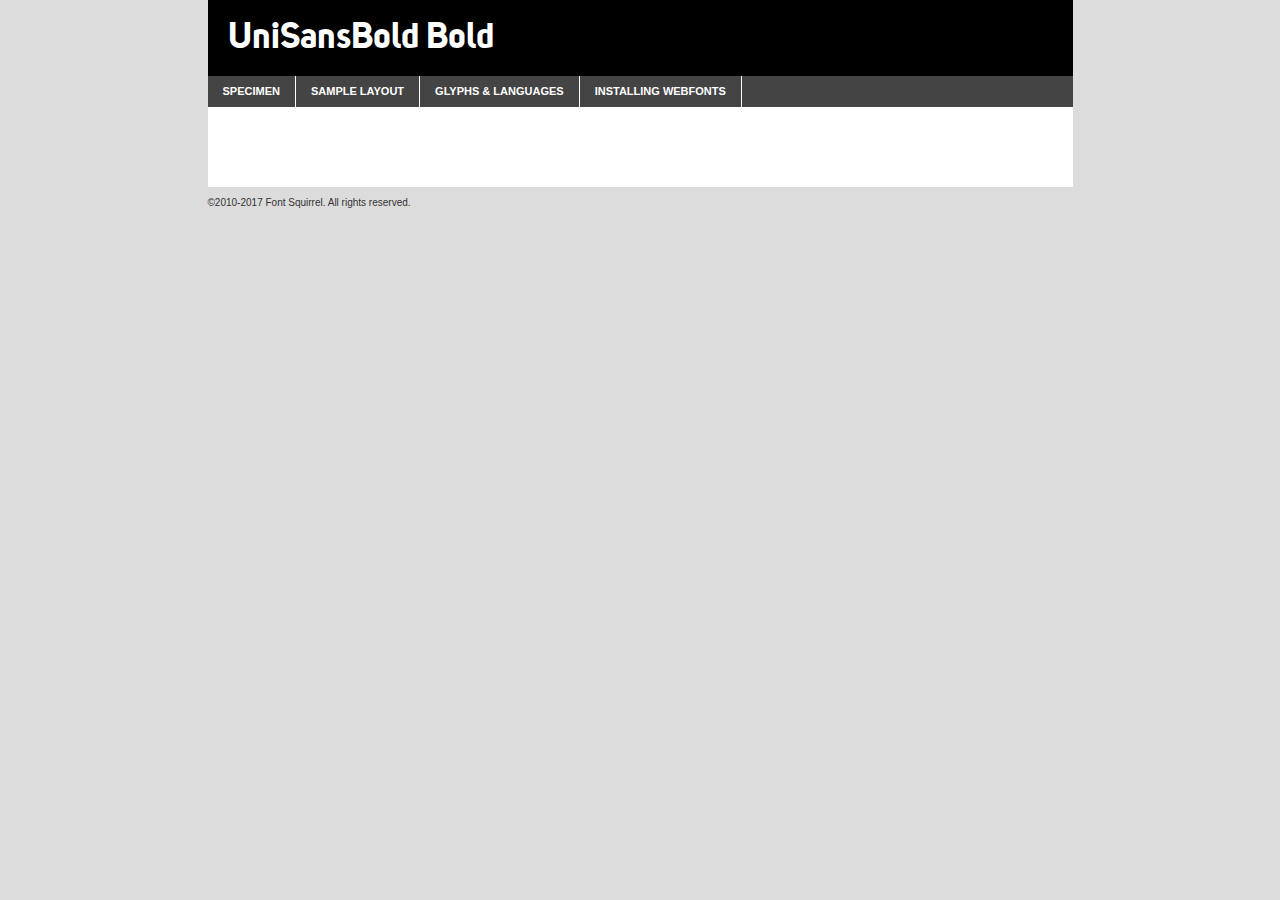
<file: fonts/uni_sans_bold-demo.html>
<!DOCTYPE html PUBLIC "-//W3C//DTD XHTML 1.0 Transitional//EN"
        "http://www.w3.org/TR/xhtml1/DTD/xhtml1-transitional.dtd">

<html xmlns="http://www.w3.org/1999/xhtml" xml:lang="en" lang="en">
<head>
    <meta http-equiv="Content-Type" content="text/html; charset=utf-8"/>
    <script src="http://ajax.googleapis.com/ajax/libs/jquery/1.7.2/jquery.min.js" type="text/javascript" charset="utf-8"></script>
    <script type="text/javascript">
		(function($) {
			$.fn.easyTabs = function(option) {
				var param = jQuery.extend({ fadeSpeed: 'fast', defaultContent: 1, activeClass: 'active' }, option);
				$(this).each(function() {
					var thisId = '#' + this.id;
					if ( param.defaultContent == '' )
					{
						param.defaultContent = 1;
					}
					if ( typeof param.defaultContent == 'number' )
					{
						var defaultTab = $(thisId + ' .tabs li:eq(' + (param.defaultContent - 1) + ') a').attr('href').substr(1);
					}
					else
					{
						var defaultTab = param.defaultContent;
					}
					$(thisId + ' .tabs li a').each(function() {
						var tabToHide = $(this).attr('href').substr(1);
						$('#' + tabToHide).addClass('easytabs-tab-content');
					});
					hideAll();
					changeContent(defaultTab);

					function hideAll() {$(thisId + ' .easytabs-tab-content').hide();}

					function changeContent(tabId)
					{
						hideAll();
						$(thisId + ' .tabs li').removeClass(param.activeClass);
						$(thisId + ' .tabs li a[href=#' + tabId + ']').closest('li').addClass(param.activeClass);
						if ( param.fadeSpeed != 'none' )
						{
							$(thisId + ' #' + tabId).fadeIn(param.fadeSpeed);
						}
						else
						{
							$(thisId + ' #' + tabId).show();
						}
					}

					$(thisId + ' .tabs li').click(function() {
						var tabId = $(this).find('a').attr('href').substr(1);
						changeContent(tabId);
						return false;
					});
				});
			}
		})(jQuery);
    </script>
    <link rel="stylesheet" href="specimen_files/specimen_stylesheet.css" type="text/css" charset="utf-8"/>
    <link rel="stylesheet" href="stylesheet.css" type="text/css" charset="utf-8"/>

    <style type="text/css">
        		body {
			font-family: 'unisansboldbold';
        		}

            </style>

    <title>UniSansBold Bold Specimen</title>


    <script type="text/javascript" charset="utf-8">
		$(document).ready(function() {
			$('#container').easyTabs({ defaultContent: 1 });
		});
    </script>
</head>

<body>
<div id="container">
    <div id="header">
		UniSansBold Bold    </div>
    <ul class="tabs">
        <li><a href="#specimen">Specimen</a></li>
        <li><a href="#layout">Sample Layout</a></li>
                <li><a href="#glyphs">Glyphs &amp; Languages</a></li>
        <li><a href="#installing">Installing Webfonts</a></li>

    </ul>

    <div id="main_content">


        <div id="specimen">

            <div class="section">
                <div class="grid12 firstcol">
                    <div class="huge">AaBb</div>
                </div>
            </div>

            <div class="section">
                <div class="glyph_range">A&#x200B;B&#x200b;C&#x200b;D&#x200b;E&#x200b;F&#x200b;G&#x200b;H&#x200b;I&#x200b;J&#x200b;K&#x200b;L&#x200b;M&#x200b;N&#x200b;O&#x200b;P&#x200b;Q&#x200b;R&#x200b;S&#x200b;T&#x200b;U&#x200b;V&#x200b;W&#x200b;X&#x200b;Y&#x200b;Z&#x200b;a&#x200b;b&#x200b;c&#x200b;d&#x200b;e&#x200b;f&#x200b;g&#x200b;h&#x200b;i&#x200b;j&#x200b;k&#x200b;l&#x200b;m&#x200b;n&#x200b;o&#x200b;p&#x200b;q&#x200b;r&#x200b;s&#x200b;t&#x200b;u&#x200b;v&#x200b;w&#x200b;x&#x200b;y&#x200b;z&#x200b;1&#x200b;2&#x200b;3&#x200b;4&#x200b;5&#x200b;6&#x200b;7&#x200b;8&#x200b;9&#x200b;0&#x200b;&amp;&#x200b;.&#x200b;,&#x200b;?&#x200b;!&#x200b;&#64;&#x200b;(&#x200b;)&#x200b;#&#x200b;$&#x200b;%&#x200b;*&#x200b;+&#x200b;-&#x200b;=&#x200b;:&#x200b;;</div>
            </div>
            <div class="section">
                <div class="grid12 firstcol">
                    <table class="sample_table">
                        <tr>
                            <td>10</td>
                            <td class="size10">abcdefghijklmnopqrstuvwxyzABCDEFGHIJKLMNOPQRSTUVWXYZ0123456789abcdefghijklmnopqrstuvwxyzABCDEFGHIJKLMNOPQRSTUVWXYZ0123456789abcdefghijklmnopqrstuvwxyzABCDEFGHIJKLMNOPQRSTUVWXYZ</td>
                        </tr>
                        <tr>
                            <td>11</td>
                            <td class="size11">abcdefghijklmnopqrstuvwxyzABCDEFGHIJKLMNOPQRSTUVWXYZ0123456789abcdefghijklmnopqrstuvwxyzABCDEFGHIJKLMNOPQRSTUVWXYZ0123456789abcdefghijklmnopqrstuvwxyzABCDEFGHIJKLMNOPQRSTUVWXYZ</td>
                        </tr>
                        <tr>
                            <td>12</td>
                            <td class="size12">abcdefghijklmnopqrstuvwxyzABCDEFGHIJKLMNOPQRSTUVWXYZ0123456789abcdefghijklmnopqrstuvwxyzABCDEFGHIJKLMNOPQRSTUVWXYZ0123456789abcdefghijklmnopqrstuvwxyzABCDEFGHIJKLMNOPQRSTUVWXYZ</td>
                        </tr>
                        <tr>
                            <td>13</td>
                            <td class="size13">abcdefghijklmnopqrstuvwxyzABCDEFGHIJKLMNOPQRSTUVWXYZ0123456789abcdefghijklmnopqrstuvwxyzABCDEFGHIJKLMNOPQRSTUVWXYZ0123456789abcdefghijklmnopqrstuvwxyzABCDEFGHIJKLMNOPQRSTUVWXYZ</td>
                        </tr>
                        <tr>
                            <td>14</td>
                            <td class="size14">abcdefghijklmnopqrstuvwxyzABCDEFGHIJKLMNOPQRSTUVWXYZ0123456789abcdefghijklmnopqrstuvwxyzABCDEFGHIJKLMNOPQRSTUVWXYZ0123456789abcdefghijklmnopqrstuvwxyzABCDEFGHIJKLMNOPQRSTUVWXYZ</td>
                        </tr>
                        <tr>
                            <td>16</td>
                            <td class="size16">abcdefghijklmnopqrstuvwxyzABCDEFGHIJKLMNOPQRSTUVWXYZ0123456789abcdefghijklmnopqrstuvwxyzABCDEFGHIJKLMNOPQRSTUVWXYZ</td>
                        </tr>
                        <tr>
                            <td>18</td>
                            <td class="size18">abcdefghijklmnopqrstuvwxyzABCDEFGHIJKLMNOPQRSTUVWXYZ0123456789abcdefghijklmnopqrstuvwxyzABCDEFGHIJKLMNOPQRSTUVWXYZ</td>
                        </tr>
                        <tr>
                            <td>20</td>
                            <td class="size20">abcdefghijklmnopqrstuvwxyzABCDEFGHIJKLMNOPQRSTUVWXYZ0123456789abcdefghijklmnopqrstuvwxyzABCDEFGHIJKLMNOPQRSTUVWXYZ</td>
                        </tr>
                        <tr>
                            <td>24</td>
                            <td class="size24">abcdefghijklmnopqrstuvwxyzABCDEFGHIJKLMNOPQRSTUVWXYZ0123456789abcdefghijklmnopqrstuvwxyzABCDEFGHIJKLMNOPQRSTUVWXYZ</td>
                        </tr>
                        <tr>
                            <td>30</td>
                            <td class="size30">abcdefghijklmnopqrstuvwxyzABCDEFGHIJKLMNOPQRSTUVWXYZ0123456789abcdefghijklmnopqrstuvwxyzABCDEFGHIJKLMNOPQRSTUVWXYZ</td>
                        </tr>
                        <tr>
                            <td>36</td>
                            <td class="size36">abcdefghijklmnopqrstuvwxyzABCDEFGHIJKLMNOPQRSTUVWXYZ0123456789abcdefghijklmnopqrstuvwxyzABCDEFGHIJKLMNOPQRSTUVWXYZ</td>
                        </tr>
                        <tr>
                            <td>48</td>
                            <td class="size48">abcdefghijklmnopqrstuvwxyzABCDEFGHIJKLMNOPQRSTUVWXYZ0123456789abcdefghijklmnopqrstuvwxyzABCDEFGHIJKLMNOPQRSTUVWXYZ</td>
                        </tr>
                        <tr>
                            <td>60</td>
                            <td class="size60">abcdefghijklmnopqrstuvwxyzABCDEFGHIJKLMNOPQRSTUVWXYZ0123456789abcdefghijklmnopqrstuvwxyzABCDEFGHIJKLMNOPQRSTUVWXYZ</td>
                        </tr>
                        <tr>
                            <td>72</td>
                            <td class="size72">abcdefghijklmnopqrstuvwxyzABCDEFGHIJKLMNOPQRSTUVWXYZ0123456789abcdefghijklmnopqrstuvwxyzABCDEFGHIJKLMNOPQRSTUVWXYZ</td>
                        </tr>
                        <tr>
                            <td>90</td>
                            <td class="size90">abcdefghijklmnopqrstuvwxyzABCDEFGHIJKLMNOPQRSTUVWXYZ0123456789abcdefghijklmnopqrstuvwxyzABCDEFGHIJKLMNOPQRSTUVWXYZ</td>
                        </tr>
                    </table>

                </div>

            </div>


            <div class="section" id="bodycomparison">


                <div id="xheight">
                    <div class="fontbody">&#x25FC;&#x25FC;&#x25FC;&#x25FC;&#x25FC;&#x25FC;&#x25FC;&#x25FC;&#x25FC;&#x25FC;&#x25FC;&#x25FC;&#x25FC;&#x25FC;&#x25FC;&#x25FC;&#x25FC;&#x25FC;&#x25FC;&#x25FC;&#x25FC;&#x25FC;&#x25FC;&#x25FC;&#x25FC;&#x25FC;&#x25FC;&#x25FC;&#x25FC;&#x25FC;&#x25FC;&#x25FC;&#x25FC;&#x25FC;&#x25FC;&#x25FC;&#x25FC;&#x25FC;&#x25FC;&#x25FC;&#x25FC;&#x25FC;&#x25FC;&#x25FC;&#x25FC;&#x25FC;&#x25FC;&#x25FC;&#x25FC;&#x25FC;&#x25FC;&#x25FC;&#x25FC;&#x25FC;&#x25FC;&#x25FC;&#x25FC;&#x25FC;&#x25FC;&#x25FC;&#x25FC;&#x25FC;&#x25FC;&#x25FC;&#x25FC;&#x25FC;&#x25FC;&#x25FC;&#x25FC;&#x25FC;&#x25FC;&#x25FC;&#x25FC;&#x25FC;&#x25FC;&#x25FC;&#x25FC;&#x25FC;&#x25FC;&#x25FC;&#x25FC;&#x25FC;&#x25FC;&#x25FC;&#x25FC;&#x25FC;&#x25FC;&#x25FC;&#x25FC;&#x25FC;&#x25FC;&#x25FC;&#x25FC;&#x25FC;&#x25FC;&#x25FC;&#x25FC;&#x25FC;&#x25FC;body</div>
                    <div class="arialbody">body</div>
                    <div class="verdanabody">body</div>
                    <div class="georgiabody">body</div>
                </div>
                <div class="fontbody" style="z-index:1">
                    body<span>UniSansBold Bold</span>
                </div>
                <div class="arialbody" style="z-index:1">
                    body<span>Arial</span>
                </div>
                <div class="verdanabody" style="z-index:1">
                    body<span>Verdana</span>
                </div>
                <div class="georgiabody" style="z-index:1">
                    body<span>Georgia</span>
                </div>


            </div>


            <div class="section psample psample_row1" id="">

                <div class="grid2 firstcol">
                    <p class="size10"><span>10.</span>Aenean lacinia bibendum nulla sed consectetur. Fusce dapibus, tellus ac cursus commodo, tortor mauris condimentum nibh, ut fermentum massa justo sit amet risus. Nullam id dolor id nibh ultricies vehicula ut id elit. Cum sociis natoque penatibus et magnis dis parturient montes, nascetur ridiculus mus. Nulla vitae elit libero, a pharetra augue.</p>

                </div>
                <div class="grid3">
                    <p class="size11"><span>11.</span>Aenean lacinia bibendum nulla sed consectetur. Fusce dapibus, tellus ac cursus commodo, tortor mauris condimentum nibh, ut fermentum massa justo sit amet risus. Nullam id dolor id nibh ultricies vehicula ut id elit. Cum sociis natoque penatibus et magnis dis parturient montes, nascetur ridiculus mus. Nulla vitae elit libero, a pharetra augue.</p>

                </div>
                <div class="grid3">
                    <p class="size12"><span>12.</span>Aenean lacinia bibendum nulla sed consectetur. Fusce dapibus, tellus ac cursus commodo, tortor mauris condimentum nibh, ut fermentum massa justo sit amet risus. Nullam id dolor id nibh ultricies vehicula ut id elit. Cum sociis natoque penatibus et magnis dis parturient montes, nascetur ridiculus mus. Nulla vitae elit libero, a pharetra augue.</p>

                </div>
                <div class="grid4">
                    <p class="size13"><span>13.</span>Aenean lacinia bibendum nulla sed consectetur. Fusce dapibus, tellus ac cursus commodo, tortor mauris condimentum nibh, ut fermentum massa justo sit amet risus. Nullam id dolor id nibh ultricies vehicula ut id elit. Cum sociis natoque penatibus et magnis dis parturient montes, nascetur ridiculus mus. Nulla vitae elit libero, a pharetra augue.</p>

                </div>
                <div class="white_blend"></div>

            </div>
            <div class="section psample psample_row2" id="">
                <div class="grid3 firstcol">
                    <p class="size14"><span>14.</span>Aenean lacinia bibendum nulla sed consectetur. Fusce dapibus, tellus ac cursus commodo, tortor mauris condimentum nibh, ut fermentum massa justo sit amet risus. Nullam id dolor id nibh ultricies vehicula ut id elit. Cum sociis natoque penatibus et magnis dis parturient montes, nascetur ridiculus mus. Nulla vitae elit libero, a pharetra augue.</p>

                </div>
                <div class="grid4">
                    <p class="size16"><span>16.</span>Aenean lacinia bibendum nulla sed consectetur. Fusce dapibus, tellus ac cursus commodo, tortor mauris condimentum nibh, ut fermentum massa justo sit amet risus. Nullam id dolor id nibh ultricies vehicula ut id elit. Cum sociis natoque penatibus et magnis dis parturient montes, nascetur ridiculus mus. Nulla vitae elit libero, a pharetra augue.</p>

                </div>
                <div class="grid5">
                    <p class="size18"><span>18.</span>Aenean lacinia bibendum nulla sed consectetur. Fusce dapibus, tellus ac cursus commodo, tortor mauris condimentum nibh, ut fermentum massa justo sit amet risus. Nullam id dolor id nibh ultricies vehicula ut id elit. Cum sociis natoque penatibus et magnis dis parturient montes, nascetur ridiculus mus. Nulla vitae elit libero, a pharetra augue.</p>

                </div>

                <div class="white_blend"></div>

            </div>

            <div class="section psample psample_row3" id="">
                <div class="grid5 firstcol">
                    <p class="size20"><span>20.</span>Aenean lacinia bibendum nulla sed consectetur. Fusce dapibus, tellus ac cursus commodo, tortor mauris condimentum nibh, ut fermentum massa justo sit amet risus. Nullam id dolor id nibh ultricies vehicula ut id elit. Cum sociis natoque penatibus et magnis dis parturient montes, nascetur ridiculus mus. Nulla vitae elit libero, a pharetra augue.</p>
                </div>
                <div class="grid7">
                    <p class="size24"><span>24.</span>Aenean lacinia bibendum nulla sed consectetur. Fusce dapibus, tellus ac cursus commodo, tortor mauris condimentum nibh, ut fermentum massa justo sit amet risus. Nullam id dolor id nibh ultricies vehicula ut id elit. Cum sociis natoque penatibus et magnis dis parturient montes, nascetur ridiculus mus. Nulla vitae elit libero, a pharetra augue.</p>
                </div>

                <div class="white_blend"></div>

            </div>

            <div class="section psample psample_row4" id="">
                <div class="grid12 firstcol">
                    <p class="size30"><span>30.</span>Aenean lacinia bibendum nulla sed consectetur. Fusce dapibus, tellus ac cursus commodo, tortor mauris condimentum nibh, ut fermentum massa justo sit amet risus. Nullam id dolor id nibh ultricies vehicula ut id elit. Cum sociis natoque penatibus et magnis dis parturient montes, nascetur ridiculus mus. Nulla vitae elit libero, a pharetra augue.</p>
                </div>
                <div class="white_blend"></div>

            </div>


            <div class="section psample psample_row1 fullreverse">
                <div class="grid2 firstcol">
                    <p class="size10"><span>10.</span>Aenean lacinia bibendum nulla sed consectetur. Fusce dapibus, tellus ac cursus commodo, tortor mauris condimentum nibh, ut fermentum massa justo sit amet risus. Nullam id dolor id nibh ultricies vehicula ut id elit. Cum sociis natoque penatibus et magnis dis parturient montes, nascetur ridiculus mus. Nulla vitae elit libero, a pharetra augue.</p>

                </div>
                <div class="grid3">
                    <p class="size11"><span>11.</span>Aenean lacinia bibendum nulla sed consectetur. Fusce dapibus, tellus ac cursus commodo, tortor mauris condimentum nibh, ut fermentum massa justo sit amet risus. Nullam id dolor id nibh ultricies vehicula ut id elit. Cum sociis natoque penatibus et magnis dis parturient montes, nascetur ridiculus mus. Nulla vitae elit libero, a pharetra augue.</p>

                </div>
                <div class="grid3">
                    <p class="size12"><span>12.</span>Aenean lacinia bibendum nulla sed consectetur. Fusce dapibus, tellus ac cursus commodo, tortor mauris condimentum nibh, ut fermentum massa justo sit amet risus. Nullam id dolor id nibh ultricies vehicula ut id elit. Cum sociis natoque penatibus et magnis dis parturient montes, nascetur ridiculus mus. Nulla vitae elit libero, a pharetra augue.</p>

                </div>
                <div class="grid4">
                    <p class="size13"><span>13.</span>Aenean lacinia bibendum nulla sed consectetur. Fusce dapibus, tellus ac cursus commodo, tortor mauris condimentum nibh, ut fermentum massa justo sit amet risus. Nullam id dolor id nibh ultricies vehicula ut id elit. Cum sociis natoque penatibus et magnis dis parturient montes, nascetur ridiculus mus. Nulla vitae elit libero, a pharetra augue.</p>

                </div>
                <div class="black_blend"></div>

            </div>

            <div class="section psample psample_row2 fullreverse">
                <div class="grid3 firstcol">
                    <p class="size14"><span>14.</span>Aenean lacinia bibendum nulla sed consectetur. Fusce dapibus, tellus ac cursus commodo, tortor mauris condimentum nibh, ut fermentum massa justo sit amet risus. Nullam id dolor id nibh ultricies vehicula ut id elit. Cum sociis natoque penatibus et magnis dis parturient montes, nascetur ridiculus mus. Nulla vitae elit libero, a pharetra augue.</p>

                </div>
                <div class="grid4">
                    <p class="size16"><span>16.</span>Aenean lacinia bibendum nulla sed consectetur. Fusce dapibus, tellus ac cursus commodo, tortor mauris condimentum nibh, ut fermentum massa justo sit amet risus. Nullam id dolor id nibh ultricies vehicula ut id elit. Cum sociis natoque penatibus et magnis dis parturient montes, nascetur ridiculus mus. Nulla vitae elit libero, a pharetra augue.</p>

                </div>
                <div class="grid5">
                    <p class="size18"><span>18.</span>Aenean lacinia bibendum nulla sed consectetur. Fusce dapibus, tellus ac cursus commodo, tortor mauris condimentum nibh, ut fermentum massa justo sit amet risus. Nullam id dolor id nibh ultricies vehicula ut id elit. Cum sociis natoque penatibus et magnis dis parturient montes, nascetur ridiculus mus. Nulla vitae elit libero, a pharetra augue.</p>

                </div>
                <div class="black_blend"></div>

            </div>

            <div class="section psample fullreverse psample_row3" id="">
                <div class="grid5 firstcol">
                    <p class="size20"><span>20.</span>Aenean lacinia bibendum nulla sed consectetur. Fusce dapibus, tellus ac cursus commodo, tortor mauris condimentum nibh, ut fermentum massa justo sit amet risus. Nullam id dolor id nibh ultricies vehicula ut id elit. Cum sociis natoque penatibus et magnis dis parturient montes, nascetur ridiculus mus. Nulla vitae elit libero, a pharetra augue.</p>
                </div>
                <div class="grid7">
                    <p class="size24"><span>24.</span>Aenean lacinia bibendum nulla sed consectetur. Fusce dapibus, tellus ac cursus commodo, tortor mauris condimentum nibh, ut fermentum massa justo sit amet risus. Nullam id dolor id nibh ultricies vehicula ut id elit. Cum sociis natoque penatibus et magnis dis parturient montes, nascetur ridiculus mus. Nulla vitae elit libero, a pharetra augue.</p>
                </div>

                <div class="black_blend"></div>

            </div>

            <div class="section psample fullreverse psample_row4" id="" style="border-bottom: 20px #000 solid;">
                <div class="grid12 firstcol">
                    <p class="size30"><span>30.</span>Aenean lacinia bibendum nulla sed consectetur. Fusce dapibus, tellus ac cursus commodo, tortor mauris condimentum nibh, ut fermentum massa justo sit amet risus. Nullam id dolor id nibh ultricies vehicula ut id elit. Cum sociis natoque penatibus et magnis dis parturient montes, nascetur ridiculus mus. Nulla vitae elit libero, a pharetra augue.</p>
                </div>
                <div class="black_blend"></div>

            </div>


        </div>

        <div id="layout">

            <div class="section">

                <div class="grid12 firstcol">
                    <h1>Lorem Ipsum Dolor</h1>
                    <h2>Etiam porta sem malesuada magna mollis euismod</h2>

                    <p class="byline">By <a href="#link">Aenean Lacinia</a></p>
                </div>
            </div>
            <div class="section">
                <div class="grid8 firstcol">
                    <p class="large">Donec sed odio dui. Morbi leo risus, porta ac consectetur ac, vestibulum at eros. Fusce dapibus, tellus ac cursus commodo, tortor mauris condimentum nibh, ut fermentum massa justo sit amet risus. </p>


                    <h3>Pellentesque ornare sem</h3>

                    <p>Maecenas sed diam eget risus varius blandit sit amet non magna. Maecenas faucibus mollis interdum. Donec ullamcorper nulla non metus auctor fringilla. Nullam id dolor id nibh ultricies vehicula ut id elit. Nullam id dolor id nibh ultricies vehicula ut id elit. </p>

                    <p>Aenean eu leo quam. Pellentesque ornare sem lacinia quam venenatis vestibulum. Lorem ipsum dolor sit amet, consectetur adipiscing elit. Cum sociis natoque penatibus et magnis dis parturient montes, nascetur ridiculus mus. </p>

                    <p>Nulla vitae elit libero, a pharetra augue. Praesent commodo cursus magna, vel scelerisque nisl consectetur et. Aenean lacinia bibendum nulla sed consectetur. </p>

                    <p>Nullam quis risus eget urna mollis ornare vel eu leo. Nullam quis risus eget urna mollis ornare vel eu leo. Maecenas sed diam eget risus varius blandit sit amet non magna. Donec ullamcorper nulla non metus auctor fringilla. </p>

                    <h3>Cras mattis consectetur</h3>

                    <p>Aenean eu leo quam. Pellentesque ornare sem lacinia quam venenatis vestibulum. Aenean lacinia bibendum nulla sed consectetur. Integer posuere erat a ante venenatis dapibus posuere velit aliquet. Cras mattis consectetur purus sit amet fermentum. </p>

                    <p>Nullam id dolor id nibh ultricies vehicula ut id elit. Nullam quis risus eget urna mollis ornare vel eu leo. Cras mattis consectetur purus sit amet fermentum.</p>
                </div>

                <div class="grid4 sidebar">

                    <div class="box reverse">
                        <p class="last">Nullam quis risus eget urna mollis ornare vel eu leo. Donec ullamcorper nulla non metus auctor fringilla. Cras mattis consectetur purus sit amet fermentum. Sed posuere consectetur est at lobortis. Lorem ipsum dolor sit amet, consectetur adipiscing elit. </p>
                    </div>

                    <p class="caption">Maecenas sed diam eget risus varius.</p>

                    <p>Vestibulum id ligula porta felis euismod semper. Integer posuere erat a ante venenatis dapibus posuere velit aliquet. Vestibulum id ligula porta felis euismod semper. Sed posuere consectetur est at lobortis. Maecenas sed diam eget risus varius blandit sit amet non magna. Fusce dapibus, tellus ac cursus commodo, tortor mauris condimentum nibh, ut fermentum massa justo sit amet risus. </p>


                    <p>Duis mollis, est non commodo luctus, nisi erat porttitor ligula, eget lacinia odio sem nec elit. Aenean lacinia bibendum nulla sed consectetur. Vivamus sagittis lacus vel augue laoreet rutrum faucibus dolor auctor. Aenean lacinia bibendum nulla sed consectetur. Nullam quis risus eget urna mollis ornare vel eu leo. </p>

                    <p>Praesent commodo cursus magna, vel scelerisque nisl consectetur et. Donec ullamcorper nulla non metus auctor fringilla. Maecenas faucibus mollis interdum. Fusce dapibus, tellus ac cursus commodo, tortor mauris condimentum nibh, ut fermentum massa justo sit amet risus. </p>

                </div>
            </div>

        </div>


		

        <div id="glyphs">
            <div class="section">
                <div class="grid12 firstcol">

                    <h1>Language Support</h1>
                    <p>The subset of UniSansBold Bold in this kit supports the following languages:<br/>

						Albanian, Basque, Breton, Chamorro, Danish, Dutch, English, Faroese, Finnish, French, Frisian, Galician, German, Icelandic, Italian, Malagasy, Norwegian, Portuguese, Spanish, Alsatian, Aragonese, Arapaho, Arrernte, Asturian, Aymara, Bislama, Cebuano, Corsican, Fijian, French_creole, Genoese, Gilbertese, Greenlandic, Haitian_creole, Hiligaynon, Hmong, Hopi, Ibanag, Iloko_ilokano, Indonesian, Interglossa_glosa, Interlingua, Irish_gaelic, Jerriais, Lojban, Lombard, Luxembourgeois, Manx, Mohawk, Norfolk_pitcairnese, Occitan, Oromo, Pangasinan, Papiamento, Piedmontese, Potawatomi, Rhaeto-romance, Romansh, Rotokas, Sami_lule, Samoan, Sardinian, Scots_gaelic, Seychelles_creole, Shona, Sicilian, Somali, Southern_ndebele, Swahili, Swati_swazi, Tagalog_filipino_pilipino, Tetum, Tok_pisin, Uyghur_latinized, Volapuk, Walloon, Warlpiri, Xhosa, Yapese, Zulu, Latinbasic, Ubasic, Demo                    </p>
                    <h1>Glyph Chart</h1>
                    <p>The subset of UniSansBold Bold in this kit includes all the glyphs listed below. Unicode entities are included above each glyph to help you insert individual characters into your layout.</p>
                    <div id="glyph_chart">

						                            							                                <div><p>&amp;#13;</p>&#13;</div>
																				                                <div><p>&amp;#32;</p>&#32;</div>
																				                                <div><p>&amp;#33;</p>&#33;</div>
																				                                <div><p>&amp;#34;</p>&#34;</div>
																				                                <div><p>&amp;#35;</p>&#35;</div>
																				                                <div><p>&amp;#36;</p>&#36;</div>
																				                                <div><p>&amp;#37;</p>&#37;</div>
																				                                <div><p>&amp;#38;</p>&#38;</div>
																				                                <div><p>&amp;#39;</p>&#39;</div>
																				                                <div><p>&amp;#40;</p>&#40;</div>
																				                                <div><p>&amp;#41;</p>&#41;</div>
																				                                <div><p>&amp;#42;</p>&#42;</div>
																				                                <div><p>&amp;#43;</p>&#43;</div>
																				                                <div><p>&amp;#44;</p>&#44;</div>
																				                                <div><p>&amp;#45;</p>&#45;</div>
																				                                <div><p>&amp;#46;</p>&#46;</div>
																				                                <div><p>&amp;#47;</p>&#47;</div>
																				                                <div><p>&amp;#48;</p>&#48;</div>
																				                                <div><p>&amp;#49;</p>&#49;</div>
																				                                <div><p>&amp;#50;</p>&#50;</div>
																				                                <div><p>&amp;#51;</p>&#51;</div>
																				                                <div><p>&amp;#52;</p>&#52;</div>
																				                                <div><p>&amp;#53;</p>&#53;</div>
																				                                <div><p>&amp;#54;</p>&#54;</div>
																				                                <div><p>&amp;#55;</p>&#55;</div>
																				                                <div><p>&amp;#56;</p>&#56;</div>
																				                                <div><p>&amp;#57;</p>&#57;</div>
																				                                <div><p>&amp;#58;</p>&#58;</div>
																				                                <div><p>&amp;#59;</p>&#59;</div>
																				                                <div><p>&amp;#60;</p>&#60;</div>
																				                                <div><p>&amp;#61;</p>&#61;</div>
																				                                <div><p>&amp;#62;</p>&#62;</div>
																				                                <div><p>&amp;#63;</p>&#63;</div>
																				                                <div><p>&amp;#64;</p>&#64;</div>
																				                                <div><p>&amp;#65;</p>&#65;</div>
																				                                <div><p>&amp;#66;</p>&#66;</div>
																				                                <div><p>&amp;#67;</p>&#67;</div>
																				                                <div><p>&amp;#68;</p>&#68;</div>
																				                                <div><p>&amp;#69;</p>&#69;</div>
																				                                <div><p>&amp;#70;</p>&#70;</div>
																				                                <div><p>&amp;#71;</p>&#71;</div>
																				                                <div><p>&amp;#72;</p>&#72;</div>
																				                                <div><p>&amp;#73;</p>&#73;</div>
																				                                <div><p>&amp;#74;</p>&#74;</div>
																				                                <div><p>&amp;#75;</p>&#75;</div>
																				                                <div><p>&amp;#76;</p>&#76;</div>
																				                                <div><p>&amp;#77;</p>&#77;</div>
																				                                <div><p>&amp;#78;</p>&#78;</div>
																				                                <div><p>&amp;#79;</p>&#79;</div>
																				                                <div><p>&amp;#80;</p>&#80;</div>
																				                                <div><p>&amp;#81;</p>&#81;</div>
																				                                <div><p>&amp;#82;</p>&#82;</div>
																				                                <div><p>&amp;#83;</p>&#83;</div>
																				                                <div><p>&amp;#84;</p>&#84;</div>
																				                                <div><p>&amp;#85;</p>&#85;</div>
																				                                <div><p>&amp;#86;</p>&#86;</div>
																				                                <div><p>&amp;#87;</p>&#87;</div>
																				                                <div><p>&amp;#88;</p>&#88;</div>
																				                                <div><p>&amp;#89;</p>&#89;</div>
																				                                <div><p>&amp;#90;</p>&#90;</div>
																				                                <div><p>&amp;#91;</p>&#91;</div>
																				                                <div><p>&amp;#92;</p>&#92;</div>
																				                                <div><p>&amp;#93;</p>&#93;</div>
																				                                <div><p>&amp;#94;</p>&#94;</div>
																				                                <div><p>&amp;#95;</p>&#95;</div>
																				                                <div><p>&amp;#96;</p>&#96;</div>
																				                                <div><p>&amp;#97;</p>&#97;</div>
																				                                <div><p>&amp;#98;</p>&#98;</div>
																				                                <div><p>&amp;#99;</p>&#99;</div>
																				                                <div><p>&amp;#100;</p>&#100;</div>
																				                                <div><p>&amp;#101;</p>&#101;</div>
																				                                <div><p>&amp;#102;</p>&#102;</div>
																				                                <div><p>&amp;#103;</p>&#103;</div>
																				                                <div><p>&amp;#104;</p>&#104;</div>
																				                                <div><p>&amp;#105;</p>&#105;</div>
																				                                <div><p>&amp;#106;</p>&#106;</div>
																				                                <div><p>&amp;#107;</p>&#107;</div>
																				                                <div><p>&amp;#108;</p>&#108;</div>
																				                                <div><p>&amp;#109;</p>&#109;</div>
																				                                <div><p>&amp;#110;</p>&#110;</div>
																				                                <div><p>&amp;#111;</p>&#111;</div>
																				                                <div><p>&amp;#112;</p>&#112;</div>
																				                                <div><p>&amp;#113;</p>&#113;</div>
																				                                <div><p>&amp;#114;</p>&#114;</div>
																				                                <div><p>&amp;#115;</p>&#115;</div>
																				                                <div><p>&amp;#116;</p>&#116;</div>
																				                                <div><p>&amp;#117;</p>&#117;</div>
																				                                <div><p>&amp;#118;</p>&#118;</div>
																				                                <div><p>&amp;#119;</p>&#119;</div>
																				                                <div><p>&amp;#120;</p>&#120;</div>
																				                                <div><p>&amp;#121;</p>&#121;</div>
																				                                <div><p>&amp;#122;</p>&#122;</div>
																				                                <div><p>&amp;#123;</p>&#123;</div>
																				                                <div><p>&amp;#124;</p>&#124;</div>
																				                                <div><p>&amp;#125;</p>&#125;</div>
																				                                <div><p>&amp;#126;</p>&#126;</div>
																				                                <div><p>&amp;#160;</p>&#160;</div>
																				                                <div><p>&amp;#161;</p>&#161;</div>
																				                                <div><p>&amp;#162;</p>&#162;</div>
																				                                <div><p>&amp;#163;</p>&#163;</div>
																				                                <div><p>&amp;#164;</p>&#164;</div>
																				                                <div><p>&amp;#165;</p>&#165;</div>
																				                                <div><p>&amp;#166;</p>&#166;</div>
																				                                <div><p>&amp;#167;</p>&#167;</div>
																				                                <div><p>&amp;#168;</p>&#168;</div>
																				                                <div><p>&amp;#169;</p>&#169;</div>
																				                                <div><p>&amp;#170;</p>&#170;</div>
																				                                <div><p>&amp;#171;</p>&#171;</div>
																				                                <div><p>&amp;#172;</p>&#172;</div>
																				                                <div><p>&amp;#173;</p>&#173;</div>
																				                                <div><p>&amp;#174;</p>&#174;</div>
																				                                <div><p>&amp;#175;</p>&#175;</div>
																				                                <div><p>&amp;#176;</p>&#176;</div>
																				                                <div><p>&amp;#177;</p>&#177;</div>
																				                                <div><p>&amp;#178;</p>&#178;</div>
																				                                <div><p>&amp;#179;</p>&#179;</div>
																				                                <div><p>&amp;#180;</p>&#180;</div>
																				                                <div><p>&amp;#181;</p>&#181;</div>
																				                                <div><p>&amp;#182;</p>&#182;</div>
																				                                <div><p>&amp;#183;</p>&#183;</div>
																				                                <div><p>&amp;#184;</p>&#184;</div>
																				                                <div><p>&amp;#185;</p>&#185;</div>
																				                                <div><p>&amp;#186;</p>&#186;</div>
																				                                <div><p>&amp;#187;</p>&#187;</div>
																				                                <div><p>&amp;#188;</p>&#188;</div>
																				                                <div><p>&amp;#189;</p>&#189;</div>
																				                                <div><p>&amp;#190;</p>&#190;</div>
																				                                <div><p>&amp;#191;</p>&#191;</div>
																				                                <div><p>&amp;#192;</p>&#192;</div>
																				                                <div><p>&amp;#193;</p>&#193;</div>
																				                                <div><p>&amp;#194;</p>&#194;</div>
																				                                <div><p>&amp;#195;</p>&#195;</div>
																				                                <div><p>&amp;#196;</p>&#196;</div>
																				                                <div><p>&amp;#197;</p>&#197;</div>
																				                                <div><p>&amp;#198;</p>&#198;</div>
																				                                <div><p>&amp;#199;</p>&#199;</div>
																				                                <div><p>&amp;#200;</p>&#200;</div>
																				                                <div><p>&amp;#201;</p>&#201;</div>
																				                                <div><p>&amp;#202;</p>&#202;</div>
																				                                <div><p>&amp;#203;</p>&#203;</div>
																				                                <div><p>&amp;#204;</p>&#204;</div>
																				                                <div><p>&amp;#205;</p>&#205;</div>
																				                                <div><p>&amp;#206;</p>&#206;</div>
																				                                <div><p>&amp;#207;</p>&#207;</div>
																				                                <div><p>&amp;#208;</p>&#208;</div>
																				                                <div><p>&amp;#209;</p>&#209;</div>
																				                                <div><p>&amp;#210;</p>&#210;</div>
																				                                <div><p>&amp;#211;</p>&#211;</div>
																				                                <div><p>&amp;#212;</p>&#212;</div>
																				                                <div><p>&amp;#213;</p>&#213;</div>
																				                                <div><p>&amp;#214;</p>&#214;</div>
																				                                <div><p>&amp;#215;</p>&#215;</div>
																				                                <div><p>&amp;#216;</p>&#216;</div>
																				                                <div><p>&amp;#217;</p>&#217;</div>
																				                                <div><p>&amp;#218;</p>&#218;</div>
																				                                <div><p>&amp;#219;</p>&#219;</div>
																				                                <div><p>&amp;#220;</p>&#220;</div>
																				                                <div><p>&amp;#221;</p>&#221;</div>
																				                                <div><p>&amp;#222;</p>&#222;</div>
																				                                <div><p>&amp;#223;</p>&#223;</div>
																				                                <div><p>&amp;#224;</p>&#224;</div>
																				                                <div><p>&amp;#225;</p>&#225;</div>
																				                                <div><p>&amp;#226;</p>&#226;</div>
																				                                <div><p>&amp;#227;</p>&#227;</div>
																				                                <div><p>&amp;#228;</p>&#228;</div>
																				                                <div><p>&amp;#229;</p>&#229;</div>
																				                                <div><p>&amp;#230;</p>&#230;</div>
																				                                <div><p>&amp;#231;</p>&#231;</div>
																				                                <div><p>&amp;#232;</p>&#232;</div>
																				                                <div><p>&amp;#233;</p>&#233;</div>
																				                                <div><p>&amp;#234;</p>&#234;</div>
																				                                <div><p>&amp;#235;</p>&#235;</div>
																				                                <div><p>&amp;#236;</p>&#236;</div>
																				                                <div><p>&amp;#237;</p>&#237;</div>
																				                                <div><p>&amp;#238;</p>&#238;</div>
																				                                <div><p>&amp;#239;</p>&#239;</div>
																				                                <div><p>&amp;#240;</p>&#240;</div>
																				                                <div><p>&amp;#241;</p>&#241;</div>
																				                                <div><p>&amp;#242;</p>&#242;</div>
																				                                <div><p>&amp;#243;</p>&#243;</div>
																				                                <div><p>&amp;#244;</p>&#244;</div>
																				                                <div><p>&amp;#245;</p>&#245;</div>
																				                                <div><p>&amp;#246;</p>&#246;</div>
																				                                <div><p>&amp;#247;</p>&#247;</div>
																				                                <div><p>&amp;#248;</p>&#248;</div>
																				                                <div><p>&amp;#249;</p>&#249;</div>
																				                                <div><p>&amp;#250;</p>&#250;</div>
																				                                <div><p>&amp;#251;</p>&#251;</div>
																				                                <div><p>&amp;#252;</p>&#252;</div>
																				                                <div><p>&amp;#253;</p>&#253;</div>
																				                                <div><p>&amp;#254;</p>&#254;</div>
																				                                <div><p>&amp;#255;</p>&#255;</div>
																				                                <div><p>&amp;#338;</p>&#338;</div>
																				                                <div><p>&amp;#339;</p>&#339;</div>
																				                                <div><p>&amp;#376;</p>&#376;</div>
																				                                <div><p>&amp;#710;</p>&#710;</div>
																				                                <div><p>&amp;#732;</p>&#732;</div>
																				                                <div><p>&amp;#8192;</p>&#8192;</div>
																				                                <div><p>&amp;#8193;</p>&#8193;</div>
																				                                <div><p>&amp;#8194;</p>&#8194;</div>
																				                                <div><p>&amp;#8195;</p>&#8195;</div>
																				                                <div><p>&amp;#8196;</p>&#8196;</div>
																				                                <div><p>&amp;#8197;</p>&#8197;</div>
																				                                <div><p>&amp;#8198;</p>&#8198;</div>
																				                                <div><p>&amp;#8199;</p>&#8199;</div>
																				                                <div><p>&amp;#8200;</p>&#8200;</div>
																				                                <div><p>&amp;#8201;</p>&#8201;</div>
																				                                <div><p>&amp;#8202;</p>&#8202;</div>
																				                                <div><p>&amp;#8208;</p>&#8208;</div>
																				                                <div><p>&amp;#8209;</p>&#8209;</div>
																				                                <div><p>&amp;#8210;</p>&#8210;</div>
																				                                <div><p>&amp;#8211;</p>&#8211;</div>
																				                                <div><p>&amp;#8212;</p>&#8212;</div>
																				                                <div><p>&amp;#8216;</p>&#8216;</div>
																				                                <div><p>&amp;#8217;</p>&#8217;</div>
																				                                <div><p>&amp;#8218;</p>&#8218;</div>
																				                                <div><p>&amp;#8220;</p>&#8220;</div>
																				                                <div><p>&amp;#8221;</p>&#8221;</div>
																				                                <div><p>&amp;#8222;</p>&#8222;</div>
																				                                <div><p>&amp;#8226;</p>&#8226;</div>
																				                                <div><p>&amp;#8230;</p>&#8230;</div>
																				                                <div><p>&amp;#8239;</p>&#8239;</div>
																				                                <div><p>&amp;#8249;</p>&#8249;</div>
																				                                <div><p>&amp;#8250;</p>&#8250;</div>
																				                                <div><p>&amp;#8287;</p>&#8287;</div>
																				                                <div><p>&amp;#8364;</p>&#8364;</div>
																				                                <div><p>&amp;#8482;</p>&#8482;</div>
																				                                <div><p>&amp;#9724;</p>&#9724;</div>
																				                                <div><p>&amp;#64257;</p>&#64257;</div>
																				                                <div><p>&amp;#64258;</p>&#64258;</div>
																																													                    </div>
                </div>


            </div>
        </div>


        <div id="specs">

        </div>

        <div id="installing">
            <div class="section">
                <div class="grid7 firstcol">
                    <h1>Installing Webfonts</h1>

                    <p>Webfonts are supported by all major browser platforms but not all in the same way. There are currently four different font formats that must be included in order to target all browsers. This includes TTF, WOFF, EOT and SVG.</p>

                    <h2>1. Upload your webfonts</h2>
                    <p>You must upload your webfont kit to your website. They should be in or near the same directory as your CSS files.</p>

                    <h2>2. Include the webfont stylesheet</h2>
                    <p>A special CSS @font-face declaration helps the various browsers select the appropriate font it needs without causing you a bunch of headaches. Learn more about this syntax by reading the <a href="https://www.fontspring.com/blog/further-hardening-of-the-bulletproof-syntax">Fontspring blog post</a> about it. The code for it is as follows:</p>


                    <code>
                        @font-face{
                        font-family: 'MyWebFont';
                        src: url('WebFont.eot');
                        src: url('WebFont.eot?#iefix') format('embedded-opentype'),
                        url('WebFont.woff') format('woff'),
                        url('WebFont.ttf') format('truetype'),
                        url('WebFont.svg#webfont') format('svg');
                        }
                    </code>

                    <p>We've already gone ahead and generated the code for you. All you have to do is link to the stylesheet in your HTML, like this:</p>
                    <code>&lt;link rel=&quot;stylesheet&quot; href=&quot;stylesheet.css&quot; type=&quot;text/css&quot; charset=&quot;utf-8&quot; /&gt;</code>

                    <h2>3. Modify your own stylesheet</h2>
                    <p>To take advantage of your new fonts, you must tell your stylesheet to use them. Look at the original @font-face declaration above and find the property called "font-family." The name linked there will be what you use to reference the font. Prepend that webfont name to the font stack in the "font-family" property, inside the selector you want to change. For example:</p>
                    <code>p { font-family: 'WebFont', Arial, sans-serif; }</code>

                    <h2>4. Test</h2>
                    <p>Getting webfonts to work cross-browser <em>can</em> be tricky. Use the information in the sidebar to help you if you find that fonts aren't loading in a particular browser.</p>
                </div>

                <div class="grid5 sidebar">
                    <div class="box">
                        <h2>Troubleshooting<br/>Font-Face Problems</h2>
                        <p>Having trouble getting your webfonts to load in your new website? Here are some tips to sort out what might be the problem.</p>

                        <h3>Fonts not showing in any browser</h3>

                        <p>This sounds like you need to work on the plumbing. You either did not upload the fonts to the correct directory, or you did not link the fonts properly in the CSS. If you've confirmed that all this is correct and you still have a problem, take a look at your .htaccess file and see if requests are getting intercepted.</p>

                        <h3>Fonts not loading in iPhone or iPad</h3>

                        <p>The most common problem here is that you are serving the fonts from an IIS server. IIS refuses to serve files that have unknown MIME types. If that is the case, you must set the MIME type for SVG to "image/svg+xml" in the server settings. Follow these instructions from Microsoft if you need help.</p>

                        <h3>Fonts not loading in Firefox</h3>

                        <p>The primary reason for this failure? You are still using a version Firefox older than 3.5. So upgrade already! If that isn't it, then you are very likely serving fonts from a different domain. Firefox requires that all font assets be served from the same domain. Lastly it is possible that you need to add WOFF to your list of MIME types (if you are serving via IIS.)</p>

                        <h3>Fonts not loading in IE</h3>

                        <p>Are you looking at Internet Explorer on an actual Windows machine or are you cheating by using a service like Adobe BrowserLab? Many of these screenshot services do not render @font-face for IE. Best to test it on a real machine.</p>

                        <h3>Fonts not loading in IE9</h3>

                        <p>IE9, like Firefox, requires that fonts be served from the same domain as the website. Make sure that is the case.</p>
                    </div>
                </div>
            </div>

        </div>

    </div>
    <div id="footer">
        <p>&copy;2010-2017 Font Squirrel. All rights reserved.</p>
    </div>
</div>
</body>
</html>
</file>
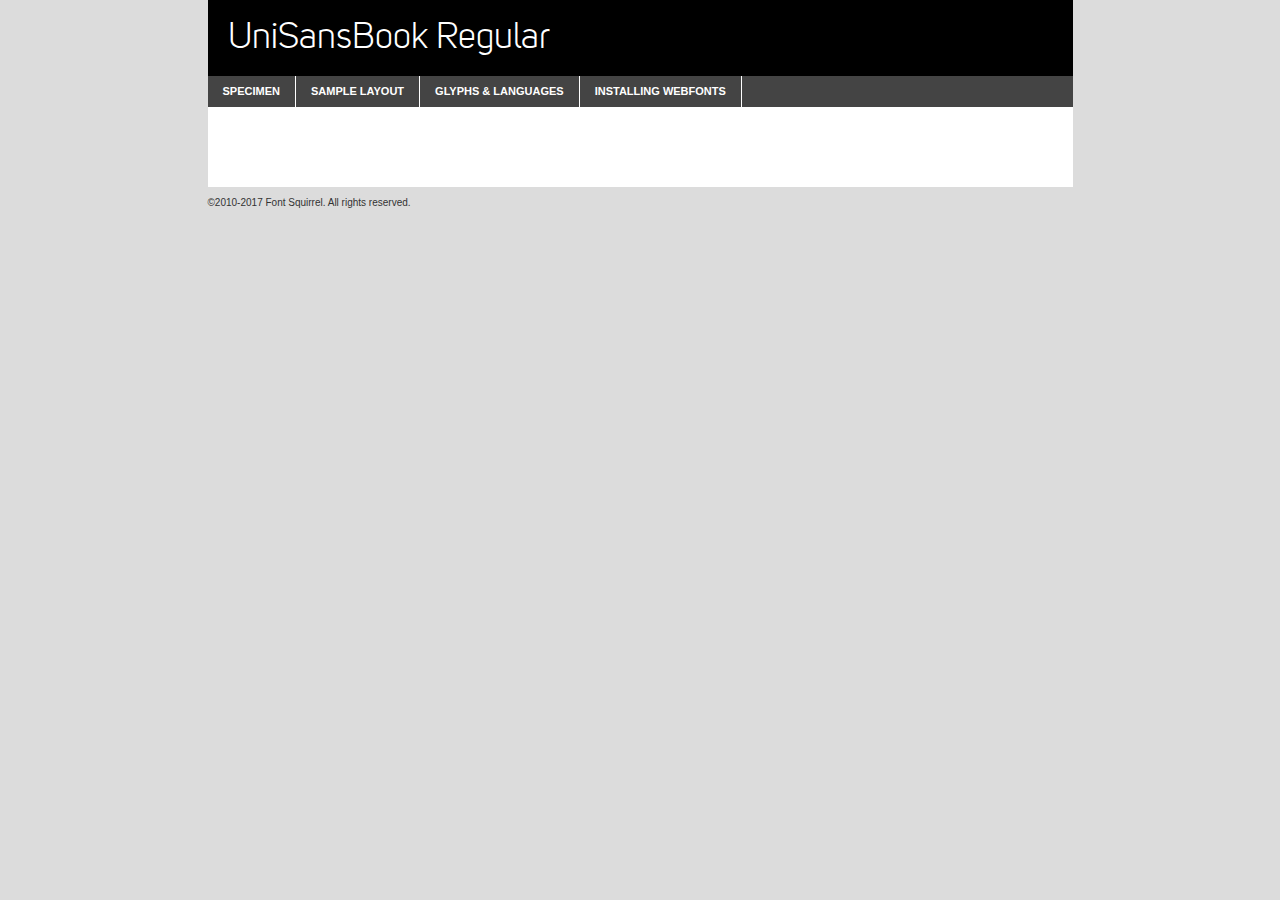
<file: fonts/uni_sans_book-demo.html>
<!DOCTYPE html PUBLIC "-//W3C//DTD XHTML 1.0 Transitional//EN"
        "http://www.w3.org/TR/xhtml1/DTD/xhtml1-transitional.dtd">

<html xmlns="http://www.w3.org/1999/xhtml" xml:lang="en" lang="en">
<head>
    <meta http-equiv="Content-Type" content="text/html; charset=utf-8"/>
    <script src="http://ajax.googleapis.com/ajax/libs/jquery/1.7.2/jquery.min.js" type="text/javascript" charset="utf-8"></script>
    <script type="text/javascript">
		(function($) {
			$.fn.easyTabs = function(option) {
				var param = jQuery.extend({ fadeSpeed: 'fast', defaultContent: 1, activeClass: 'active' }, option);
				$(this).each(function() {
					var thisId = '#' + this.id;
					if ( param.defaultContent == '' )
					{
						param.defaultContent = 1;
					}
					if ( typeof param.defaultContent == 'number' )
					{
						var defaultTab = $(thisId + ' .tabs li:eq(' + (param.defaultContent - 1) + ') a').attr('href').substr(1);
					}
					else
					{
						var defaultTab = param.defaultContent;
					}
					$(thisId + ' .tabs li a').each(function() {
						var tabToHide = $(this).attr('href').substr(1);
						$('#' + tabToHide).addClass('easytabs-tab-content');
					});
					hideAll();
					changeContent(defaultTab);

					function hideAll() {$(thisId + ' .easytabs-tab-content').hide();}

					function changeContent(tabId)
					{
						hideAll();
						$(thisId + ' .tabs li').removeClass(param.activeClass);
						$(thisId + ' .tabs li a[href=#' + tabId + ']').closest('li').addClass(param.activeClass);
						if ( param.fadeSpeed != 'none' )
						{
							$(thisId + ' #' + tabId).fadeIn(param.fadeSpeed);
						}
						else
						{
							$(thisId + ' #' + tabId).show();
						}
					}

					$(thisId + ' .tabs li').click(function() {
						var tabId = $(this).find('a').attr('href').substr(1);
						changeContent(tabId);
						return false;
					});
				});
			}
		})(jQuery);
    </script>
    <link rel="stylesheet" href="specimen_files/specimen_stylesheet.css" type="text/css" charset="utf-8"/>
    <link rel="stylesheet" href="stylesheet.css" type="text/css" charset="utf-8"/>

    <style type="text/css">
        		body {
			font-family: 'unisansbookregular';
        		}

            </style>

    <title>UniSansBook Regular Specimen</title>


    <script type="text/javascript" charset="utf-8">
		$(document).ready(function() {
			$('#container').easyTabs({ defaultContent: 1 });
		});
    </script>
</head>

<body>
<div id="container">
    <div id="header">
		UniSansBook Regular    </div>
    <ul class="tabs">
        <li><a href="#specimen">Specimen</a></li>
        <li><a href="#layout">Sample Layout</a></li>
                <li><a href="#glyphs">Glyphs &amp; Languages</a></li>
        <li><a href="#installing">Installing Webfonts</a></li>

    </ul>

    <div id="main_content">


        <div id="specimen">

            <div class="section">
                <div class="grid12 firstcol">
                    <div class="huge">AaBb</div>
                </div>
            </div>

            <div class="section">
                <div class="glyph_range">A&#x200B;B&#x200b;C&#x200b;D&#x200b;E&#x200b;F&#x200b;G&#x200b;H&#x200b;I&#x200b;J&#x200b;K&#x200b;L&#x200b;M&#x200b;N&#x200b;O&#x200b;P&#x200b;Q&#x200b;R&#x200b;S&#x200b;T&#x200b;U&#x200b;V&#x200b;W&#x200b;X&#x200b;Y&#x200b;Z&#x200b;a&#x200b;b&#x200b;c&#x200b;d&#x200b;e&#x200b;f&#x200b;g&#x200b;h&#x200b;i&#x200b;j&#x200b;k&#x200b;l&#x200b;m&#x200b;n&#x200b;o&#x200b;p&#x200b;q&#x200b;r&#x200b;s&#x200b;t&#x200b;u&#x200b;v&#x200b;w&#x200b;x&#x200b;y&#x200b;z&#x200b;1&#x200b;2&#x200b;3&#x200b;4&#x200b;5&#x200b;6&#x200b;7&#x200b;8&#x200b;9&#x200b;0&#x200b;&amp;&#x200b;.&#x200b;,&#x200b;?&#x200b;!&#x200b;&#64;&#x200b;(&#x200b;)&#x200b;#&#x200b;$&#x200b;%&#x200b;*&#x200b;+&#x200b;-&#x200b;=&#x200b;:&#x200b;;</div>
            </div>
            <div class="section">
                <div class="grid12 firstcol">
                    <table class="sample_table">
                        <tr>
                            <td>10</td>
                            <td class="size10">abcdefghijklmnopqrstuvwxyzABCDEFGHIJKLMNOPQRSTUVWXYZ0123456789abcdefghijklmnopqrstuvwxyzABCDEFGHIJKLMNOPQRSTUVWXYZ0123456789abcdefghijklmnopqrstuvwxyzABCDEFGHIJKLMNOPQRSTUVWXYZ</td>
                        </tr>
                        <tr>
                            <td>11</td>
                            <td class="size11">abcdefghijklmnopqrstuvwxyzABCDEFGHIJKLMNOPQRSTUVWXYZ0123456789abcdefghijklmnopqrstuvwxyzABCDEFGHIJKLMNOPQRSTUVWXYZ0123456789abcdefghijklmnopqrstuvwxyzABCDEFGHIJKLMNOPQRSTUVWXYZ</td>
                        </tr>
                        <tr>
                            <td>12</td>
                            <td class="size12">abcdefghijklmnopqrstuvwxyzABCDEFGHIJKLMNOPQRSTUVWXYZ0123456789abcdefghijklmnopqrstuvwxyzABCDEFGHIJKLMNOPQRSTUVWXYZ0123456789abcdefghijklmnopqrstuvwxyzABCDEFGHIJKLMNOPQRSTUVWXYZ</td>
                        </tr>
                        <tr>
                            <td>13</td>
                            <td class="size13">abcdefghijklmnopqrstuvwxyzABCDEFGHIJKLMNOPQRSTUVWXYZ0123456789abcdefghijklmnopqrstuvwxyzABCDEFGHIJKLMNOPQRSTUVWXYZ0123456789abcdefghijklmnopqrstuvwxyzABCDEFGHIJKLMNOPQRSTUVWXYZ</td>
                        </tr>
                        <tr>
                            <td>14</td>
                            <td class="size14">abcdefghijklmnopqrstuvwxyzABCDEFGHIJKLMNOPQRSTUVWXYZ0123456789abcdefghijklmnopqrstuvwxyzABCDEFGHIJKLMNOPQRSTUVWXYZ0123456789abcdefghijklmnopqrstuvwxyzABCDEFGHIJKLMNOPQRSTUVWXYZ</td>
                        </tr>
                        <tr>
                            <td>16</td>
                            <td class="size16">abcdefghijklmnopqrstuvwxyzABCDEFGHIJKLMNOPQRSTUVWXYZ0123456789abcdefghijklmnopqrstuvwxyzABCDEFGHIJKLMNOPQRSTUVWXYZ</td>
                        </tr>
                        <tr>
                            <td>18</td>
                            <td class="size18">abcdefghijklmnopqrstuvwxyzABCDEFGHIJKLMNOPQRSTUVWXYZ0123456789abcdefghijklmnopqrstuvwxyzABCDEFGHIJKLMNOPQRSTUVWXYZ</td>
                        </tr>
                        <tr>
                            <td>20</td>
                            <td class="size20">abcdefghijklmnopqrstuvwxyzABCDEFGHIJKLMNOPQRSTUVWXYZ0123456789abcdefghijklmnopqrstuvwxyzABCDEFGHIJKLMNOPQRSTUVWXYZ</td>
                        </tr>
                        <tr>
                            <td>24</td>
                            <td class="size24">abcdefghijklmnopqrstuvwxyzABCDEFGHIJKLMNOPQRSTUVWXYZ0123456789abcdefghijklmnopqrstuvwxyzABCDEFGHIJKLMNOPQRSTUVWXYZ</td>
                        </tr>
                        <tr>
                            <td>30</td>
                            <td class="size30">abcdefghijklmnopqrstuvwxyzABCDEFGHIJKLMNOPQRSTUVWXYZ0123456789abcdefghijklmnopqrstuvwxyzABCDEFGHIJKLMNOPQRSTUVWXYZ</td>
                        </tr>
                        <tr>
                            <td>36</td>
                            <td class="size36">abcdefghijklmnopqrstuvwxyzABCDEFGHIJKLMNOPQRSTUVWXYZ0123456789abcdefghijklmnopqrstuvwxyzABCDEFGHIJKLMNOPQRSTUVWXYZ</td>
                        </tr>
                        <tr>
                            <td>48</td>
                            <td class="size48">abcdefghijklmnopqrstuvwxyzABCDEFGHIJKLMNOPQRSTUVWXYZ0123456789abcdefghijklmnopqrstuvwxyzABCDEFGHIJKLMNOPQRSTUVWXYZ</td>
                        </tr>
                        <tr>
                            <td>60</td>
                            <td class="size60">abcdefghijklmnopqrstuvwxyzABCDEFGHIJKLMNOPQRSTUVWXYZ0123456789abcdefghijklmnopqrstuvwxyzABCDEFGHIJKLMNOPQRSTUVWXYZ</td>
                        </tr>
                        <tr>
                            <td>72</td>
                            <td class="size72">abcdefghijklmnopqrstuvwxyzABCDEFGHIJKLMNOPQRSTUVWXYZ0123456789abcdefghijklmnopqrstuvwxyzABCDEFGHIJKLMNOPQRSTUVWXYZ</td>
                        </tr>
                        <tr>
                            <td>90</td>
                            <td class="size90">abcdefghijklmnopqrstuvwxyzABCDEFGHIJKLMNOPQRSTUVWXYZ0123456789abcdefghijklmnopqrstuvwxyzABCDEFGHIJKLMNOPQRSTUVWXYZ</td>
                        </tr>
                    </table>

                </div>

            </div>


            <div class="section" id="bodycomparison">


                <div id="xheight">
                    <div class="fontbody">&#x25FC;&#x25FC;&#x25FC;&#x25FC;&#x25FC;&#x25FC;&#x25FC;&#x25FC;&#x25FC;&#x25FC;&#x25FC;&#x25FC;&#x25FC;&#x25FC;&#x25FC;&#x25FC;&#x25FC;&#x25FC;&#x25FC;&#x25FC;&#x25FC;&#x25FC;&#x25FC;&#x25FC;&#x25FC;&#x25FC;&#x25FC;&#x25FC;&#x25FC;&#x25FC;&#x25FC;&#x25FC;&#x25FC;&#x25FC;&#x25FC;&#x25FC;&#x25FC;&#x25FC;&#x25FC;&#x25FC;&#x25FC;&#x25FC;&#x25FC;&#x25FC;&#x25FC;&#x25FC;&#x25FC;&#x25FC;&#x25FC;&#x25FC;&#x25FC;&#x25FC;&#x25FC;&#x25FC;&#x25FC;&#x25FC;&#x25FC;&#x25FC;&#x25FC;&#x25FC;&#x25FC;&#x25FC;&#x25FC;&#x25FC;&#x25FC;&#x25FC;&#x25FC;&#x25FC;&#x25FC;&#x25FC;&#x25FC;&#x25FC;&#x25FC;&#x25FC;&#x25FC;&#x25FC;&#x25FC;&#x25FC;&#x25FC;&#x25FC;&#x25FC;&#x25FC;&#x25FC;&#x25FC;&#x25FC;&#x25FC;&#x25FC;&#x25FC;&#x25FC;&#x25FC;&#x25FC;&#x25FC;&#x25FC;&#x25FC;&#x25FC;&#x25FC;&#x25FC;&#x25FC;&#x25FC;body</div>
                    <div class="arialbody">body</div>
                    <div class="verdanabody">body</div>
                    <div class="georgiabody">body</div>
                </div>
                <div class="fontbody" style="z-index:1">
                    body<span>UniSansBook Regular</span>
                </div>
                <div class="arialbody" style="z-index:1">
                    body<span>Arial</span>
                </div>
                <div class="verdanabody" style="z-index:1">
                    body<span>Verdana</span>
                </div>
                <div class="georgiabody" style="z-index:1">
                    body<span>Georgia</span>
                </div>


            </div>


            <div class="section psample psample_row1" id="">

                <div class="grid2 firstcol">
                    <p class="size10"><span>10.</span>Aenean lacinia bibendum nulla sed consectetur. Fusce dapibus, tellus ac cursus commodo, tortor mauris condimentum nibh, ut fermentum massa justo sit amet risus. Nullam id dolor id nibh ultricies vehicula ut id elit. Cum sociis natoque penatibus et magnis dis parturient montes, nascetur ridiculus mus. Nulla vitae elit libero, a pharetra augue.</p>

                </div>
                <div class="grid3">
                    <p class="size11"><span>11.</span>Aenean lacinia bibendum nulla sed consectetur. Fusce dapibus, tellus ac cursus commodo, tortor mauris condimentum nibh, ut fermentum massa justo sit amet risus. Nullam id dolor id nibh ultricies vehicula ut id elit. Cum sociis natoque penatibus et magnis dis parturient montes, nascetur ridiculus mus. Nulla vitae elit libero, a pharetra augue.</p>

                </div>
                <div class="grid3">
                    <p class="size12"><span>12.</span>Aenean lacinia bibendum nulla sed consectetur. Fusce dapibus, tellus ac cursus commodo, tortor mauris condimentum nibh, ut fermentum massa justo sit amet risus. Nullam id dolor id nibh ultricies vehicula ut id elit. Cum sociis natoque penatibus et magnis dis parturient montes, nascetur ridiculus mus. Nulla vitae elit libero, a pharetra augue.</p>

                </div>
                <div class="grid4">
                    <p class="size13"><span>13.</span>Aenean lacinia bibendum nulla sed consectetur. Fusce dapibus, tellus ac cursus commodo, tortor mauris condimentum nibh, ut fermentum massa justo sit amet risus. Nullam id dolor id nibh ultricies vehicula ut id elit. Cum sociis natoque penatibus et magnis dis parturient montes, nascetur ridiculus mus. Nulla vitae elit libero, a pharetra augue.</p>

                </div>
                <div class="white_blend"></div>

            </div>
            <div class="section psample psample_row2" id="">
                <div class="grid3 firstcol">
                    <p class="size14"><span>14.</span>Aenean lacinia bibendum nulla sed consectetur. Fusce dapibus, tellus ac cursus commodo, tortor mauris condimentum nibh, ut fermentum massa justo sit amet risus. Nullam id dolor id nibh ultricies vehicula ut id elit. Cum sociis natoque penatibus et magnis dis parturient montes, nascetur ridiculus mus. Nulla vitae elit libero, a pharetra augue.</p>

                </div>
                <div class="grid4">
                    <p class="size16"><span>16.</span>Aenean lacinia bibendum nulla sed consectetur. Fusce dapibus, tellus ac cursus commodo, tortor mauris condimentum nibh, ut fermentum massa justo sit amet risus. Nullam id dolor id nibh ultricies vehicula ut id elit. Cum sociis natoque penatibus et magnis dis parturient montes, nascetur ridiculus mus. Nulla vitae elit libero, a pharetra augue.</p>

                </div>
                <div class="grid5">
                    <p class="size18"><span>18.</span>Aenean lacinia bibendum nulla sed consectetur. Fusce dapibus, tellus ac cursus commodo, tortor mauris condimentum nibh, ut fermentum massa justo sit amet risus. Nullam id dolor id nibh ultricies vehicula ut id elit. Cum sociis natoque penatibus et magnis dis parturient montes, nascetur ridiculus mus. Nulla vitae elit libero, a pharetra augue.</p>

                </div>

                <div class="white_blend"></div>

            </div>

            <div class="section psample psample_row3" id="">
                <div class="grid5 firstcol">
                    <p class="size20"><span>20.</span>Aenean lacinia bibendum nulla sed consectetur. Fusce dapibus, tellus ac cursus commodo, tortor mauris condimentum nibh, ut fermentum massa justo sit amet risus. Nullam id dolor id nibh ultricies vehicula ut id elit. Cum sociis natoque penatibus et magnis dis parturient montes, nascetur ridiculus mus. Nulla vitae elit libero, a pharetra augue.</p>
                </div>
                <div class="grid7">
                    <p class="size24"><span>24.</span>Aenean lacinia bibendum nulla sed consectetur. Fusce dapibus, tellus ac cursus commodo, tortor mauris condimentum nibh, ut fermentum massa justo sit amet risus. Nullam id dolor id nibh ultricies vehicula ut id elit. Cum sociis natoque penatibus et magnis dis parturient montes, nascetur ridiculus mus. Nulla vitae elit libero, a pharetra augue.</p>
                </div>

                <div class="white_blend"></div>

            </div>

            <div class="section psample psample_row4" id="">
                <div class="grid12 firstcol">
                    <p class="size30"><span>30.</span>Aenean lacinia bibendum nulla sed consectetur. Fusce dapibus, tellus ac cursus commodo, tortor mauris condimentum nibh, ut fermentum massa justo sit amet risus. Nullam id dolor id nibh ultricies vehicula ut id elit. Cum sociis natoque penatibus et magnis dis parturient montes, nascetur ridiculus mus. Nulla vitae elit libero, a pharetra augue.</p>
                </div>
                <div class="white_blend"></div>

            </div>


            <div class="section psample psample_row1 fullreverse">
                <div class="grid2 firstcol">
                    <p class="size10"><span>10.</span>Aenean lacinia bibendum nulla sed consectetur. Fusce dapibus, tellus ac cursus commodo, tortor mauris condimentum nibh, ut fermentum massa justo sit amet risus. Nullam id dolor id nibh ultricies vehicula ut id elit. Cum sociis natoque penatibus et magnis dis parturient montes, nascetur ridiculus mus. Nulla vitae elit libero, a pharetra augue.</p>

                </div>
                <div class="grid3">
                    <p class="size11"><span>11.</span>Aenean lacinia bibendum nulla sed consectetur. Fusce dapibus, tellus ac cursus commodo, tortor mauris condimentum nibh, ut fermentum massa justo sit amet risus. Nullam id dolor id nibh ultricies vehicula ut id elit. Cum sociis natoque penatibus et magnis dis parturient montes, nascetur ridiculus mus. Nulla vitae elit libero, a pharetra augue.</p>

                </div>
                <div class="grid3">
                    <p class="size12"><span>12.</span>Aenean lacinia bibendum nulla sed consectetur. Fusce dapibus, tellus ac cursus commodo, tortor mauris condimentum nibh, ut fermentum massa justo sit amet risus. Nullam id dolor id nibh ultricies vehicula ut id elit. Cum sociis natoque penatibus et magnis dis parturient montes, nascetur ridiculus mus. Nulla vitae elit libero, a pharetra augue.</p>

                </div>
                <div class="grid4">
                    <p class="size13"><span>13.</span>Aenean lacinia bibendum nulla sed consectetur. Fusce dapibus, tellus ac cursus commodo, tortor mauris condimentum nibh, ut fermentum massa justo sit amet risus. Nullam id dolor id nibh ultricies vehicula ut id elit. Cum sociis natoque penatibus et magnis dis parturient montes, nascetur ridiculus mus. Nulla vitae elit libero, a pharetra augue.</p>

                </div>
                <div class="black_blend"></div>

            </div>

            <div class="section psample psample_row2 fullreverse">
                <div class="grid3 firstcol">
                    <p class="size14"><span>14.</span>Aenean lacinia bibendum nulla sed consectetur. Fusce dapibus, tellus ac cursus commodo, tortor mauris condimentum nibh, ut fermentum massa justo sit amet risus. Nullam id dolor id nibh ultricies vehicula ut id elit. Cum sociis natoque penatibus et magnis dis parturient montes, nascetur ridiculus mus. Nulla vitae elit libero, a pharetra augue.</p>

                </div>
                <div class="grid4">
                    <p class="size16"><span>16.</span>Aenean lacinia bibendum nulla sed consectetur. Fusce dapibus, tellus ac cursus commodo, tortor mauris condimentum nibh, ut fermentum massa justo sit amet risus. Nullam id dolor id nibh ultricies vehicula ut id elit. Cum sociis natoque penatibus et magnis dis parturient montes, nascetur ridiculus mus. Nulla vitae elit libero, a pharetra augue.</p>

                </div>
                <div class="grid5">
                    <p class="size18"><span>18.</span>Aenean lacinia bibendum nulla sed consectetur. Fusce dapibus, tellus ac cursus commodo, tortor mauris condimentum nibh, ut fermentum massa justo sit amet risus. Nullam id dolor id nibh ultricies vehicula ut id elit. Cum sociis natoque penatibus et magnis dis parturient montes, nascetur ridiculus mus. Nulla vitae elit libero, a pharetra augue.</p>

                </div>
                <div class="black_blend"></div>

            </div>

            <div class="section psample fullreverse psample_row3" id="">
                <div class="grid5 firstcol">
                    <p class="size20"><span>20.</span>Aenean lacinia bibendum nulla sed consectetur. Fusce dapibus, tellus ac cursus commodo, tortor mauris condimentum nibh, ut fermentum massa justo sit amet risus. Nullam id dolor id nibh ultricies vehicula ut id elit. Cum sociis natoque penatibus et magnis dis parturient montes, nascetur ridiculus mus. Nulla vitae elit libero, a pharetra augue.</p>
                </div>
                <div class="grid7">
                    <p class="size24"><span>24.</span>Aenean lacinia bibendum nulla sed consectetur. Fusce dapibus, tellus ac cursus commodo, tortor mauris condimentum nibh, ut fermentum massa justo sit amet risus. Nullam id dolor id nibh ultricies vehicula ut id elit. Cum sociis natoque penatibus et magnis dis parturient montes, nascetur ridiculus mus. Nulla vitae elit libero, a pharetra augue.</p>
                </div>

                <div class="black_blend"></div>

            </div>

            <div class="section psample fullreverse psample_row4" id="" style="border-bottom: 20px #000 solid;">
                <div class="grid12 firstcol">
                    <p class="size30"><span>30.</span>Aenean lacinia bibendum nulla sed consectetur. Fusce dapibus, tellus ac cursus commodo, tortor mauris condimentum nibh, ut fermentum massa justo sit amet risus. Nullam id dolor id nibh ultricies vehicula ut id elit. Cum sociis natoque penatibus et magnis dis parturient montes, nascetur ridiculus mus. Nulla vitae elit libero, a pharetra augue.</p>
                </div>
                <div class="black_blend"></div>

            </div>


        </div>

        <div id="layout">

            <div class="section">

                <div class="grid12 firstcol">
                    <h1>Lorem Ipsum Dolor</h1>
                    <h2>Etiam porta sem malesuada magna mollis euismod</h2>

                    <p class="byline">By <a href="#link">Aenean Lacinia</a></p>
                </div>
            </div>
            <div class="section">
                <div class="grid8 firstcol">
                    <p class="large">Donec sed odio dui. Morbi leo risus, porta ac consectetur ac, vestibulum at eros. Fusce dapibus, tellus ac cursus commodo, tortor mauris condimentum nibh, ut fermentum massa justo sit amet risus. </p>


                    <h3>Pellentesque ornare sem</h3>

                    <p>Maecenas sed diam eget risus varius blandit sit amet non magna. Maecenas faucibus mollis interdum. Donec ullamcorper nulla non metus auctor fringilla. Nullam id dolor id nibh ultricies vehicula ut id elit. Nullam id dolor id nibh ultricies vehicula ut id elit. </p>

                    <p>Aenean eu leo quam. Pellentesque ornare sem lacinia quam venenatis vestibulum. Lorem ipsum dolor sit amet, consectetur adipiscing elit. Cum sociis natoque penatibus et magnis dis parturient montes, nascetur ridiculus mus. </p>

                    <p>Nulla vitae elit libero, a pharetra augue. Praesent commodo cursus magna, vel scelerisque nisl consectetur et. Aenean lacinia bibendum nulla sed consectetur. </p>

                    <p>Nullam quis risus eget urna mollis ornare vel eu leo. Nullam quis risus eget urna mollis ornare vel eu leo. Maecenas sed diam eget risus varius blandit sit amet non magna. Donec ullamcorper nulla non metus auctor fringilla. </p>

                    <h3>Cras mattis consectetur</h3>

                    <p>Aenean eu leo quam. Pellentesque ornare sem lacinia quam venenatis vestibulum. Aenean lacinia bibendum nulla sed consectetur. Integer posuere erat a ante venenatis dapibus posuere velit aliquet. Cras mattis consectetur purus sit amet fermentum. </p>

                    <p>Nullam id dolor id nibh ultricies vehicula ut id elit. Nullam quis risus eget urna mollis ornare vel eu leo. Cras mattis consectetur purus sit amet fermentum.</p>
                </div>

                <div class="grid4 sidebar">

                    <div class="box reverse">
                        <p class="last">Nullam quis risus eget urna mollis ornare vel eu leo. Donec ullamcorper nulla non metus auctor fringilla. Cras mattis consectetur purus sit amet fermentum. Sed posuere consectetur est at lobortis. Lorem ipsum dolor sit amet, consectetur adipiscing elit. </p>
                    </div>

                    <p class="caption">Maecenas sed diam eget risus varius.</p>

                    <p>Vestibulum id ligula porta felis euismod semper. Integer posuere erat a ante venenatis dapibus posuere velit aliquet. Vestibulum id ligula porta felis euismod semper. Sed posuere consectetur est at lobortis. Maecenas sed diam eget risus varius blandit sit amet non magna. Fusce dapibus, tellus ac cursus commodo, tortor mauris condimentum nibh, ut fermentum massa justo sit amet risus. </p>


                    <p>Duis mollis, est non commodo luctus, nisi erat porttitor ligula, eget lacinia odio sem nec elit. Aenean lacinia bibendum nulla sed consectetur. Vivamus sagittis lacus vel augue laoreet rutrum faucibus dolor auctor. Aenean lacinia bibendum nulla sed consectetur. Nullam quis risus eget urna mollis ornare vel eu leo. </p>

                    <p>Praesent commodo cursus magna, vel scelerisque nisl consectetur et. Donec ullamcorper nulla non metus auctor fringilla. Maecenas faucibus mollis interdum. Fusce dapibus, tellus ac cursus commodo, tortor mauris condimentum nibh, ut fermentum massa justo sit amet risus. </p>

                </div>
            </div>

        </div>


		

        <div id="glyphs">
            <div class="section">
                <div class="grid12 firstcol">

                    <h1>Language Support</h1>
                    <p>The subset of UniSansBook Regular in this kit supports the following languages:<br/>

						Albanian, Basque, Breton, Chamorro, Danish, Dutch, English, Faroese, Finnish, French, Frisian, Galician, German, Icelandic, Italian, Malagasy, Norwegian, Portuguese, Spanish, Alsatian, Aragonese, Arapaho, Arrernte, Asturian, Aymara, Bislama, Cebuano, Corsican, Fijian, French_creole, Genoese, Gilbertese, Greenlandic, Haitian_creole, Hiligaynon, Hmong, Hopi, Ibanag, Iloko_ilokano, Indonesian, Interglossa_glosa, Interlingua, Irish_gaelic, Jerriais, Lojban, Lombard, Luxembourgeois, Manx, Mohawk, Norfolk_pitcairnese, Occitan, Oromo, Pangasinan, Papiamento, Piedmontese, Potawatomi, Rhaeto-romance, Romansh, Rotokas, Sami_lule, Samoan, Sardinian, Scots_gaelic, Seychelles_creole, Shona, Sicilian, Somali, Southern_ndebele, Swahili, Swati_swazi, Tagalog_filipino_pilipino, Tetum, Tok_pisin, Uyghur_latinized, Volapuk, Walloon, Warlpiri, Xhosa, Yapese, Zulu, Latinbasic, Ubasic, Demo                    </p>
                    <h1>Glyph Chart</h1>
                    <p>The subset of UniSansBook Regular in this kit includes all the glyphs listed below. Unicode entities are included above each glyph to help you insert individual characters into your layout.</p>
                    <div id="glyph_chart">

						                            							                                <div><p>&amp;#13;</p>&#13;</div>
																				                                <div><p>&amp;#32;</p>&#32;</div>
																				                                <div><p>&amp;#33;</p>&#33;</div>
																				                                <div><p>&amp;#34;</p>&#34;</div>
																				                                <div><p>&amp;#35;</p>&#35;</div>
																				                                <div><p>&amp;#36;</p>&#36;</div>
																				                                <div><p>&amp;#37;</p>&#37;</div>
																				                                <div><p>&amp;#38;</p>&#38;</div>
																				                                <div><p>&amp;#39;</p>&#39;</div>
																				                                <div><p>&amp;#40;</p>&#40;</div>
																				                                <div><p>&amp;#41;</p>&#41;</div>
																				                                <div><p>&amp;#42;</p>&#42;</div>
																				                                <div><p>&amp;#43;</p>&#43;</div>
																				                                <div><p>&amp;#44;</p>&#44;</div>
																				                                <div><p>&amp;#45;</p>&#45;</div>
																				                                <div><p>&amp;#46;</p>&#46;</div>
																				                                <div><p>&amp;#47;</p>&#47;</div>
																				                                <div><p>&amp;#48;</p>&#48;</div>
																				                                <div><p>&amp;#49;</p>&#49;</div>
																				                                <div><p>&amp;#50;</p>&#50;</div>
																				                                <div><p>&amp;#51;</p>&#51;</div>
																				                                <div><p>&amp;#52;</p>&#52;</div>
																				                                <div><p>&amp;#53;</p>&#53;</div>
																				                                <div><p>&amp;#54;</p>&#54;</div>
																				                                <div><p>&amp;#55;</p>&#55;</div>
																				                                <div><p>&amp;#56;</p>&#56;</div>
																				                                <div><p>&amp;#57;</p>&#57;</div>
																				                                <div><p>&amp;#58;</p>&#58;</div>
																				                                <div><p>&amp;#59;</p>&#59;</div>
																				                                <div><p>&amp;#60;</p>&#60;</div>
																				                                <div><p>&amp;#61;</p>&#61;</div>
																				                                <div><p>&amp;#62;</p>&#62;</div>
																				                                <div><p>&amp;#63;</p>&#63;</div>
																				                                <div><p>&amp;#64;</p>&#64;</div>
																				                                <div><p>&amp;#65;</p>&#65;</div>
																				                                <div><p>&amp;#66;</p>&#66;</div>
																				                                <div><p>&amp;#67;</p>&#67;</div>
																				                                <div><p>&amp;#68;</p>&#68;</div>
																				                                <div><p>&amp;#69;</p>&#69;</div>
																				                                <div><p>&amp;#70;</p>&#70;</div>
																				                                <div><p>&amp;#71;</p>&#71;</div>
																				                                <div><p>&amp;#72;</p>&#72;</div>
																				                                <div><p>&amp;#73;</p>&#73;</div>
																				                                <div><p>&amp;#74;</p>&#74;</div>
																				                                <div><p>&amp;#75;</p>&#75;</div>
																				                                <div><p>&amp;#76;</p>&#76;</div>
																				                                <div><p>&amp;#77;</p>&#77;</div>
																				                                <div><p>&amp;#78;</p>&#78;</div>
																				                                <div><p>&amp;#79;</p>&#79;</div>
																				                                <div><p>&amp;#80;</p>&#80;</div>
																				                                <div><p>&amp;#81;</p>&#81;</div>
																				                                <div><p>&amp;#82;</p>&#82;</div>
																				                                <div><p>&amp;#83;</p>&#83;</div>
																				                                <div><p>&amp;#84;</p>&#84;</div>
																				                                <div><p>&amp;#85;</p>&#85;</div>
																				                                <div><p>&amp;#86;</p>&#86;</div>
																				                                <div><p>&amp;#87;</p>&#87;</div>
																				                                <div><p>&amp;#88;</p>&#88;</div>
																				                                <div><p>&amp;#89;</p>&#89;</div>
																				                                <div><p>&amp;#90;</p>&#90;</div>
																				                                <div><p>&amp;#91;</p>&#91;</div>
																				                                <div><p>&amp;#92;</p>&#92;</div>
																				                                <div><p>&amp;#93;</p>&#93;</div>
																				                                <div><p>&amp;#94;</p>&#94;</div>
																				                                <div><p>&amp;#95;</p>&#95;</div>
																				                                <div><p>&amp;#96;</p>&#96;</div>
																				                                <div><p>&amp;#97;</p>&#97;</div>
																				                                <div><p>&amp;#98;</p>&#98;</div>
																				                                <div><p>&amp;#99;</p>&#99;</div>
																				                                <div><p>&amp;#100;</p>&#100;</div>
																				                                <div><p>&amp;#101;</p>&#101;</div>
																				                                <div><p>&amp;#102;</p>&#102;</div>
																				                                <div><p>&amp;#103;</p>&#103;</div>
																				                                <div><p>&amp;#104;</p>&#104;</div>
																				                                <div><p>&amp;#105;</p>&#105;</div>
																				                                <div><p>&amp;#106;</p>&#106;</div>
																				                                <div><p>&amp;#107;</p>&#107;</div>
																				                                <div><p>&amp;#108;</p>&#108;</div>
																				                                <div><p>&amp;#109;</p>&#109;</div>
																				                                <div><p>&amp;#110;</p>&#110;</div>
																				                                <div><p>&amp;#111;</p>&#111;</div>
																				                                <div><p>&amp;#112;</p>&#112;</div>
																				                                <div><p>&amp;#113;</p>&#113;</div>
																				                                <div><p>&amp;#114;</p>&#114;</div>
																				                                <div><p>&amp;#115;</p>&#115;</div>
																				                                <div><p>&amp;#116;</p>&#116;</div>
																				                                <div><p>&amp;#117;</p>&#117;</div>
																				                                <div><p>&amp;#118;</p>&#118;</div>
																				                                <div><p>&amp;#119;</p>&#119;</div>
																				                                <div><p>&amp;#120;</p>&#120;</div>
																				                                <div><p>&amp;#121;</p>&#121;</div>
																				                                <div><p>&amp;#122;</p>&#122;</div>
																				                                <div><p>&amp;#123;</p>&#123;</div>
																				                                <div><p>&amp;#124;</p>&#124;</div>
																				                                <div><p>&amp;#125;</p>&#125;</div>
																				                                <div><p>&amp;#126;</p>&#126;</div>
																				                                <div><p>&amp;#160;</p>&#160;</div>
																				                                <div><p>&amp;#161;</p>&#161;</div>
																				                                <div><p>&amp;#162;</p>&#162;</div>
																				                                <div><p>&amp;#163;</p>&#163;</div>
																				                                <div><p>&amp;#164;</p>&#164;</div>
																				                                <div><p>&amp;#165;</p>&#165;</div>
																				                                <div><p>&amp;#166;</p>&#166;</div>
																				                                <div><p>&amp;#167;</p>&#167;</div>
																				                                <div><p>&amp;#168;</p>&#168;</div>
																				                                <div><p>&amp;#169;</p>&#169;</div>
																				                                <div><p>&amp;#170;</p>&#170;</div>
																				                                <div><p>&amp;#171;</p>&#171;</div>
																				                                <div><p>&amp;#172;</p>&#172;</div>
																				                                <div><p>&amp;#173;</p>&#173;</div>
																				                                <div><p>&amp;#174;</p>&#174;</div>
																				                                <div><p>&amp;#175;</p>&#175;</div>
																				                                <div><p>&amp;#176;</p>&#176;</div>
																				                                <div><p>&amp;#177;</p>&#177;</div>
																				                                <div><p>&amp;#178;</p>&#178;</div>
																				                                <div><p>&amp;#179;</p>&#179;</div>
																				                                <div><p>&amp;#180;</p>&#180;</div>
																				                                <div><p>&amp;#181;</p>&#181;</div>
																				                                <div><p>&amp;#182;</p>&#182;</div>
																				                                <div><p>&amp;#183;</p>&#183;</div>
																				                                <div><p>&amp;#184;</p>&#184;</div>
																				                                <div><p>&amp;#185;</p>&#185;</div>
																				                                <div><p>&amp;#186;</p>&#186;</div>
																				                                <div><p>&amp;#187;</p>&#187;</div>
																				                                <div><p>&amp;#188;</p>&#188;</div>
																				                                <div><p>&amp;#189;</p>&#189;</div>
																				                                <div><p>&amp;#190;</p>&#190;</div>
																				                                <div><p>&amp;#191;</p>&#191;</div>
																				                                <div><p>&amp;#192;</p>&#192;</div>
																				                                <div><p>&amp;#193;</p>&#193;</div>
																				                                <div><p>&amp;#194;</p>&#194;</div>
																				                                <div><p>&amp;#195;</p>&#195;</div>
																				                                <div><p>&amp;#196;</p>&#196;</div>
																				                                <div><p>&amp;#197;</p>&#197;</div>
																				                                <div><p>&amp;#198;</p>&#198;</div>
																				                                <div><p>&amp;#199;</p>&#199;</div>
																				                                <div><p>&amp;#200;</p>&#200;</div>
																				                                <div><p>&amp;#201;</p>&#201;</div>
																				                                <div><p>&amp;#202;</p>&#202;</div>
																				                                <div><p>&amp;#203;</p>&#203;</div>
																				                                <div><p>&amp;#204;</p>&#204;</div>
																				                                <div><p>&amp;#205;</p>&#205;</div>
																				                                <div><p>&amp;#206;</p>&#206;</div>
																				                                <div><p>&amp;#207;</p>&#207;</div>
																				                                <div><p>&amp;#208;</p>&#208;</div>
																				                                <div><p>&amp;#209;</p>&#209;</div>
																				                                <div><p>&amp;#210;</p>&#210;</div>
																				                                <div><p>&amp;#211;</p>&#211;</div>
																				                                <div><p>&amp;#212;</p>&#212;</div>
																				                                <div><p>&amp;#213;</p>&#213;</div>
																				                                <div><p>&amp;#214;</p>&#214;</div>
																				                                <div><p>&amp;#215;</p>&#215;</div>
																				                                <div><p>&amp;#216;</p>&#216;</div>
																				                                <div><p>&amp;#217;</p>&#217;</div>
																				                                <div><p>&amp;#218;</p>&#218;</div>
																				                                <div><p>&amp;#219;</p>&#219;</div>
																				                                <div><p>&amp;#220;</p>&#220;</div>
																				                                <div><p>&amp;#221;</p>&#221;</div>
																				                                <div><p>&amp;#222;</p>&#222;</div>
																				                                <div><p>&amp;#223;</p>&#223;</div>
																				                                <div><p>&amp;#224;</p>&#224;</div>
																				                                <div><p>&amp;#225;</p>&#225;</div>
																				                                <div><p>&amp;#226;</p>&#226;</div>
																				                                <div><p>&amp;#227;</p>&#227;</div>
																				                                <div><p>&amp;#228;</p>&#228;</div>
																				                                <div><p>&amp;#229;</p>&#229;</div>
																				                                <div><p>&amp;#230;</p>&#230;</div>
																				                                <div><p>&amp;#231;</p>&#231;</div>
																				                                <div><p>&amp;#232;</p>&#232;</div>
																				                                <div><p>&amp;#233;</p>&#233;</div>
																				                                <div><p>&amp;#234;</p>&#234;</div>
																				                                <div><p>&amp;#235;</p>&#235;</div>
																				                                <div><p>&amp;#236;</p>&#236;</div>
																				                                <div><p>&amp;#237;</p>&#237;</div>
																				                                <div><p>&amp;#238;</p>&#238;</div>
																				                                <div><p>&amp;#239;</p>&#239;</div>
																				                                <div><p>&amp;#240;</p>&#240;</div>
																				                                <div><p>&amp;#241;</p>&#241;</div>
																				                                <div><p>&amp;#242;</p>&#242;</div>
																				                                <div><p>&amp;#243;</p>&#243;</div>
																				                                <div><p>&amp;#244;</p>&#244;</div>
																				                                <div><p>&amp;#245;</p>&#245;</div>
																				                                <div><p>&amp;#246;</p>&#246;</div>
																				                                <div><p>&amp;#247;</p>&#247;</div>
																				                                <div><p>&amp;#248;</p>&#248;</div>
																				                                <div><p>&amp;#249;</p>&#249;</div>
																				                                <div><p>&amp;#250;</p>&#250;</div>
																				                                <div><p>&amp;#251;</p>&#251;</div>
																				                                <div><p>&amp;#252;</p>&#252;</div>
																				                                <div><p>&amp;#253;</p>&#253;</div>
																				                                <div><p>&amp;#254;</p>&#254;</div>
																				                                <div><p>&amp;#255;</p>&#255;</div>
																				                                <div><p>&amp;#338;</p>&#338;</div>
																				                                <div><p>&amp;#339;</p>&#339;</div>
																				                                <div><p>&amp;#376;</p>&#376;</div>
																				                                <div><p>&amp;#710;</p>&#710;</div>
																				                                <div><p>&amp;#732;</p>&#732;</div>
																				                                <div><p>&amp;#8192;</p>&#8192;</div>
																				                                <div><p>&amp;#8193;</p>&#8193;</div>
																				                                <div><p>&amp;#8194;</p>&#8194;</div>
																				                                <div><p>&amp;#8195;</p>&#8195;</div>
																				                                <div><p>&amp;#8196;</p>&#8196;</div>
																				                                <div><p>&amp;#8197;</p>&#8197;</div>
																				                                <div><p>&amp;#8198;</p>&#8198;</div>
																				                                <div><p>&amp;#8199;</p>&#8199;</div>
																				                                <div><p>&amp;#8200;</p>&#8200;</div>
																				                                <div><p>&amp;#8201;</p>&#8201;</div>
																				                                <div><p>&amp;#8202;</p>&#8202;</div>
																				                                <div><p>&amp;#8208;</p>&#8208;</div>
																				                                <div><p>&amp;#8209;</p>&#8209;</div>
																				                                <div><p>&amp;#8210;</p>&#8210;</div>
																				                                <div><p>&amp;#8211;</p>&#8211;</div>
																				                                <div><p>&amp;#8212;</p>&#8212;</div>
																				                                <div><p>&amp;#8216;</p>&#8216;</div>
																				                                <div><p>&amp;#8217;</p>&#8217;</div>
																				                                <div><p>&amp;#8218;</p>&#8218;</div>
																				                                <div><p>&amp;#8220;</p>&#8220;</div>
																				                                <div><p>&amp;#8221;</p>&#8221;</div>
																				                                <div><p>&amp;#8222;</p>&#8222;</div>
																				                                <div><p>&amp;#8226;</p>&#8226;</div>
																				                                <div><p>&amp;#8230;</p>&#8230;</div>
																				                                <div><p>&amp;#8239;</p>&#8239;</div>
																				                                <div><p>&amp;#8249;</p>&#8249;</div>
																				                                <div><p>&amp;#8250;</p>&#8250;</div>
																				                                <div><p>&amp;#8287;</p>&#8287;</div>
																				                                <div><p>&amp;#8364;</p>&#8364;</div>
																				                                <div><p>&amp;#8482;</p>&#8482;</div>
																				                                <div><p>&amp;#9724;</p>&#9724;</div>
																				                                <div><p>&amp;#64257;</p>&#64257;</div>
																				                                <div><p>&amp;#64258;</p>&#64258;</div>
																																													                    </div>
                </div>


            </div>
        </div>


        <div id="specs">

        </div>

        <div id="installing">
            <div class="section">
                <div class="grid7 firstcol">
                    <h1>Installing Webfonts</h1>

                    <p>Webfonts are supported by all major browser platforms but not all in the same way. There are currently four different font formats that must be included in order to target all browsers. This includes TTF, WOFF, EOT and SVG.</p>

                    <h2>1. Upload your webfonts</h2>
                    <p>You must upload your webfont kit to your website. They should be in or near the same directory as your CSS files.</p>

                    <h2>2. Include the webfont stylesheet</h2>
                    <p>A special CSS @font-face declaration helps the various browsers select the appropriate font it needs without causing you a bunch of headaches. Learn more about this syntax by reading the <a href="https://www.fontspring.com/blog/further-hardening-of-the-bulletproof-syntax">Fontspring blog post</a> about it. The code for it is as follows:</p>


                    <code>
                        @font-face{
                        font-family: 'MyWebFont';
                        src: url('WebFont.eot');
                        src: url('WebFont.eot?#iefix') format('embedded-opentype'),
                        url('WebFont.woff') format('woff'),
                        url('WebFont.ttf') format('truetype'),
                        url('WebFont.svg#webfont') format('svg');
                        }
                    </code>

                    <p>We've already gone ahead and generated the code for you. All you have to do is link to the stylesheet in your HTML, like this:</p>
                    <code>&lt;link rel=&quot;stylesheet&quot; href=&quot;stylesheet.css&quot; type=&quot;text/css&quot; charset=&quot;utf-8&quot; /&gt;</code>

                    <h2>3. Modify your own stylesheet</h2>
                    <p>To take advantage of your new fonts, you must tell your stylesheet to use them. Look at the original @font-face declaration above and find the property called "font-family." The name linked there will be what you use to reference the font. Prepend that webfont name to the font stack in the "font-family" property, inside the selector you want to change. For example:</p>
                    <code>p { font-family: 'WebFont', Arial, sans-serif; }</code>

                    <h2>4. Test</h2>
                    <p>Getting webfonts to work cross-browser <em>can</em> be tricky. Use the information in the sidebar to help you if you find that fonts aren't loading in a particular browser.</p>
                </div>

                <div class="grid5 sidebar">
                    <div class="box">
                        <h2>Troubleshooting<br/>Font-Face Problems</h2>
                        <p>Having trouble getting your webfonts to load in your new website? Here are some tips to sort out what might be the problem.</p>

                        <h3>Fonts not showing in any browser</h3>

                        <p>This sounds like you need to work on the plumbing. You either did not upload the fonts to the correct directory, or you did not link the fonts properly in the CSS. If you've confirmed that all this is correct and you still have a problem, take a look at your .htaccess file and see if requests are getting intercepted.</p>

                        <h3>Fonts not loading in iPhone or iPad</h3>

                        <p>The most common problem here is that you are serving the fonts from an IIS server. IIS refuses to serve files that have unknown MIME types. If that is the case, you must set the MIME type for SVG to "image/svg+xml" in the server settings. Follow these instructions from Microsoft if you need help.</p>

                        <h3>Fonts not loading in Firefox</h3>

                        <p>The primary reason for this failure? You are still using a version Firefox older than 3.5. So upgrade already! If that isn't it, then you are very likely serving fonts from a different domain. Firefox requires that all font assets be served from the same domain. Lastly it is possible that you need to add WOFF to your list of MIME types (if you are serving via IIS.)</p>

                        <h3>Fonts not loading in IE</h3>

                        <p>Are you looking at Internet Explorer on an actual Windows machine or are you cheating by using a service like Adobe BrowserLab? Many of these screenshot services do not render @font-face for IE. Best to test it on a real machine.</p>

                        <h3>Fonts not loading in IE9</h3>

                        <p>IE9, like Firefox, requires that fonts be served from the same domain as the website. Make sure that is the case.</p>
                    </div>
                </div>
            </div>

        </div>

    </div>
    <div id="footer">
        <p>&copy;2010-2017 Font Squirrel. All rights reserved.</p>
    </div>
</div>
</body>
</html>
</file>
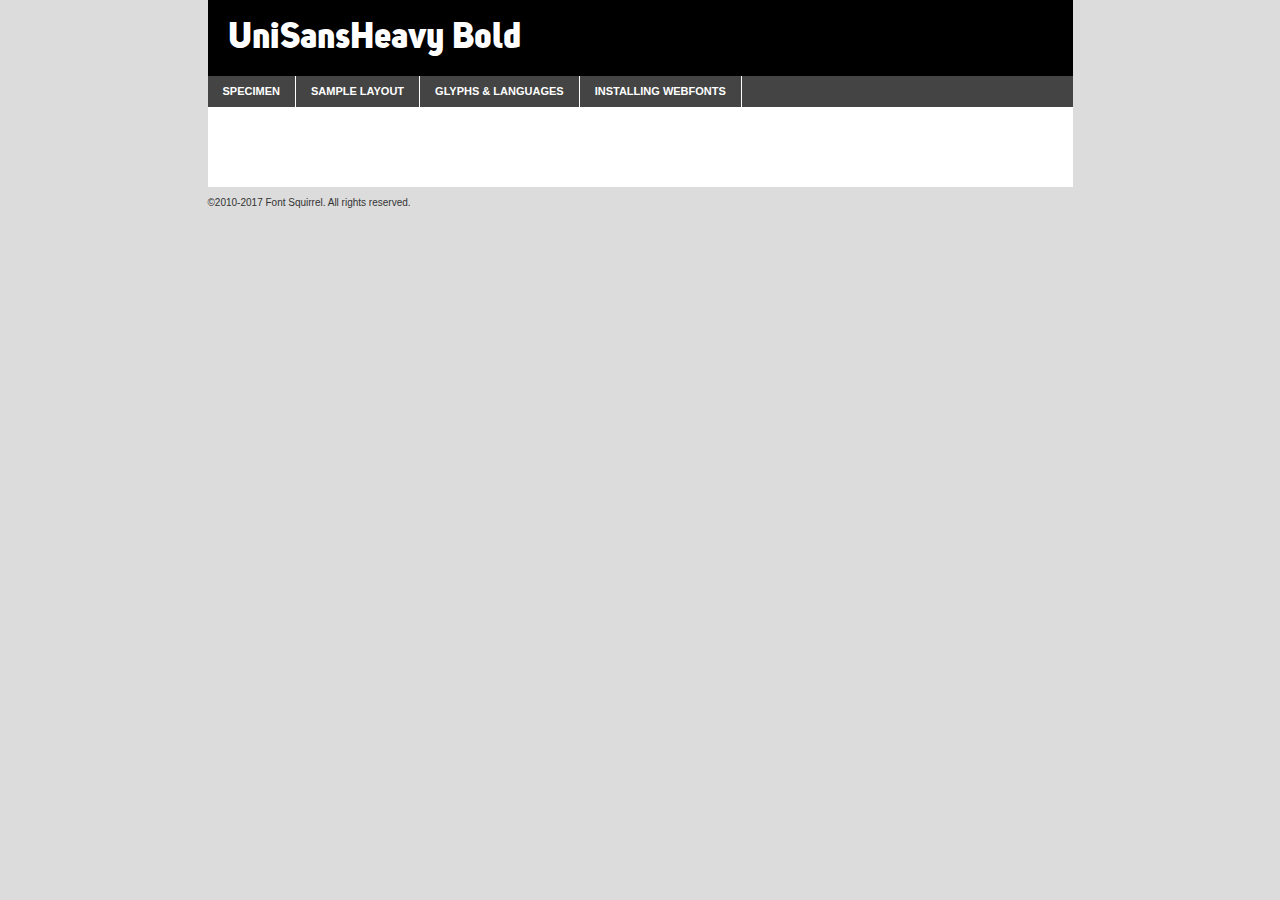
<file: fonts/uni_sans_heavy-demo.html>
<!DOCTYPE html PUBLIC "-//W3C//DTD XHTML 1.0 Transitional//EN"
        "http://www.w3.org/TR/xhtml1/DTD/xhtml1-transitional.dtd">

<html xmlns="http://www.w3.org/1999/xhtml" xml:lang="en" lang="en">
<head>
    <meta http-equiv="Content-Type" content="text/html; charset=utf-8"/>
    <script src="http://ajax.googleapis.com/ajax/libs/jquery/1.7.2/jquery.min.js" type="text/javascript" charset="utf-8"></script>
    <script type="text/javascript">
		(function($) {
			$.fn.easyTabs = function(option) {
				var param = jQuery.extend({ fadeSpeed: 'fast', defaultContent: 1, activeClass: 'active' }, option);
				$(this).each(function() {
					var thisId = '#' + this.id;
					if ( param.defaultContent == '' )
					{
						param.defaultContent = 1;
					}
					if ( typeof param.defaultContent == 'number' )
					{
						var defaultTab = $(thisId + ' .tabs li:eq(' + (param.defaultContent - 1) + ') a').attr('href').substr(1);
					}
					else
					{
						var defaultTab = param.defaultContent;
					}
					$(thisId + ' .tabs li a').each(function() {
						var tabToHide = $(this).attr('href').substr(1);
						$('#' + tabToHide).addClass('easytabs-tab-content');
					});
					hideAll();
					changeContent(defaultTab);

					function hideAll() {$(thisId + ' .easytabs-tab-content').hide();}

					function changeContent(tabId)
					{
						hideAll();
						$(thisId + ' .tabs li').removeClass(param.activeClass);
						$(thisId + ' .tabs li a[href=#' + tabId + ']').closest('li').addClass(param.activeClass);
						if ( param.fadeSpeed != 'none' )
						{
							$(thisId + ' #' + tabId).fadeIn(param.fadeSpeed);
						}
						else
						{
							$(thisId + ' #' + tabId).show();
						}
					}

					$(thisId + ' .tabs li').click(function() {
						var tabId = $(this).find('a').attr('href').substr(1);
						changeContent(tabId);
						return false;
					});
				});
			}
		})(jQuery);
    </script>
    <link rel="stylesheet" href="specimen_files/specimen_stylesheet.css" type="text/css" charset="utf-8"/>
    <link rel="stylesheet" href="stylesheet.css" type="text/css" charset="utf-8"/>

    <style type="text/css">
        		body {
			font-family: 'unisansheavybold';
        		}

            </style>

    <title>UniSansHeavy Bold Specimen</title>


    <script type="text/javascript" charset="utf-8">
		$(document).ready(function() {
			$('#container').easyTabs({ defaultContent: 1 });
		});
    </script>
</head>

<body>
<div id="container">
    <div id="header">
		UniSansHeavy Bold    </div>
    <ul class="tabs">
        <li><a href="#specimen">Specimen</a></li>
        <li><a href="#layout">Sample Layout</a></li>
                <li><a href="#glyphs">Glyphs &amp; Languages</a></li>
        <li><a href="#installing">Installing Webfonts</a></li>

    </ul>

    <div id="main_content">


        <div id="specimen">

            <div class="section">
                <div class="grid12 firstcol">
                    <div class="huge">AaBb</div>
                </div>
            </div>

            <div class="section">
                <div class="glyph_range">A&#x200B;B&#x200b;C&#x200b;D&#x200b;E&#x200b;F&#x200b;G&#x200b;H&#x200b;I&#x200b;J&#x200b;K&#x200b;L&#x200b;M&#x200b;N&#x200b;O&#x200b;P&#x200b;Q&#x200b;R&#x200b;S&#x200b;T&#x200b;U&#x200b;V&#x200b;W&#x200b;X&#x200b;Y&#x200b;Z&#x200b;a&#x200b;b&#x200b;c&#x200b;d&#x200b;e&#x200b;f&#x200b;g&#x200b;h&#x200b;i&#x200b;j&#x200b;k&#x200b;l&#x200b;m&#x200b;n&#x200b;o&#x200b;p&#x200b;q&#x200b;r&#x200b;s&#x200b;t&#x200b;u&#x200b;v&#x200b;w&#x200b;x&#x200b;y&#x200b;z&#x200b;1&#x200b;2&#x200b;3&#x200b;4&#x200b;5&#x200b;6&#x200b;7&#x200b;8&#x200b;9&#x200b;0&#x200b;&amp;&#x200b;.&#x200b;,&#x200b;?&#x200b;!&#x200b;&#64;&#x200b;(&#x200b;)&#x200b;#&#x200b;$&#x200b;%&#x200b;*&#x200b;+&#x200b;-&#x200b;=&#x200b;:&#x200b;;</div>
            </div>
            <div class="section">
                <div class="grid12 firstcol">
                    <table class="sample_table">
                        <tr>
                            <td>10</td>
                            <td class="size10">abcdefghijklmnopqrstuvwxyzABCDEFGHIJKLMNOPQRSTUVWXYZ0123456789abcdefghijklmnopqrstuvwxyzABCDEFGHIJKLMNOPQRSTUVWXYZ0123456789abcdefghijklmnopqrstuvwxyzABCDEFGHIJKLMNOPQRSTUVWXYZ</td>
                        </tr>
                        <tr>
                            <td>11</td>
                            <td class="size11">abcdefghijklmnopqrstuvwxyzABCDEFGHIJKLMNOPQRSTUVWXYZ0123456789abcdefghijklmnopqrstuvwxyzABCDEFGHIJKLMNOPQRSTUVWXYZ0123456789abcdefghijklmnopqrstuvwxyzABCDEFGHIJKLMNOPQRSTUVWXYZ</td>
                        </tr>
                        <tr>
                            <td>12</td>
                            <td class="size12">abcdefghijklmnopqrstuvwxyzABCDEFGHIJKLMNOPQRSTUVWXYZ0123456789abcdefghijklmnopqrstuvwxyzABCDEFGHIJKLMNOPQRSTUVWXYZ0123456789abcdefghijklmnopqrstuvwxyzABCDEFGHIJKLMNOPQRSTUVWXYZ</td>
                        </tr>
                        <tr>
                            <td>13</td>
                            <td class="size13">abcdefghijklmnopqrstuvwxyzABCDEFGHIJKLMNOPQRSTUVWXYZ0123456789abcdefghijklmnopqrstuvwxyzABCDEFGHIJKLMNOPQRSTUVWXYZ0123456789abcdefghijklmnopqrstuvwxyzABCDEFGHIJKLMNOPQRSTUVWXYZ</td>
                        </tr>
                        <tr>
                            <td>14</td>
                            <td class="size14">abcdefghijklmnopqrstuvwxyzABCDEFGHIJKLMNOPQRSTUVWXYZ0123456789abcdefghijklmnopqrstuvwxyzABCDEFGHIJKLMNOPQRSTUVWXYZ0123456789abcdefghijklmnopqrstuvwxyzABCDEFGHIJKLMNOPQRSTUVWXYZ</td>
                        </tr>
                        <tr>
                            <td>16</td>
                            <td class="size16">abcdefghijklmnopqrstuvwxyzABCDEFGHIJKLMNOPQRSTUVWXYZ0123456789abcdefghijklmnopqrstuvwxyzABCDEFGHIJKLMNOPQRSTUVWXYZ</td>
                        </tr>
                        <tr>
                            <td>18</td>
                            <td class="size18">abcdefghijklmnopqrstuvwxyzABCDEFGHIJKLMNOPQRSTUVWXYZ0123456789abcdefghijklmnopqrstuvwxyzABCDEFGHIJKLMNOPQRSTUVWXYZ</td>
                        </tr>
                        <tr>
                            <td>20</td>
                            <td class="size20">abcdefghijklmnopqrstuvwxyzABCDEFGHIJKLMNOPQRSTUVWXYZ0123456789abcdefghijklmnopqrstuvwxyzABCDEFGHIJKLMNOPQRSTUVWXYZ</td>
                        </tr>
                        <tr>
                            <td>24</td>
                            <td class="size24">abcdefghijklmnopqrstuvwxyzABCDEFGHIJKLMNOPQRSTUVWXYZ0123456789abcdefghijklmnopqrstuvwxyzABCDEFGHIJKLMNOPQRSTUVWXYZ</td>
                        </tr>
                        <tr>
                            <td>30</td>
                            <td class="size30">abcdefghijklmnopqrstuvwxyzABCDEFGHIJKLMNOPQRSTUVWXYZ0123456789abcdefghijklmnopqrstuvwxyzABCDEFGHIJKLMNOPQRSTUVWXYZ</td>
                        </tr>
                        <tr>
                            <td>36</td>
                            <td class="size36">abcdefghijklmnopqrstuvwxyzABCDEFGHIJKLMNOPQRSTUVWXYZ0123456789abcdefghijklmnopqrstuvwxyzABCDEFGHIJKLMNOPQRSTUVWXYZ</td>
                        </tr>
                        <tr>
                            <td>48</td>
                            <td class="size48">abcdefghijklmnopqrstuvwxyzABCDEFGHIJKLMNOPQRSTUVWXYZ0123456789abcdefghijklmnopqrstuvwxyzABCDEFGHIJKLMNOPQRSTUVWXYZ</td>
                        </tr>
                        <tr>
                            <td>60</td>
                            <td class="size60">abcdefghijklmnopqrstuvwxyzABCDEFGHIJKLMNOPQRSTUVWXYZ0123456789abcdefghijklmnopqrstuvwxyzABCDEFGHIJKLMNOPQRSTUVWXYZ</td>
                        </tr>
                        <tr>
                            <td>72</td>
                            <td class="size72">abcdefghijklmnopqrstuvwxyzABCDEFGHIJKLMNOPQRSTUVWXYZ0123456789abcdefghijklmnopqrstuvwxyzABCDEFGHIJKLMNOPQRSTUVWXYZ</td>
                        </tr>
                        <tr>
                            <td>90</td>
                            <td class="size90">abcdefghijklmnopqrstuvwxyzABCDEFGHIJKLMNOPQRSTUVWXYZ0123456789abcdefghijklmnopqrstuvwxyzABCDEFGHIJKLMNOPQRSTUVWXYZ</td>
                        </tr>
                    </table>

                </div>

            </div>


            <div class="section" id="bodycomparison">


                <div id="xheight">
                    <div class="fontbody">&#x25FC;&#x25FC;&#x25FC;&#x25FC;&#x25FC;&#x25FC;&#x25FC;&#x25FC;&#x25FC;&#x25FC;&#x25FC;&#x25FC;&#x25FC;&#x25FC;&#x25FC;&#x25FC;&#x25FC;&#x25FC;&#x25FC;&#x25FC;&#x25FC;&#x25FC;&#x25FC;&#x25FC;&#x25FC;&#x25FC;&#x25FC;&#x25FC;&#x25FC;&#x25FC;&#x25FC;&#x25FC;&#x25FC;&#x25FC;&#x25FC;&#x25FC;&#x25FC;&#x25FC;&#x25FC;&#x25FC;&#x25FC;&#x25FC;&#x25FC;&#x25FC;&#x25FC;&#x25FC;&#x25FC;&#x25FC;&#x25FC;&#x25FC;&#x25FC;&#x25FC;&#x25FC;&#x25FC;&#x25FC;&#x25FC;&#x25FC;&#x25FC;&#x25FC;&#x25FC;&#x25FC;&#x25FC;&#x25FC;&#x25FC;&#x25FC;&#x25FC;&#x25FC;&#x25FC;&#x25FC;&#x25FC;&#x25FC;&#x25FC;&#x25FC;&#x25FC;&#x25FC;&#x25FC;&#x25FC;&#x25FC;&#x25FC;&#x25FC;&#x25FC;&#x25FC;&#x25FC;&#x25FC;&#x25FC;&#x25FC;&#x25FC;&#x25FC;&#x25FC;&#x25FC;&#x25FC;&#x25FC;&#x25FC;&#x25FC;&#x25FC;&#x25FC;&#x25FC;&#x25FC;&#x25FC;body</div>
                    <div class="arialbody">body</div>
                    <div class="verdanabody">body</div>
                    <div class="georgiabody">body</div>
                </div>
                <div class="fontbody" style="z-index:1">
                    body<span>UniSansHeavy Bold</span>
                </div>
                <div class="arialbody" style="z-index:1">
                    body<span>Arial</span>
                </div>
                <div class="verdanabody" style="z-index:1">
                    body<span>Verdana</span>
                </div>
                <div class="georgiabody" style="z-index:1">
                    body<span>Georgia</span>
                </div>


            </div>


            <div class="section psample psample_row1" id="">

                <div class="grid2 firstcol">
                    <p class="size10"><span>10.</span>Aenean lacinia bibendum nulla sed consectetur. Fusce dapibus, tellus ac cursus commodo, tortor mauris condimentum nibh, ut fermentum massa justo sit amet risus. Nullam id dolor id nibh ultricies vehicula ut id elit. Cum sociis natoque penatibus et magnis dis parturient montes, nascetur ridiculus mus. Nulla vitae elit libero, a pharetra augue.</p>

                </div>
                <div class="grid3">
                    <p class="size11"><span>11.</span>Aenean lacinia bibendum nulla sed consectetur. Fusce dapibus, tellus ac cursus commodo, tortor mauris condimentum nibh, ut fermentum massa justo sit amet risus. Nullam id dolor id nibh ultricies vehicula ut id elit. Cum sociis natoque penatibus et magnis dis parturient montes, nascetur ridiculus mus. Nulla vitae elit libero, a pharetra augue.</p>

                </div>
                <div class="grid3">
                    <p class="size12"><span>12.</span>Aenean lacinia bibendum nulla sed consectetur. Fusce dapibus, tellus ac cursus commodo, tortor mauris condimentum nibh, ut fermentum massa justo sit amet risus. Nullam id dolor id nibh ultricies vehicula ut id elit. Cum sociis natoque penatibus et magnis dis parturient montes, nascetur ridiculus mus. Nulla vitae elit libero, a pharetra augue.</p>

                </div>
                <div class="grid4">
                    <p class="size13"><span>13.</span>Aenean lacinia bibendum nulla sed consectetur. Fusce dapibus, tellus ac cursus commodo, tortor mauris condimentum nibh, ut fermentum massa justo sit amet risus. Nullam id dolor id nibh ultricies vehicula ut id elit. Cum sociis natoque penatibus et magnis dis parturient montes, nascetur ridiculus mus. Nulla vitae elit libero, a pharetra augue.</p>

                </div>
                <div class="white_blend"></div>

            </div>
            <div class="section psample psample_row2" id="">
                <div class="grid3 firstcol">
                    <p class="size14"><span>14.</span>Aenean lacinia bibendum nulla sed consectetur. Fusce dapibus, tellus ac cursus commodo, tortor mauris condimentum nibh, ut fermentum massa justo sit amet risus. Nullam id dolor id nibh ultricies vehicula ut id elit. Cum sociis natoque penatibus et magnis dis parturient montes, nascetur ridiculus mus. Nulla vitae elit libero, a pharetra augue.</p>

                </div>
                <div class="grid4">
                    <p class="size16"><span>16.</span>Aenean lacinia bibendum nulla sed consectetur. Fusce dapibus, tellus ac cursus commodo, tortor mauris condimentum nibh, ut fermentum massa justo sit amet risus. Nullam id dolor id nibh ultricies vehicula ut id elit. Cum sociis natoque penatibus et magnis dis parturient montes, nascetur ridiculus mus. Nulla vitae elit libero, a pharetra augue.</p>

                </div>
                <div class="grid5">
                    <p class="size18"><span>18.</span>Aenean lacinia bibendum nulla sed consectetur. Fusce dapibus, tellus ac cursus commodo, tortor mauris condimentum nibh, ut fermentum massa justo sit amet risus. Nullam id dolor id nibh ultricies vehicula ut id elit. Cum sociis natoque penatibus et magnis dis parturient montes, nascetur ridiculus mus. Nulla vitae elit libero, a pharetra augue.</p>

                </div>

                <div class="white_blend"></div>

            </div>

            <div class="section psample psample_row3" id="">
                <div class="grid5 firstcol">
                    <p class="size20"><span>20.</span>Aenean lacinia bibendum nulla sed consectetur. Fusce dapibus, tellus ac cursus commodo, tortor mauris condimentum nibh, ut fermentum massa justo sit amet risus. Nullam id dolor id nibh ultricies vehicula ut id elit. Cum sociis natoque penatibus et magnis dis parturient montes, nascetur ridiculus mus. Nulla vitae elit libero, a pharetra augue.</p>
                </div>
                <div class="grid7">
                    <p class="size24"><span>24.</span>Aenean lacinia bibendum nulla sed consectetur. Fusce dapibus, tellus ac cursus commodo, tortor mauris condimentum nibh, ut fermentum massa justo sit amet risus. Nullam id dolor id nibh ultricies vehicula ut id elit. Cum sociis natoque penatibus et magnis dis parturient montes, nascetur ridiculus mus. Nulla vitae elit libero, a pharetra augue.</p>
                </div>

                <div class="white_blend"></div>

            </div>

            <div class="section psample psample_row4" id="">
                <div class="grid12 firstcol">
                    <p class="size30"><span>30.</span>Aenean lacinia bibendum nulla sed consectetur. Fusce dapibus, tellus ac cursus commodo, tortor mauris condimentum nibh, ut fermentum massa justo sit amet risus. Nullam id dolor id nibh ultricies vehicula ut id elit. Cum sociis natoque penatibus et magnis dis parturient montes, nascetur ridiculus mus. Nulla vitae elit libero, a pharetra augue.</p>
                </div>
                <div class="white_blend"></div>

            </div>


            <div class="section psample psample_row1 fullreverse">
                <div class="grid2 firstcol">
                    <p class="size10"><span>10.</span>Aenean lacinia bibendum nulla sed consectetur. Fusce dapibus, tellus ac cursus commodo, tortor mauris condimentum nibh, ut fermentum massa justo sit amet risus. Nullam id dolor id nibh ultricies vehicula ut id elit. Cum sociis natoque penatibus et magnis dis parturient montes, nascetur ridiculus mus. Nulla vitae elit libero, a pharetra augue.</p>

                </div>
                <div class="grid3">
                    <p class="size11"><span>11.</span>Aenean lacinia bibendum nulla sed consectetur. Fusce dapibus, tellus ac cursus commodo, tortor mauris condimentum nibh, ut fermentum massa justo sit amet risus. Nullam id dolor id nibh ultricies vehicula ut id elit. Cum sociis natoque penatibus et magnis dis parturient montes, nascetur ridiculus mus. Nulla vitae elit libero, a pharetra augue.</p>

                </div>
                <div class="grid3">
                    <p class="size12"><span>12.</span>Aenean lacinia bibendum nulla sed consectetur. Fusce dapibus, tellus ac cursus commodo, tortor mauris condimentum nibh, ut fermentum massa justo sit amet risus. Nullam id dolor id nibh ultricies vehicula ut id elit. Cum sociis natoque penatibus et magnis dis parturient montes, nascetur ridiculus mus. Nulla vitae elit libero, a pharetra augue.</p>

                </div>
                <div class="grid4">
                    <p class="size13"><span>13.</span>Aenean lacinia bibendum nulla sed consectetur. Fusce dapibus, tellus ac cursus commodo, tortor mauris condimentum nibh, ut fermentum massa justo sit amet risus. Nullam id dolor id nibh ultricies vehicula ut id elit. Cum sociis natoque penatibus et magnis dis parturient montes, nascetur ridiculus mus. Nulla vitae elit libero, a pharetra augue.</p>

                </div>
                <div class="black_blend"></div>

            </div>

            <div class="section psample psample_row2 fullreverse">
                <div class="grid3 firstcol">
                    <p class="size14"><span>14.</span>Aenean lacinia bibendum nulla sed consectetur. Fusce dapibus, tellus ac cursus commodo, tortor mauris condimentum nibh, ut fermentum massa justo sit amet risus. Nullam id dolor id nibh ultricies vehicula ut id elit. Cum sociis natoque penatibus et magnis dis parturient montes, nascetur ridiculus mus. Nulla vitae elit libero, a pharetra augue.</p>

                </div>
                <div class="grid4">
                    <p class="size16"><span>16.</span>Aenean lacinia bibendum nulla sed consectetur. Fusce dapibus, tellus ac cursus commodo, tortor mauris condimentum nibh, ut fermentum massa justo sit amet risus. Nullam id dolor id nibh ultricies vehicula ut id elit. Cum sociis natoque penatibus et magnis dis parturient montes, nascetur ridiculus mus. Nulla vitae elit libero, a pharetra augue.</p>

                </div>
                <div class="grid5">
                    <p class="size18"><span>18.</span>Aenean lacinia bibendum nulla sed consectetur. Fusce dapibus, tellus ac cursus commodo, tortor mauris condimentum nibh, ut fermentum massa justo sit amet risus. Nullam id dolor id nibh ultricies vehicula ut id elit. Cum sociis natoque penatibus et magnis dis parturient montes, nascetur ridiculus mus. Nulla vitae elit libero, a pharetra augue.</p>

                </div>
                <div class="black_blend"></div>

            </div>

            <div class="section psample fullreverse psample_row3" id="">
                <div class="grid5 firstcol">
                    <p class="size20"><span>20.</span>Aenean lacinia bibendum nulla sed consectetur. Fusce dapibus, tellus ac cursus commodo, tortor mauris condimentum nibh, ut fermentum massa justo sit amet risus. Nullam id dolor id nibh ultricies vehicula ut id elit. Cum sociis natoque penatibus et magnis dis parturient montes, nascetur ridiculus mus. Nulla vitae elit libero, a pharetra augue.</p>
                </div>
                <div class="grid7">
                    <p class="size24"><span>24.</span>Aenean lacinia bibendum nulla sed consectetur. Fusce dapibus, tellus ac cursus commodo, tortor mauris condimentum nibh, ut fermentum massa justo sit amet risus. Nullam id dolor id nibh ultricies vehicula ut id elit. Cum sociis natoque penatibus et magnis dis parturient montes, nascetur ridiculus mus. Nulla vitae elit libero, a pharetra augue.</p>
                </div>

                <div class="black_blend"></div>

            </div>

            <div class="section psample fullreverse psample_row4" id="" style="border-bottom: 20px #000 solid;">
                <div class="grid12 firstcol">
                    <p class="size30"><span>30.</span>Aenean lacinia bibendum nulla sed consectetur. Fusce dapibus, tellus ac cursus commodo, tortor mauris condimentum nibh, ut fermentum massa justo sit amet risus. Nullam id dolor id nibh ultricies vehicula ut id elit. Cum sociis natoque penatibus et magnis dis parturient montes, nascetur ridiculus mus. Nulla vitae elit libero, a pharetra augue.</p>
                </div>
                <div class="black_blend"></div>

            </div>


        </div>

        <div id="layout">

            <div class="section">

                <div class="grid12 firstcol">
                    <h1>Lorem Ipsum Dolor</h1>
                    <h2>Etiam porta sem malesuada magna mollis euismod</h2>

                    <p class="byline">By <a href="#link">Aenean Lacinia</a></p>
                </div>
            </div>
            <div class="section">
                <div class="grid8 firstcol">
                    <p class="large">Donec sed odio dui. Morbi leo risus, porta ac consectetur ac, vestibulum at eros. Fusce dapibus, tellus ac cursus commodo, tortor mauris condimentum nibh, ut fermentum massa justo sit amet risus. </p>


                    <h3>Pellentesque ornare sem</h3>

                    <p>Maecenas sed diam eget risus varius blandit sit amet non magna. Maecenas faucibus mollis interdum. Donec ullamcorper nulla non metus auctor fringilla. Nullam id dolor id nibh ultricies vehicula ut id elit. Nullam id dolor id nibh ultricies vehicula ut id elit. </p>

                    <p>Aenean eu leo quam. Pellentesque ornare sem lacinia quam venenatis vestibulum. Lorem ipsum dolor sit amet, consectetur adipiscing elit. Cum sociis natoque penatibus et magnis dis parturient montes, nascetur ridiculus mus. </p>

                    <p>Nulla vitae elit libero, a pharetra augue. Praesent commodo cursus magna, vel scelerisque nisl consectetur et. Aenean lacinia bibendum nulla sed consectetur. </p>

                    <p>Nullam quis risus eget urna mollis ornare vel eu leo. Nullam quis risus eget urna mollis ornare vel eu leo. Maecenas sed diam eget risus varius blandit sit amet non magna. Donec ullamcorper nulla non metus auctor fringilla. </p>

                    <h3>Cras mattis consectetur</h3>

                    <p>Aenean eu leo quam. Pellentesque ornare sem lacinia quam venenatis vestibulum. Aenean lacinia bibendum nulla sed consectetur. Integer posuere erat a ante venenatis dapibus posuere velit aliquet. Cras mattis consectetur purus sit amet fermentum. </p>

                    <p>Nullam id dolor id nibh ultricies vehicula ut id elit. Nullam quis risus eget urna mollis ornare vel eu leo. Cras mattis consectetur purus sit amet fermentum.</p>
                </div>

                <div class="grid4 sidebar">

                    <div class="box reverse">
                        <p class="last">Nullam quis risus eget urna mollis ornare vel eu leo. Donec ullamcorper nulla non metus auctor fringilla. Cras mattis consectetur purus sit amet fermentum. Sed posuere consectetur est at lobortis. Lorem ipsum dolor sit amet, consectetur adipiscing elit. </p>
                    </div>

                    <p class="caption">Maecenas sed diam eget risus varius.</p>

                    <p>Vestibulum id ligula porta felis euismod semper. Integer posuere erat a ante venenatis dapibus posuere velit aliquet. Vestibulum id ligula porta felis euismod semper. Sed posuere consectetur est at lobortis. Maecenas sed diam eget risus varius blandit sit amet non magna. Fusce dapibus, tellus ac cursus commodo, tortor mauris condimentum nibh, ut fermentum massa justo sit amet risus. </p>


                    <p>Duis mollis, est non commodo luctus, nisi erat porttitor ligula, eget lacinia odio sem nec elit. Aenean lacinia bibendum nulla sed consectetur. Vivamus sagittis lacus vel augue laoreet rutrum faucibus dolor auctor. Aenean lacinia bibendum nulla sed consectetur. Nullam quis risus eget urna mollis ornare vel eu leo. </p>

                    <p>Praesent commodo cursus magna, vel scelerisque nisl consectetur et. Donec ullamcorper nulla non metus auctor fringilla. Maecenas faucibus mollis interdum. Fusce dapibus, tellus ac cursus commodo, tortor mauris condimentum nibh, ut fermentum massa justo sit amet risus. </p>

                </div>
            </div>

        </div>


		

        <div id="glyphs">
            <div class="section">
                <div class="grid12 firstcol">

                    <h1>Language Support</h1>
                    <p>The subset of UniSansHeavy Bold in this kit supports the following languages:<br/>

						Albanian, Basque, Breton, Chamorro, Danish, Dutch, English, Faroese, Finnish, French, Frisian, Galician, German, Icelandic, Italian, Malagasy, Norwegian, Portuguese, Spanish, Alsatian, Aragonese, Arapaho, Arrernte, Asturian, Aymara, Bislama, Cebuano, Corsican, Fijian, French_creole, Genoese, Gilbertese, Greenlandic, Haitian_creole, Hiligaynon, Hmong, Hopi, Ibanag, Iloko_ilokano, Indonesian, Interglossa_glosa, Interlingua, Irish_gaelic, Jerriais, Lojban, Lombard, Luxembourgeois, Manx, Mohawk, Norfolk_pitcairnese, Occitan, Oromo, Pangasinan, Papiamento, Piedmontese, Potawatomi, Rhaeto-romance, Romansh, Rotokas, Sami_lule, Samoan, Sardinian, Scots_gaelic, Seychelles_creole, Shona, Sicilian, Somali, Southern_ndebele, Swahili, Swati_swazi, Tagalog_filipino_pilipino, Tetum, Tok_pisin, Uyghur_latinized, Volapuk, Walloon, Warlpiri, Xhosa, Yapese, Zulu, Latinbasic, Ubasic, Demo                    </p>
                    <h1>Glyph Chart</h1>
                    <p>The subset of UniSansHeavy Bold in this kit includes all the glyphs listed below. Unicode entities are included above each glyph to help you insert individual characters into your layout.</p>
                    <div id="glyph_chart">

						                            							                                <div><p>&amp;#13;</p>&#13;</div>
																				                                <div><p>&amp;#32;</p>&#32;</div>
																				                                <div><p>&amp;#33;</p>&#33;</div>
																				                                <div><p>&amp;#34;</p>&#34;</div>
																				                                <div><p>&amp;#35;</p>&#35;</div>
																				                                <div><p>&amp;#36;</p>&#36;</div>
																				                                <div><p>&amp;#37;</p>&#37;</div>
																				                                <div><p>&amp;#38;</p>&#38;</div>
																				                                <div><p>&amp;#39;</p>&#39;</div>
																				                                <div><p>&amp;#40;</p>&#40;</div>
																				                                <div><p>&amp;#41;</p>&#41;</div>
																				                                <div><p>&amp;#42;</p>&#42;</div>
																				                                <div><p>&amp;#43;</p>&#43;</div>
																				                                <div><p>&amp;#44;</p>&#44;</div>
																				                                <div><p>&amp;#45;</p>&#45;</div>
																				                                <div><p>&amp;#46;</p>&#46;</div>
																				                                <div><p>&amp;#47;</p>&#47;</div>
																				                                <div><p>&amp;#48;</p>&#48;</div>
																				                                <div><p>&amp;#49;</p>&#49;</div>
																				                                <div><p>&amp;#50;</p>&#50;</div>
																				                                <div><p>&amp;#51;</p>&#51;</div>
																				                                <div><p>&amp;#52;</p>&#52;</div>
																				                                <div><p>&amp;#53;</p>&#53;</div>
																				                                <div><p>&amp;#54;</p>&#54;</div>
																				                                <div><p>&amp;#55;</p>&#55;</div>
																				                                <div><p>&amp;#56;</p>&#56;</div>
																				                                <div><p>&amp;#57;</p>&#57;</div>
																				                                <div><p>&amp;#58;</p>&#58;</div>
																				                                <div><p>&amp;#59;</p>&#59;</div>
																				                                <div><p>&amp;#60;</p>&#60;</div>
																				                                <div><p>&amp;#61;</p>&#61;</div>
																				                                <div><p>&amp;#62;</p>&#62;</div>
																				                                <div><p>&amp;#63;</p>&#63;</div>
																				                                <div><p>&amp;#64;</p>&#64;</div>
																				                                <div><p>&amp;#65;</p>&#65;</div>
																				                                <div><p>&amp;#66;</p>&#66;</div>
																				                                <div><p>&amp;#67;</p>&#67;</div>
																				                                <div><p>&amp;#68;</p>&#68;</div>
																				                                <div><p>&amp;#69;</p>&#69;</div>
																				                                <div><p>&amp;#70;</p>&#70;</div>
																				                                <div><p>&amp;#71;</p>&#71;</div>
																				                                <div><p>&amp;#72;</p>&#72;</div>
																				                                <div><p>&amp;#73;</p>&#73;</div>
																				                                <div><p>&amp;#74;</p>&#74;</div>
																				                                <div><p>&amp;#75;</p>&#75;</div>
																				                                <div><p>&amp;#76;</p>&#76;</div>
																				                                <div><p>&amp;#77;</p>&#77;</div>
																				                                <div><p>&amp;#78;</p>&#78;</div>
																				                                <div><p>&amp;#79;</p>&#79;</div>
																				                                <div><p>&amp;#80;</p>&#80;</div>
																				                                <div><p>&amp;#81;</p>&#81;</div>
																				                                <div><p>&amp;#82;</p>&#82;</div>
																				                                <div><p>&amp;#83;</p>&#83;</div>
																				                                <div><p>&amp;#84;</p>&#84;</div>
																				                                <div><p>&amp;#85;</p>&#85;</div>
																				                                <div><p>&amp;#86;</p>&#86;</div>
																				                                <div><p>&amp;#87;</p>&#87;</div>
																				                                <div><p>&amp;#88;</p>&#88;</div>
																				                                <div><p>&amp;#89;</p>&#89;</div>
																				                                <div><p>&amp;#90;</p>&#90;</div>
																				                                <div><p>&amp;#91;</p>&#91;</div>
																				                                <div><p>&amp;#92;</p>&#92;</div>
																				                                <div><p>&amp;#93;</p>&#93;</div>
																				                                <div><p>&amp;#94;</p>&#94;</div>
																				                                <div><p>&amp;#95;</p>&#95;</div>
																				                                <div><p>&amp;#96;</p>&#96;</div>
																				                                <div><p>&amp;#97;</p>&#97;</div>
																				                                <div><p>&amp;#98;</p>&#98;</div>
																				                                <div><p>&amp;#99;</p>&#99;</div>
																				                                <div><p>&amp;#100;</p>&#100;</div>
																				                                <div><p>&amp;#101;</p>&#101;</div>
																				                                <div><p>&amp;#102;</p>&#102;</div>
																				                                <div><p>&amp;#103;</p>&#103;</div>
																				                                <div><p>&amp;#104;</p>&#104;</div>
																				                                <div><p>&amp;#105;</p>&#105;</div>
																				                                <div><p>&amp;#106;</p>&#106;</div>
																				                                <div><p>&amp;#107;</p>&#107;</div>
																				                                <div><p>&amp;#108;</p>&#108;</div>
																				                                <div><p>&amp;#109;</p>&#109;</div>
																				                                <div><p>&amp;#110;</p>&#110;</div>
																				                                <div><p>&amp;#111;</p>&#111;</div>
																				                                <div><p>&amp;#112;</p>&#112;</div>
																				                                <div><p>&amp;#113;</p>&#113;</div>
																				                                <div><p>&amp;#114;</p>&#114;</div>
																				                                <div><p>&amp;#115;</p>&#115;</div>
																				                                <div><p>&amp;#116;</p>&#116;</div>
																				                                <div><p>&amp;#117;</p>&#117;</div>
																				                                <div><p>&amp;#118;</p>&#118;</div>
																				                                <div><p>&amp;#119;</p>&#119;</div>
																				                                <div><p>&amp;#120;</p>&#120;</div>
																				                                <div><p>&amp;#121;</p>&#121;</div>
																				                                <div><p>&amp;#122;</p>&#122;</div>
																				                                <div><p>&amp;#123;</p>&#123;</div>
																				                                <div><p>&amp;#124;</p>&#124;</div>
																				                                <div><p>&amp;#125;</p>&#125;</div>
																				                                <div><p>&amp;#126;</p>&#126;</div>
																				                                <div><p>&amp;#160;</p>&#160;</div>
																				                                <div><p>&amp;#161;</p>&#161;</div>
																				                                <div><p>&amp;#162;</p>&#162;</div>
																				                                <div><p>&amp;#163;</p>&#163;</div>
																				                                <div><p>&amp;#164;</p>&#164;</div>
																				                                <div><p>&amp;#165;</p>&#165;</div>
																				                                <div><p>&amp;#166;</p>&#166;</div>
																				                                <div><p>&amp;#167;</p>&#167;</div>
																				                                <div><p>&amp;#168;</p>&#168;</div>
																				                                <div><p>&amp;#169;</p>&#169;</div>
																				                                <div><p>&amp;#170;</p>&#170;</div>
																				                                <div><p>&amp;#171;</p>&#171;</div>
																				                                <div><p>&amp;#172;</p>&#172;</div>
																				                                <div><p>&amp;#173;</p>&#173;</div>
																				                                <div><p>&amp;#174;</p>&#174;</div>
																				                                <div><p>&amp;#175;</p>&#175;</div>
																				                                <div><p>&amp;#176;</p>&#176;</div>
																				                                <div><p>&amp;#177;</p>&#177;</div>
																				                                <div><p>&amp;#178;</p>&#178;</div>
																				                                <div><p>&amp;#179;</p>&#179;</div>
																				                                <div><p>&amp;#180;</p>&#180;</div>
																				                                <div><p>&amp;#181;</p>&#181;</div>
																				                                <div><p>&amp;#182;</p>&#182;</div>
																				                                <div><p>&amp;#183;</p>&#183;</div>
																				                                <div><p>&amp;#184;</p>&#184;</div>
																				                                <div><p>&amp;#185;</p>&#185;</div>
																				                                <div><p>&amp;#186;</p>&#186;</div>
																				                                <div><p>&amp;#187;</p>&#187;</div>
																				                                <div><p>&amp;#188;</p>&#188;</div>
																				                                <div><p>&amp;#189;</p>&#189;</div>
																				                                <div><p>&amp;#190;</p>&#190;</div>
																				                                <div><p>&amp;#191;</p>&#191;</div>
																				                                <div><p>&amp;#192;</p>&#192;</div>
																				                                <div><p>&amp;#193;</p>&#193;</div>
																				                                <div><p>&amp;#194;</p>&#194;</div>
																				                                <div><p>&amp;#195;</p>&#195;</div>
																				                                <div><p>&amp;#196;</p>&#196;</div>
																				                                <div><p>&amp;#197;</p>&#197;</div>
																				                                <div><p>&amp;#198;</p>&#198;</div>
																				                                <div><p>&amp;#199;</p>&#199;</div>
																				                                <div><p>&amp;#200;</p>&#200;</div>
																				                                <div><p>&amp;#201;</p>&#201;</div>
																				                                <div><p>&amp;#202;</p>&#202;</div>
																				                                <div><p>&amp;#203;</p>&#203;</div>
																				                                <div><p>&amp;#204;</p>&#204;</div>
																				                                <div><p>&amp;#205;</p>&#205;</div>
																				                                <div><p>&amp;#206;</p>&#206;</div>
																				                                <div><p>&amp;#207;</p>&#207;</div>
																				                                <div><p>&amp;#208;</p>&#208;</div>
																				                                <div><p>&amp;#209;</p>&#209;</div>
																				                                <div><p>&amp;#210;</p>&#210;</div>
																				                                <div><p>&amp;#211;</p>&#211;</div>
																				                                <div><p>&amp;#212;</p>&#212;</div>
																				                                <div><p>&amp;#213;</p>&#213;</div>
																				                                <div><p>&amp;#214;</p>&#214;</div>
																				                                <div><p>&amp;#215;</p>&#215;</div>
																				                                <div><p>&amp;#216;</p>&#216;</div>
																				                                <div><p>&amp;#217;</p>&#217;</div>
																				                                <div><p>&amp;#218;</p>&#218;</div>
																				                                <div><p>&amp;#219;</p>&#219;</div>
																				                                <div><p>&amp;#220;</p>&#220;</div>
																				                                <div><p>&amp;#221;</p>&#221;</div>
																				                                <div><p>&amp;#222;</p>&#222;</div>
																				                                <div><p>&amp;#223;</p>&#223;</div>
																				                                <div><p>&amp;#224;</p>&#224;</div>
																				                                <div><p>&amp;#225;</p>&#225;</div>
																				                                <div><p>&amp;#226;</p>&#226;</div>
																				                                <div><p>&amp;#227;</p>&#227;</div>
																				                                <div><p>&amp;#228;</p>&#228;</div>
																				                                <div><p>&amp;#229;</p>&#229;</div>
																				                                <div><p>&amp;#230;</p>&#230;</div>
																				                                <div><p>&amp;#231;</p>&#231;</div>
																				                                <div><p>&amp;#232;</p>&#232;</div>
																				                                <div><p>&amp;#233;</p>&#233;</div>
																				                                <div><p>&amp;#234;</p>&#234;</div>
																				                                <div><p>&amp;#235;</p>&#235;</div>
																				                                <div><p>&amp;#236;</p>&#236;</div>
																				                                <div><p>&amp;#237;</p>&#237;</div>
																				                                <div><p>&amp;#238;</p>&#238;</div>
																				                                <div><p>&amp;#239;</p>&#239;</div>
																				                                <div><p>&amp;#240;</p>&#240;</div>
																				                                <div><p>&amp;#241;</p>&#241;</div>
																				                                <div><p>&amp;#242;</p>&#242;</div>
																				                                <div><p>&amp;#243;</p>&#243;</div>
																				                                <div><p>&amp;#244;</p>&#244;</div>
																				                                <div><p>&amp;#245;</p>&#245;</div>
																				                                <div><p>&amp;#246;</p>&#246;</div>
																				                                <div><p>&amp;#247;</p>&#247;</div>
																				                                <div><p>&amp;#248;</p>&#248;</div>
																				                                <div><p>&amp;#249;</p>&#249;</div>
																				                                <div><p>&amp;#250;</p>&#250;</div>
																				                                <div><p>&amp;#251;</p>&#251;</div>
																				                                <div><p>&amp;#252;</p>&#252;</div>
																				                                <div><p>&amp;#253;</p>&#253;</div>
																				                                <div><p>&amp;#254;</p>&#254;</div>
																				                                <div><p>&amp;#255;</p>&#255;</div>
																				                                <div><p>&amp;#338;</p>&#338;</div>
																				                                <div><p>&amp;#339;</p>&#339;</div>
																				                                <div><p>&amp;#376;</p>&#376;</div>
																				                                <div><p>&amp;#710;</p>&#710;</div>
																				                                <div><p>&amp;#732;</p>&#732;</div>
																				                                <div><p>&amp;#8192;</p>&#8192;</div>
																				                                <div><p>&amp;#8193;</p>&#8193;</div>
																				                                <div><p>&amp;#8194;</p>&#8194;</div>
																				                                <div><p>&amp;#8195;</p>&#8195;</div>
																				                                <div><p>&amp;#8196;</p>&#8196;</div>
																				                                <div><p>&amp;#8197;</p>&#8197;</div>
																				                                <div><p>&amp;#8198;</p>&#8198;</div>
																				                                <div><p>&amp;#8199;</p>&#8199;</div>
																				                                <div><p>&amp;#8200;</p>&#8200;</div>
																				                                <div><p>&amp;#8201;</p>&#8201;</div>
																				                                <div><p>&amp;#8202;</p>&#8202;</div>
																				                                <div><p>&amp;#8208;</p>&#8208;</div>
																				                                <div><p>&amp;#8209;</p>&#8209;</div>
																				                                <div><p>&amp;#8210;</p>&#8210;</div>
																				                                <div><p>&amp;#8211;</p>&#8211;</div>
																				                                <div><p>&amp;#8212;</p>&#8212;</div>
																				                                <div><p>&amp;#8216;</p>&#8216;</div>
																				                                <div><p>&amp;#8217;</p>&#8217;</div>
																				                                <div><p>&amp;#8218;</p>&#8218;</div>
																				                                <div><p>&amp;#8220;</p>&#8220;</div>
																				                                <div><p>&amp;#8221;</p>&#8221;</div>
																				                                <div><p>&amp;#8222;</p>&#8222;</div>
																				                                <div><p>&amp;#8226;</p>&#8226;</div>
																				                                <div><p>&amp;#8230;</p>&#8230;</div>
																				                                <div><p>&amp;#8239;</p>&#8239;</div>
																				                                <div><p>&amp;#8249;</p>&#8249;</div>
																				                                <div><p>&amp;#8250;</p>&#8250;</div>
																				                                <div><p>&amp;#8287;</p>&#8287;</div>
																				                                <div><p>&amp;#8364;</p>&#8364;</div>
																				                                <div><p>&amp;#8482;</p>&#8482;</div>
																				                                <div><p>&amp;#9724;</p>&#9724;</div>
																				                                <div><p>&amp;#64257;</p>&#64257;</div>
																				                                <div><p>&amp;#64258;</p>&#64258;</div>
																																													                    </div>
                </div>


            </div>
        </div>


        <div id="specs">

        </div>

        <div id="installing">
            <div class="section">
                <div class="grid7 firstcol">
                    <h1>Installing Webfonts</h1>

                    <p>Webfonts are supported by all major browser platforms but not all in the same way. There are currently four different font formats that must be included in order to target all browsers. This includes TTF, WOFF, EOT and SVG.</p>

                    <h2>1. Upload your webfonts</h2>
                    <p>You must upload your webfont kit to your website. They should be in or near the same directory as your CSS files.</p>

                    <h2>2. Include the webfont stylesheet</h2>
                    <p>A special CSS @font-face declaration helps the various browsers select the appropriate font it needs without causing you a bunch of headaches. Learn more about this syntax by reading the <a href="https://www.fontspring.com/blog/further-hardening-of-the-bulletproof-syntax">Fontspring blog post</a> about it. The code for it is as follows:</p>


                    <code>
                        @font-face{
                        font-family: 'MyWebFont';
                        src: url('WebFont.eot');
                        src: url('WebFont.eot?#iefix') format('embedded-opentype'),
                        url('WebFont.woff') format('woff'),
                        url('WebFont.ttf') format('truetype'),
                        url('WebFont.svg#webfont') format('svg');
                        }
                    </code>

                    <p>We've already gone ahead and generated the code for you. All you have to do is link to the stylesheet in your HTML, like this:</p>
                    <code>&lt;link rel=&quot;stylesheet&quot; href=&quot;stylesheet.css&quot; type=&quot;text/css&quot; charset=&quot;utf-8&quot; /&gt;</code>

                    <h2>3. Modify your own stylesheet</h2>
                    <p>To take advantage of your new fonts, you must tell your stylesheet to use them. Look at the original @font-face declaration above and find the property called "font-family." The name linked there will be what you use to reference the font. Prepend that webfont name to the font stack in the "font-family" property, inside the selector you want to change. For example:</p>
                    <code>p { font-family: 'WebFont', Arial, sans-serif; }</code>

                    <h2>4. Test</h2>
                    <p>Getting webfonts to work cross-browser <em>can</em> be tricky. Use the information in the sidebar to help you if you find that fonts aren't loading in a particular browser.</p>
                </div>

                <div class="grid5 sidebar">
                    <div class="box">
                        <h2>Troubleshooting<br/>Font-Face Problems</h2>
                        <p>Having trouble getting your webfonts to load in your new website? Here are some tips to sort out what might be the problem.</p>

                        <h3>Fonts not showing in any browser</h3>

                        <p>This sounds like you need to work on the plumbing. You either did not upload the fonts to the correct directory, or you did not link the fonts properly in the CSS. If you've confirmed that all this is correct and you still have a problem, take a look at your .htaccess file and see if requests are getting intercepted.</p>

                        <h3>Fonts not loading in iPhone or iPad</h3>

                        <p>The most common problem here is that you are serving the fonts from an IIS server. IIS refuses to serve files that have unknown MIME types. If that is the case, you must set the MIME type for SVG to "image/svg+xml" in the server settings. Follow these instructions from Microsoft if you need help.</p>

                        <h3>Fonts not loading in Firefox</h3>

                        <p>The primary reason for this failure? You are still using a version Firefox older than 3.5. So upgrade already! If that isn't it, then you are very likely serving fonts from a different domain. Firefox requires that all font assets be served from the same domain. Lastly it is possible that you need to add WOFF to your list of MIME types (if you are serving via IIS.)</p>

                        <h3>Fonts not loading in IE</h3>

                        <p>Are you looking at Internet Explorer on an actual Windows machine or are you cheating by using a service like Adobe BrowserLab? Many of these screenshot services do not render @font-face for IE. Best to test it on a real machine.</p>

                        <h3>Fonts not loading in IE9</h3>

                        <p>IE9, like Firefox, requires that fonts be served from the same domain as the website. Make sure that is the case.</p>
                    </div>
                </div>
            </div>

        </div>

    </div>
    <div id="footer">
        <p>&copy;2010-2017 Font Squirrel. All rights reserved.</p>
    </div>
</div>
</body>
</html>
</file>
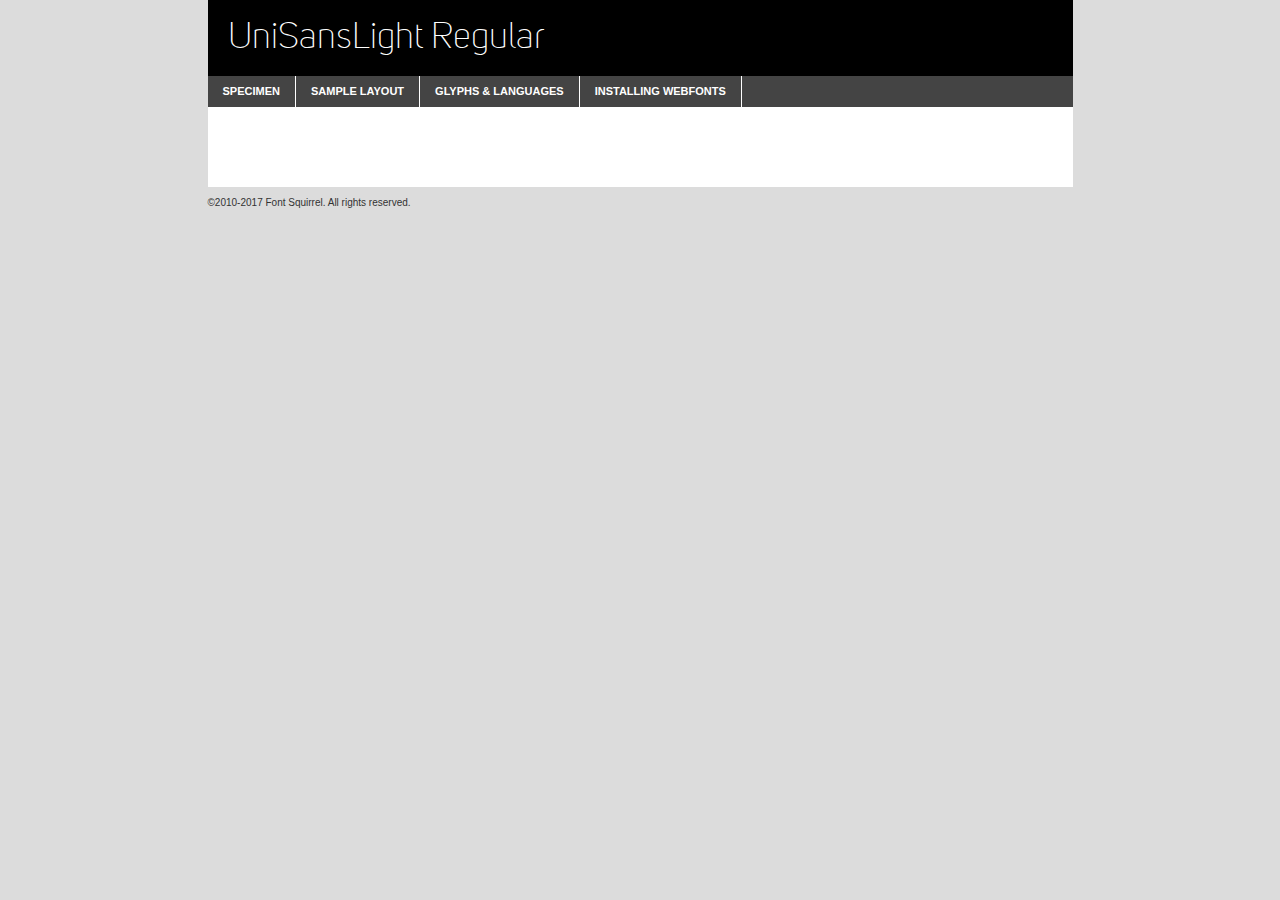
<file: fonts/uni_sans_light-demo.html>
<!DOCTYPE html PUBLIC "-//W3C//DTD XHTML 1.0 Transitional//EN"
        "http://www.w3.org/TR/xhtml1/DTD/xhtml1-transitional.dtd">

<html xmlns="http://www.w3.org/1999/xhtml" xml:lang="en" lang="en">
<head>
    <meta http-equiv="Content-Type" content="text/html; charset=utf-8"/>
    <script src="http://ajax.googleapis.com/ajax/libs/jquery/1.7.2/jquery.min.js" type="text/javascript" charset="utf-8"></script>
    <script type="text/javascript">
		(function($) {
			$.fn.easyTabs = function(option) {
				var param = jQuery.extend({ fadeSpeed: 'fast', defaultContent: 1, activeClass: 'active' }, option);
				$(this).each(function() {
					var thisId = '#' + this.id;
					if ( param.defaultContent == '' )
					{
						param.defaultContent = 1;
					}
					if ( typeof param.defaultContent == 'number' )
					{
						var defaultTab = $(thisId + ' .tabs li:eq(' + (param.defaultContent - 1) + ') a').attr('href').substr(1);
					}
					else
					{
						var defaultTab = param.defaultContent;
					}
					$(thisId + ' .tabs li a').each(function() {
						var tabToHide = $(this).attr('href').substr(1);
						$('#' + tabToHide).addClass('easytabs-tab-content');
					});
					hideAll();
					changeContent(defaultTab);

					function hideAll() {$(thisId + ' .easytabs-tab-content').hide();}

					function changeContent(tabId)
					{
						hideAll();
						$(thisId + ' .tabs li').removeClass(param.activeClass);
						$(thisId + ' .tabs li a[href=#' + tabId + ']').closest('li').addClass(param.activeClass);
						if ( param.fadeSpeed != 'none' )
						{
							$(thisId + ' #' + tabId).fadeIn(param.fadeSpeed);
						}
						else
						{
							$(thisId + ' #' + tabId).show();
						}
					}

					$(thisId + ' .tabs li').click(function() {
						var tabId = $(this).find('a').attr('href').substr(1);
						changeContent(tabId);
						return false;
					});
				});
			}
		})(jQuery);
    </script>
    <link rel="stylesheet" href="specimen_files/specimen_stylesheet.css" type="text/css" charset="utf-8"/>
    <link rel="stylesheet" href="stylesheet.css" type="text/css" charset="utf-8"/>

    <style type="text/css">
        		body {
			font-family: 'unisanslightregular';
        		}

            </style>

    <title>UniSansLight Regular Specimen</title>


    <script type="text/javascript" charset="utf-8">
		$(document).ready(function() {
			$('#container').easyTabs({ defaultContent: 1 });
		});
    </script>
</head>

<body>
<div id="container">
    <div id="header">
		UniSansLight Regular    </div>
    <ul class="tabs">
        <li><a href="#specimen">Specimen</a></li>
        <li><a href="#layout">Sample Layout</a></li>
                <li><a href="#glyphs">Glyphs &amp; Languages</a></li>
        <li><a href="#installing">Installing Webfonts</a></li>

    </ul>

    <div id="main_content">


        <div id="specimen">

            <div class="section">
                <div class="grid12 firstcol">
                    <div class="huge">AaBb</div>
                </div>
            </div>

            <div class="section">
                <div class="glyph_range">A&#x200B;B&#x200b;C&#x200b;D&#x200b;E&#x200b;F&#x200b;G&#x200b;H&#x200b;I&#x200b;J&#x200b;K&#x200b;L&#x200b;M&#x200b;N&#x200b;O&#x200b;P&#x200b;Q&#x200b;R&#x200b;S&#x200b;T&#x200b;U&#x200b;V&#x200b;W&#x200b;X&#x200b;Y&#x200b;Z&#x200b;a&#x200b;b&#x200b;c&#x200b;d&#x200b;e&#x200b;f&#x200b;g&#x200b;h&#x200b;i&#x200b;j&#x200b;k&#x200b;l&#x200b;m&#x200b;n&#x200b;o&#x200b;p&#x200b;q&#x200b;r&#x200b;s&#x200b;t&#x200b;u&#x200b;v&#x200b;w&#x200b;x&#x200b;y&#x200b;z&#x200b;1&#x200b;2&#x200b;3&#x200b;4&#x200b;5&#x200b;6&#x200b;7&#x200b;8&#x200b;9&#x200b;0&#x200b;&amp;&#x200b;.&#x200b;,&#x200b;?&#x200b;!&#x200b;&#64;&#x200b;(&#x200b;)&#x200b;#&#x200b;$&#x200b;%&#x200b;*&#x200b;+&#x200b;-&#x200b;=&#x200b;:&#x200b;;</div>
            </div>
            <div class="section">
                <div class="grid12 firstcol">
                    <table class="sample_table">
                        <tr>
                            <td>10</td>
                            <td class="size10">abcdefghijklmnopqrstuvwxyzABCDEFGHIJKLMNOPQRSTUVWXYZ0123456789abcdefghijklmnopqrstuvwxyzABCDEFGHIJKLMNOPQRSTUVWXYZ0123456789abcdefghijklmnopqrstuvwxyzABCDEFGHIJKLMNOPQRSTUVWXYZ</td>
                        </tr>
                        <tr>
                            <td>11</td>
                            <td class="size11">abcdefghijklmnopqrstuvwxyzABCDEFGHIJKLMNOPQRSTUVWXYZ0123456789abcdefghijklmnopqrstuvwxyzABCDEFGHIJKLMNOPQRSTUVWXYZ0123456789abcdefghijklmnopqrstuvwxyzABCDEFGHIJKLMNOPQRSTUVWXYZ</td>
                        </tr>
                        <tr>
                            <td>12</td>
                            <td class="size12">abcdefghijklmnopqrstuvwxyzABCDEFGHIJKLMNOPQRSTUVWXYZ0123456789abcdefghijklmnopqrstuvwxyzABCDEFGHIJKLMNOPQRSTUVWXYZ0123456789abcdefghijklmnopqrstuvwxyzABCDEFGHIJKLMNOPQRSTUVWXYZ</td>
                        </tr>
                        <tr>
                            <td>13</td>
                            <td class="size13">abcdefghijklmnopqrstuvwxyzABCDEFGHIJKLMNOPQRSTUVWXYZ0123456789abcdefghijklmnopqrstuvwxyzABCDEFGHIJKLMNOPQRSTUVWXYZ0123456789abcdefghijklmnopqrstuvwxyzABCDEFGHIJKLMNOPQRSTUVWXYZ</td>
                        </tr>
                        <tr>
                            <td>14</td>
                            <td class="size14">abcdefghijklmnopqrstuvwxyzABCDEFGHIJKLMNOPQRSTUVWXYZ0123456789abcdefghijklmnopqrstuvwxyzABCDEFGHIJKLMNOPQRSTUVWXYZ0123456789abcdefghijklmnopqrstuvwxyzABCDEFGHIJKLMNOPQRSTUVWXYZ</td>
                        </tr>
                        <tr>
                            <td>16</td>
                            <td class="size16">abcdefghijklmnopqrstuvwxyzABCDEFGHIJKLMNOPQRSTUVWXYZ0123456789abcdefghijklmnopqrstuvwxyzABCDEFGHIJKLMNOPQRSTUVWXYZ</td>
                        </tr>
                        <tr>
                            <td>18</td>
                            <td class="size18">abcdefghijklmnopqrstuvwxyzABCDEFGHIJKLMNOPQRSTUVWXYZ0123456789abcdefghijklmnopqrstuvwxyzABCDEFGHIJKLMNOPQRSTUVWXYZ</td>
                        </tr>
                        <tr>
                            <td>20</td>
                            <td class="size20">abcdefghijklmnopqrstuvwxyzABCDEFGHIJKLMNOPQRSTUVWXYZ0123456789abcdefghijklmnopqrstuvwxyzABCDEFGHIJKLMNOPQRSTUVWXYZ</td>
                        </tr>
                        <tr>
                            <td>24</td>
                            <td class="size24">abcdefghijklmnopqrstuvwxyzABCDEFGHIJKLMNOPQRSTUVWXYZ0123456789abcdefghijklmnopqrstuvwxyzABCDEFGHIJKLMNOPQRSTUVWXYZ</td>
                        </tr>
                        <tr>
                            <td>30</td>
                            <td class="size30">abcdefghijklmnopqrstuvwxyzABCDEFGHIJKLMNOPQRSTUVWXYZ0123456789abcdefghijklmnopqrstuvwxyzABCDEFGHIJKLMNOPQRSTUVWXYZ</td>
                        </tr>
                        <tr>
                            <td>36</td>
                            <td class="size36">abcdefghijklmnopqrstuvwxyzABCDEFGHIJKLMNOPQRSTUVWXYZ0123456789abcdefghijklmnopqrstuvwxyzABCDEFGHIJKLMNOPQRSTUVWXYZ</td>
                        </tr>
                        <tr>
                            <td>48</td>
                            <td class="size48">abcdefghijklmnopqrstuvwxyzABCDEFGHIJKLMNOPQRSTUVWXYZ0123456789abcdefghijklmnopqrstuvwxyzABCDEFGHIJKLMNOPQRSTUVWXYZ</td>
                        </tr>
                        <tr>
                            <td>60</td>
                            <td class="size60">abcdefghijklmnopqrstuvwxyzABCDEFGHIJKLMNOPQRSTUVWXYZ0123456789abcdefghijklmnopqrstuvwxyzABCDEFGHIJKLMNOPQRSTUVWXYZ</td>
                        </tr>
                        <tr>
                            <td>72</td>
                            <td class="size72">abcdefghijklmnopqrstuvwxyzABCDEFGHIJKLMNOPQRSTUVWXYZ0123456789abcdefghijklmnopqrstuvwxyzABCDEFGHIJKLMNOPQRSTUVWXYZ</td>
                        </tr>
                        <tr>
                            <td>90</td>
                            <td class="size90">abcdefghijklmnopqrstuvwxyzABCDEFGHIJKLMNOPQRSTUVWXYZ0123456789abcdefghijklmnopqrstuvwxyzABCDEFGHIJKLMNOPQRSTUVWXYZ</td>
                        </tr>
                    </table>

                </div>

            </div>


            <div class="section" id="bodycomparison">


                <div id="xheight">
                    <div class="fontbody">&#x25FC;&#x25FC;&#x25FC;&#x25FC;&#x25FC;&#x25FC;&#x25FC;&#x25FC;&#x25FC;&#x25FC;&#x25FC;&#x25FC;&#x25FC;&#x25FC;&#x25FC;&#x25FC;&#x25FC;&#x25FC;&#x25FC;&#x25FC;&#x25FC;&#x25FC;&#x25FC;&#x25FC;&#x25FC;&#x25FC;&#x25FC;&#x25FC;&#x25FC;&#x25FC;&#x25FC;&#x25FC;&#x25FC;&#x25FC;&#x25FC;&#x25FC;&#x25FC;&#x25FC;&#x25FC;&#x25FC;&#x25FC;&#x25FC;&#x25FC;&#x25FC;&#x25FC;&#x25FC;&#x25FC;&#x25FC;&#x25FC;&#x25FC;&#x25FC;&#x25FC;&#x25FC;&#x25FC;&#x25FC;&#x25FC;&#x25FC;&#x25FC;&#x25FC;&#x25FC;&#x25FC;&#x25FC;&#x25FC;&#x25FC;&#x25FC;&#x25FC;&#x25FC;&#x25FC;&#x25FC;&#x25FC;&#x25FC;&#x25FC;&#x25FC;&#x25FC;&#x25FC;&#x25FC;&#x25FC;&#x25FC;&#x25FC;&#x25FC;&#x25FC;&#x25FC;&#x25FC;&#x25FC;&#x25FC;&#x25FC;&#x25FC;&#x25FC;&#x25FC;&#x25FC;&#x25FC;&#x25FC;&#x25FC;&#x25FC;&#x25FC;&#x25FC;&#x25FC;&#x25FC;&#x25FC;body</div>
                    <div class="arialbody">body</div>
                    <div class="verdanabody">body</div>
                    <div class="georgiabody">body</div>
                </div>
                <div class="fontbody" style="z-index:1">
                    body<span>UniSansLight Regular</span>
                </div>
                <div class="arialbody" style="z-index:1">
                    body<span>Arial</span>
                </div>
                <div class="verdanabody" style="z-index:1">
                    body<span>Verdana</span>
                </div>
                <div class="georgiabody" style="z-index:1">
                    body<span>Georgia</span>
                </div>


            </div>


            <div class="section psample psample_row1" id="">

                <div class="grid2 firstcol">
                    <p class="size10"><span>10.</span>Aenean lacinia bibendum nulla sed consectetur. Fusce dapibus, tellus ac cursus commodo, tortor mauris condimentum nibh, ut fermentum massa justo sit amet risus. Nullam id dolor id nibh ultricies vehicula ut id elit. Cum sociis natoque penatibus et magnis dis parturient montes, nascetur ridiculus mus. Nulla vitae elit libero, a pharetra augue.</p>

                </div>
                <div class="grid3">
                    <p class="size11"><span>11.</span>Aenean lacinia bibendum nulla sed consectetur. Fusce dapibus, tellus ac cursus commodo, tortor mauris condimentum nibh, ut fermentum massa justo sit amet risus. Nullam id dolor id nibh ultricies vehicula ut id elit. Cum sociis natoque penatibus et magnis dis parturient montes, nascetur ridiculus mus. Nulla vitae elit libero, a pharetra augue.</p>

                </div>
                <div class="grid3">
                    <p class="size12"><span>12.</span>Aenean lacinia bibendum nulla sed consectetur. Fusce dapibus, tellus ac cursus commodo, tortor mauris condimentum nibh, ut fermentum massa justo sit amet risus. Nullam id dolor id nibh ultricies vehicula ut id elit. Cum sociis natoque penatibus et magnis dis parturient montes, nascetur ridiculus mus. Nulla vitae elit libero, a pharetra augue.</p>

                </div>
                <div class="grid4">
                    <p class="size13"><span>13.</span>Aenean lacinia bibendum nulla sed consectetur. Fusce dapibus, tellus ac cursus commodo, tortor mauris condimentum nibh, ut fermentum massa justo sit amet risus. Nullam id dolor id nibh ultricies vehicula ut id elit. Cum sociis natoque penatibus et magnis dis parturient montes, nascetur ridiculus mus. Nulla vitae elit libero, a pharetra augue.</p>

                </div>
                <div class="white_blend"></div>

            </div>
            <div class="section psample psample_row2" id="">
                <div class="grid3 firstcol">
                    <p class="size14"><span>14.</span>Aenean lacinia bibendum nulla sed consectetur. Fusce dapibus, tellus ac cursus commodo, tortor mauris condimentum nibh, ut fermentum massa justo sit amet risus. Nullam id dolor id nibh ultricies vehicula ut id elit. Cum sociis natoque penatibus et magnis dis parturient montes, nascetur ridiculus mus. Nulla vitae elit libero, a pharetra augue.</p>

                </div>
                <div class="grid4">
                    <p class="size16"><span>16.</span>Aenean lacinia bibendum nulla sed consectetur. Fusce dapibus, tellus ac cursus commodo, tortor mauris condimentum nibh, ut fermentum massa justo sit amet risus. Nullam id dolor id nibh ultricies vehicula ut id elit. Cum sociis natoque penatibus et magnis dis parturient montes, nascetur ridiculus mus. Nulla vitae elit libero, a pharetra augue.</p>

                </div>
                <div class="grid5">
                    <p class="size18"><span>18.</span>Aenean lacinia bibendum nulla sed consectetur. Fusce dapibus, tellus ac cursus commodo, tortor mauris condimentum nibh, ut fermentum massa justo sit amet risus. Nullam id dolor id nibh ultricies vehicula ut id elit. Cum sociis natoque penatibus et magnis dis parturient montes, nascetur ridiculus mus. Nulla vitae elit libero, a pharetra augue.</p>

                </div>

                <div class="white_blend"></div>

            </div>

            <div class="section psample psample_row3" id="">
                <div class="grid5 firstcol">
                    <p class="size20"><span>20.</span>Aenean lacinia bibendum nulla sed consectetur. Fusce dapibus, tellus ac cursus commodo, tortor mauris condimentum nibh, ut fermentum massa justo sit amet risus. Nullam id dolor id nibh ultricies vehicula ut id elit. Cum sociis natoque penatibus et magnis dis parturient montes, nascetur ridiculus mus. Nulla vitae elit libero, a pharetra augue.</p>
                </div>
                <div class="grid7">
                    <p class="size24"><span>24.</span>Aenean lacinia bibendum nulla sed consectetur. Fusce dapibus, tellus ac cursus commodo, tortor mauris condimentum nibh, ut fermentum massa justo sit amet risus. Nullam id dolor id nibh ultricies vehicula ut id elit. Cum sociis natoque penatibus et magnis dis parturient montes, nascetur ridiculus mus. Nulla vitae elit libero, a pharetra augue.</p>
                </div>

                <div class="white_blend"></div>

            </div>

            <div class="section psample psample_row4" id="">
                <div class="grid12 firstcol">
                    <p class="size30"><span>30.</span>Aenean lacinia bibendum nulla sed consectetur. Fusce dapibus, tellus ac cursus commodo, tortor mauris condimentum nibh, ut fermentum massa justo sit amet risus. Nullam id dolor id nibh ultricies vehicula ut id elit. Cum sociis natoque penatibus et magnis dis parturient montes, nascetur ridiculus mus. Nulla vitae elit libero, a pharetra augue.</p>
                </div>
                <div class="white_blend"></div>

            </div>


            <div class="section psample psample_row1 fullreverse">
                <div class="grid2 firstcol">
                    <p class="size10"><span>10.</span>Aenean lacinia bibendum nulla sed consectetur. Fusce dapibus, tellus ac cursus commodo, tortor mauris condimentum nibh, ut fermentum massa justo sit amet risus. Nullam id dolor id nibh ultricies vehicula ut id elit. Cum sociis natoque penatibus et magnis dis parturient montes, nascetur ridiculus mus. Nulla vitae elit libero, a pharetra augue.</p>

                </div>
                <div class="grid3">
                    <p class="size11"><span>11.</span>Aenean lacinia bibendum nulla sed consectetur. Fusce dapibus, tellus ac cursus commodo, tortor mauris condimentum nibh, ut fermentum massa justo sit amet risus. Nullam id dolor id nibh ultricies vehicula ut id elit. Cum sociis natoque penatibus et magnis dis parturient montes, nascetur ridiculus mus. Nulla vitae elit libero, a pharetra augue.</p>

                </div>
                <div class="grid3">
                    <p class="size12"><span>12.</span>Aenean lacinia bibendum nulla sed consectetur. Fusce dapibus, tellus ac cursus commodo, tortor mauris condimentum nibh, ut fermentum massa justo sit amet risus. Nullam id dolor id nibh ultricies vehicula ut id elit. Cum sociis natoque penatibus et magnis dis parturient montes, nascetur ridiculus mus. Nulla vitae elit libero, a pharetra augue.</p>

                </div>
                <div class="grid4">
                    <p class="size13"><span>13.</span>Aenean lacinia bibendum nulla sed consectetur. Fusce dapibus, tellus ac cursus commodo, tortor mauris condimentum nibh, ut fermentum massa justo sit amet risus. Nullam id dolor id nibh ultricies vehicula ut id elit. Cum sociis natoque penatibus et magnis dis parturient montes, nascetur ridiculus mus. Nulla vitae elit libero, a pharetra augue.</p>

                </div>
                <div class="black_blend"></div>

            </div>

            <div class="section psample psample_row2 fullreverse">
                <div class="grid3 firstcol">
                    <p class="size14"><span>14.</span>Aenean lacinia bibendum nulla sed consectetur. Fusce dapibus, tellus ac cursus commodo, tortor mauris condimentum nibh, ut fermentum massa justo sit amet risus. Nullam id dolor id nibh ultricies vehicula ut id elit. Cum sociis natoque penatibus et magnis dis parturient montes, nascetur ridiculus mus. Nulla vitae elit libero, a pharetra augue.</p>

                </div>
                <div class="grid4">
                    <p class="size16"><span>16.</span>Aenean lacinia bibendum nulla sed consectetur. Fusce dapibus, tellus ac cursus commodo, tortor mauris condimentum nibh, ut fermentum massa justo sit amet risus. Nullam id dolor id nibh ultricies vehicula ut id elit. Cum sociis natoque penatibus et magnis dis parturient montes, nascetur ridiculus mus. Nulla vitae elit libero, a pharetra augue.</p>

                </div>
                <div class="grid5">
                    <p class="size18"><span>18.</span>Aenean lacinia bibendum nulla sed consectetur. Fusce dapibus, tellus ac cursus commodo, tortor mauris condimentum nibh, ut fermentum massa justo sit amet risus. Nullam id dolor id nibh ultricies vehicula ut id elit. Cum sociis natoque penatibus et magnis dis parturient montes, nascetur ridiculus mus. Nulla vitae elit libero, a pharetra augue.</p>

                </div>
                <div class="black_blend"></div>

            </div>

            <div class="section psample fullreverse psample_row3" id="">
                <div class="grid5 firstcol">
                    <p class="size20"><span>20.</span>Aenean lacinia bibendum nulla sed consectetur. Fusce dapibus, tellus ac cursus commodo, tortor mauris condimentum nibh, ut fermentum massa justo sit amet risus. Nullam id dolor id nibh ultricies vehicula ut id elit. Cum sociis natoque penatibus et magnis dis parturient montes, nascetur ridiculus mus. Nulla vitae elit libero, a pharetra augue.</p>
                </div>
                <div class="grid7">
                    <p class="size24"><span>24.</span>Aenean lacinia bibendum nulla sed consectetur. Fusce dapibus, tellus ac cursus commodo, tortor mauris condimentum nibh, ut fermentum massa justo sit amet risus. Nullam id dolor id nibh ultricies vehicula ut id elit. Cum sociis natoque penatibus et magnis dis parturient montes, nascetur ridiculus mus. Nulla vitae elit libero, a pharetra augue.</p>
                </div>

                <div class="black_blend"></div>

            </div>

            <div class="section psample fullreverse psample_row4" id="" style="border-bottom: 20px #000 solid;">
                <div class="grid12 firstcol">
                    <p class="size30"><span>30.</span>Aenean lacinia bibendum nulla sed consectetur. Fusce dapibus, tellus ac cursus commodo, tortor mauris condimentum nibh, ut fermentum massa justo sit amet risus. Nullam id dolor id nibh ultricies vehicula ut id elit. Cum sociis natoque penatibus et magnis dis parturient montes, nascetur ridiculus mus. Nulla vitae elit libero, a pharetra augue.</p>
                </div>
                <div class="black_blend"></div>

            </div>


        </div>

        <div id="layout">

            <div class="section">

                <div class="grid12 firstcol">
                    <h1>Lorem Ipsum Dolor</h1>
                    <h2>Etiam porta sem malesuada magna mollis euismod</h2>

                    <p class="byline">By <a href="#link">Aenean Lacinia</a></p>
                </div>
            </div>
            <div class="section">
                <div class="grid8 firstcol">
                    <p class="large">Donec sed odio dui. Morbi leo risus, porta ac consectetur ac, vestibulum at eros. Fusce dapibus, tellus ac cursus commodo, tortor mauris condimentum nibh, ut fermentum massa justo sit amet risus. </p>


                    <h3>Pellentesque ornare sem</h3>

                    <p>Maecenas sed diam eget risus varius blandit sit amet non magna. Maecenas faucibus mollis interdum. Donec ullamcorper nulla non metus auctor fringilla. Nullam id dolor id nibh ultricies vehicula ut id elit. Nullam id dolor id nibh ultricies vehicula ut id elit. </p>

                    <p>Aenean eu leo quam. Pellentesque ornare sem lacinia quam venenatis vestibulum. Lorem ipsum dolor sit amet, consectetur adipiscing elit. Cum sociis natoque penatibus et magnis dis parturient montes, nascetur ridiculus mus. </p>

                    <p>Nulla vitae elit libero, a pharetra augue. Praesent commodo cursus magna, vel scelerisque nisl consectetur et. Aenean lacinia bibendum nulla sed consectetur. </p>

                    <p>Nullam quis risus eget urna mollis ornare vel eu leo. Nullam quis risus eget urna mollis ornare vel eu leo. Maecenas sed diam eget risus varius blandit sit amet non magna. Donec ullamcorper nulla non metus auctor fringilla. </p>

                    <h3>Cras mattis consectetur</h3>

                    <p>Aenean eu leo quam. Pellentesque ornare sem lacinia quam venenatis vestibulum. Aenean lacinia bibendum nulla sed consectetur. Integer posuere erat a ante venenatis dapibus posuere velit aliquet. Cras mattis consectetur purus sit amet fermentum. </p>

                    <p>Nullam id dolor id nibh ultricies vehicula ut id elit. Nullam quis risus eget urna mollis ornare vel eu leo. Cras mattis consectetur purus sit amet fermentum.</p>
                </div>

                <div class="grid4 sidebar">

                    <div class="box reverse">
                        <p class="last">Nullam quis risus eget urna mollis ornare vel eu leo. Donec ullamcorper nulla non metus auctor fringilla. Cras mattis consectetur purus sit amet fermentum. Sed posuere consectetur est at lobortis. Lorem ipsum dolor sit amet, consectetur adipiscing elit. </p>
                    </div>

                    <p class="caption">Maecenas sed diam eget risus varius.</p>

                    <p>Vestibulum id ligula porta felis euismod semper. Integer posuere erat a ante venenatis dapibus posuere velit aliquet. Vestibulum id ligula porta felis euismod semper. Sed posuere consectetur est at lobortis. Maecenas sed diam eget risus varius blandit sit amet non magna. Fusce dapibus, tellus ac cursus commodo, tortor mauris condimentum nibh, ut fermentum massa justo sit amet risus. </p>


                    <p>Duis mollis, est non commodo luctus, nisi erat porttitor ligula, eget lacinia odio sem nec elit. Aenean lacinia bibendum nulla sed consectetur. Vivamus sagittis lacus vel augue laoreet rutrum faucibus dolor auctor. Aenean lacinia bibendum nulla sed consectetur. Nullam quis risus eget urna mollis ornare vel eu leo. </p>

                    <p>Praesent commodo cursus magna, vel scelerisque nisl consectetur et. Donec ullamcorper nulla non metus auctor fringilla. Maecenas faucibus mollis interdum. Fusce dapibus, tellus ac cursus commodo, tortor mauris condimentum nibh, ut fermentum massa justo sit amet risus. </p>

                </div>
            </div>

        </div>


		

        <div id="glyphs">
            <div class="section">
                <div class="grid12 firstcol">

                    <h1>Language Support</h1>
                    <p>The subset of UniSansLight Regular in this kit supports the following languages:<br/>

						Albanian, Basque, Breton, Chamorro, Danish, Dutch, English, Faroese, Finnish, French, Frisian, Galician, German, Icelandic, Italian, Malagasy, Norwegian, Portuguese, Spanish, Alsatian, Aragonese, Arapaho, Arrernte, Asturian, Aymara, Bislama, Cebuano, Corsican, Fijian, French_creole, Genoese, Gilbertese, Greenlandic, Haitian_creole, Hiligaynon, Hmong, Hopi, Ibanag, Iloko_ilokano, Indonesian, Interglossa_glosa, Interlingua, Irish_gaelic, Jerriais, Lojban, Lombard, Luxembourgeois, Manx, Mohawk, Norfolk_pitcairnese, Occitan, Oromo, Pangasinan, Papiamento, Piedmontese, Potawatomi, Rhaeto-romance, Romansh, Rotokas, Sami_lule, Samoan, Sardinian, Scots_gaelic, Seychelles_creole, Shona, Sicilian, Somali, Southern_ndebele, Swahili, Swati_swazi, Tagalog_filipino_pilipino, Tetum, Tok_pisin, Uyghur_latinized, Volapuk, Walloon, Warlpiri, Xhosa, Yapese, Zulu, Latinbasic, Ubasic, Demo                    </p>
                    <h1>Glyph Chart</h1>
                    <p>The subset of UniSansLight Regular in this kit includes all the glyphs listed below. Unicode entities are included above each glyph to help you insert individual characters into your layout.</p>
                    <div id="glyph_chart">

						                            							                                <div><p>&amp;#13;</p>&#13;</div>
																				                                <div><p>&amp;#32;</p>&#32;</div>
																				                                <div><p>&amp;#33;</p>&#33;</div>
																				                                <div><p>&amp;#34;</p>&#34;</div>
																				                                <div><p>&amp;#35;</p>&#35;</div>
																				                                <div><p>&amp;#36;</p>&#36;</div>
																				                                <div><p>&amp;#37;</p>&#37;</div>
																				                                <div><p>&amp;#38;</p>&#38;</div>
																				                                <div><p>&amp;#39;</p>&#39;</div>
																				                                <div><p>&amp;#40;</p>&#40;</div>
																				                                <div><p>&amp;#41;</p>&#41;</div>
																				                                <div><p>&amp;#42;</p>&#42;</div>
																				                                <div><p>&amp;#43;</p>&#43;</div>
																				                                <div><p>&amp;#44;</p>&#44;</div>
																				                                <div><p>&amp;#45;</p>&#45;</div>
																				                                <div><p>&amp;#46;</p>&#46;</div>
																				                                <div><p>&amp;#47;</p>&#47;</div>
																				                                <div><p>&amp;#48;</p>&#48;</div>
																				                                <div><p>&amp;#49;</p>&#49;</div>
																				                                <div><p>&amp;#50;</p>&#50;</div>
																				                                <div><p>&amp;#51;</p>&#51;</div>
																				                                <div><p>&amp;#52;</p>&#52;</div>
																				                                <div><p>&amp;#53;</p>&#53;</div>
																				                                <div><p>&amp;#54;</p>&#54;</div>
																				                                <div><p>&amp;#55;</p>&#55;</div>
																				                                <div><p>&amp;#56;</p>&#56;</div>
																				                                <div><p>&amp;#57;</p>&#57;</div>
																				                                <div><p>&amp;#58;</p>&#58;</div>
																				                                <div><p>&amp;#59;</p>&#59;</div>
																				                                <div><p>&amp;#60;</p>&#60;</div>
																				                                <div><p>&amp;#61;</p>&#61;</div>
																				                                <div><p>&amp;#62;</p>&#62;</div>
																				                                <div><p>&amp;#63;</p>&#63;</div>
																				                                <div><p>&amp;#64;</p>&#64;</div>
																				                                <div><p>&amp;#65;</p>&#65;</div>
																				                                <div><p>&amp;#66;</p>&#66;</div>
																				                                <div><p>&amp;#67;</p>&#67;</div>
																				                                <div><p>&amp;#68;</p>&#68;</div>
																				                                <div><p>&amp;#69;</p>&#69;</div>
																				                                <div><p>&amp;#70;</p>&#70;</div>
																				                                <div><p>&amp;#71;</p>&#71;</div>
																				                                <div><p>&amp;#72;</p>&#72;</div>
																				                                <div><p>&amp;#73;</p>&#73;</div>
																				                                <div><p>&amp;#74;</p>&#74;</div>
																				                                <div><p>&amp;#75;</p>&#75;</div>
																				                                <div><p>&amp;#76;</p>&#76;</div>
																				                                <div><p>&amp;#77;</p>&#77;</div>
																				                                <div><p>&amp;#78;</p>&#78;</div>
																				                                <div><p>&amp;#79;</p>&#79;</div>
																				                                <div><p>&amp;#80;</p>&#80;</div>
																				                                <div><p>&amp;#81;</p>&#81;</div>
																				                                <div><p>&amp;#82;</p>&#82;</div>
																				                                <div><p>&amp;#83;</p>&#83;</div>
																				                                <div><p>&amp;#84;</p>&#84;</div>
																				                                <div><p>&amp;#85;</p>&#85;</div>
																				                                <div><p>&amp;#86;</p>&#86;</div>
																				                                <div><p>&amp;#87;</p>&#87;</div>
																				                                <div><p>&amp;#88;</p>&#88;</div>
																				                                <div><p>&amp;#89;</p>&#89;</div>
																				                                <div><p>&amp;#90;</p>&#90;</div>
																				                                <div><p>&amp;#91;</p>&#91;</div>
																				                                <div><p>&amp;#92;</p>&#92;</div>
																				                                <div><p>&amp;#93;</p>&#93;</div>
																				                                <div><p>&amp;#94;</p>&#94;</div>
																				                                <div><p>&amp;#95;</p>&#95;</div>
																				                                <div><p>&amp;#96;</p>&#96;</div>
																				                                <div><p>&amp;#97;</p>&#97;</div>
																				                                <div><p>&amp;#98;</p>&#98;</div>
																				                                <div><p>&amp;#99;</p>&#99;</div>
																				                                <div><p>&amp;#100;</p>&#100;</div>
																				                                <div><p>&amp;#101;</p>&#101;</div>
																				                                <div><p>&amp;#102;</p>&#102;</div>
																				                                <div><p>&amp;#103;</p>&#103;</div>
																				                                <div><p>&amp;#104;</p>&#104;</div>
																				                                <div><p>&amp;#105;</p>&#105;</div>
																				                                <div><p>&amp;#106;</p>&#106;</div>
																				                                <div><p>&amp;#107;</p>&#107;</div>
																				                                <div><p>&amp;#108;</p>&#108;</div>
																				                                <div><p>&amp;#109;</p>&#109;</div>
																				                                <div><p>&amp;#110;</p>&#110;</div>
																				                                <div><p>&amp;#111;</p>&#111;</div>
																				                                <div><p>&amp;#112;</p>&#112;</div>
																				                                <div><p>&amp;#113;</p>&#113;</div>
																				                                <div><p>&amp;#114;</p>&#114;</div>
																				                                <div><p>&amp;#115;</p>&#115;</div>
																				                                <div><p>&amp;#116;</p>&#116;</div>
																				                                <div><p>&amp;#117;</p>&#117;</div>
																				                                <div><p>&amp;#118;</p>&#118;</div>
																				                                <div><p>&amp;#119;</p>&#119;</div>
																				                                <div><p>&amp;#120;</p>&#120;</div>
																				                                <div><p>&amp;#121;</p>&#121;</div>
																				                                <div><p>&amp;#122;</p>&#122;</div>
																				                                <div><p>&amp;#123;</p>&#123;</div>
																				                                <div><p>&amp;#124;</p>&#124;</div>
																				                                <div><p>&amp;#125;</p>&#125;</div>
																				                                <div><p>&amp;#126;</p>&#126;</div>
																				                                <div><p>&amp;#160;</p>&#160;</div>
																				                                <div><p>&amp;#161;</p>&#161;</div>
																				                                <div><p>&amp;#162;</p>&#162;</div>
																				                                <div><p>&amp;#163;</p>&#163;</div>
																				                                <div><p>&amp;#164;</p>&#164;</div>
																				                                <div><p>&amp;#165;</p>&#165;</div>
																				                                <div><p>&amp;#166;</p>&#166;</div>
																				                                <div><p>&amp;#167;</p>&#167;</div>
																				                                <div><p>&amp;#168;</p>&#168;</div>
																				                                <div><p>&amp;#169;</p>&#169;</div>
																				                                <div><p>&amp;#170;</p>&#170;</div>
																				                                <div><p>&amp;#171;</p>&#171;</div>
																				                                <div><p>&amp;#172;</p>&#172;</div>
																				                                <div><p>&amp;#173;</p>&#173;</div>
																				                                <div><p>&amp;#174;</p>&#174;</div>
																				                                <div><p>&amp;#175;</p>&#175;</div>
																				                                <div><p>&amp;#176;</p>&#176;</div>
																				                                <div><p>&amp;#177;</p>&#177;</div>
																				                                <div><p>&amp;#178;</p>&#178;</div>
																				                                <div><p>&amp;#179;</p>&#179;</div>
																				                                <div><p>&amp;#180;</p>&#180;</div>
																				                                <div><p>&amp;#181;</p>&#181;</div>
																				                                <div><p>&amp;#182;</p>&#182;</div>
																				                                <div><p>&amp;#183;</p>&#183;</div>
																				                                <div><p>&amp;#184;</p>&#184;</div>
																				                                <div><p>&amp;#185;</p>&#185;</div>
																				                                <div><p>&amp;#186;</p>&#186;</div>
																				                                <div><p>&amp;#187;</p>&#187;</div>
																				                                <div><p>&amp;#188;</p>&#188;</div>
																				                                <div><p>&amp;#189;</p>&#189;</div>
																				                                <div><p>&amp;#190;</p>&#190;</div>
																				                                <div><p>&amp;#191;</p>&#191;</div>
																				                                <div><p>&amp;#192;</p>&#192;</div>
																				                                <div><p>&amp;#193;</p>&#193;</div>
																				                                <div><p>&amp;#194;</p>&#194;</div>
																				                                <div><p>&amp;#195;</p>&#195;</div>
																				                                <div><p>&amp;#196;</p>&#196;</div>
																				                                <div><p>&amp;#197;</p>&#197;</div>
																				                                <div><p>&amp;#198;</p>&#198;</div>
																				                                <div><p>&amp;#199;</p>&#199;</div>
																				                                <div><p>&amp;#200;</p>&#200;</div>
																				                                <div><p>&amp;#201;</p>&#201;</div>
																				                                <div><p>&amp;#202;</p>&#202;</div>
																				                                <div><p>&amp;#203;</p>&#203;</div>
																				                                <div><p>&amp;#204;</p>&#204;</div>
																				                                <div><p>&amp;#205;</p>&#205;</div>
																				                                <div><p>&amp;#206;</p>&#206;</div>
																				                                <div><p>&amp;#207;</p>&#207;</div>
																				                                <div><p>&amp;#208;</p>&#208;</div>
																				                                <div><p>&amp;#209;</p>&#209;</div>
																				                                <div><p>&amp;#210;</p>&#210;</div>
																				                                <div><p>&amp;#211;</p>&#211;</div>
																				                                <div><p>&amp;#212;</p>&#212;</div>
																				                                <div><p>&amp;#213;</p>&#213;</div>
																				                                <div><p>&amp;#214;</p>&#214;</div>
																				                                <div><p>&amp;#215;</p>&#215;</div>
																				                                <div><p>&amp;#216;</p>&#216;</div>
																				                                <div><p>&amp;#217;</p>&#217;</div>
																				                                <div><p>&amp;#218;</p>&#218;</div>
																				                                <div><p>&amp;#219;</p>&#219;</div>
																				                                <div><p>&amp;#220;</p>&#220;</div>
																				                                <div><p>&amp;#221;</p>&#221;</div>
																				                                <div><p>&amp;#222;</p>&#222;</div>
																				                                <div><p>&amp;#223;</p>&#223;</div>
																				                                <div><p>&amp;#224;</p>&#224;</div>
																				                                <div><p>&amp;#225;</p>&#225;</div>
																				                                <div><p>&amp;#226;</p>&#226;</div>
																				                                <div><p>&amp;#227;</p>&#227;</div>
																				                                <div><p>&amp;#228;</p>&#228;</div>
																				                                <div><p>&amp;#229;</p>&#229;</div>
																				                                <div><p>&amp;#230;</p>&#230;</div>
																				                                <div><p>&amp;#231;</p>&#231;</div>
																				                                <div><p>&amp;#232;</p>&#232;</div>
																				                                <div><p>&amp;#233;</p>&#233;</div>
																				                                <div><p>&amp;#234;</p>&#234;</div>
																				                                <div><p>&amp;#235;</p>&#235;</div>
																				                                <div><p>&amp;#236;</p>&#236;</div>
																				                                <div><p>&amp;#237;</p>&#237;</div>
																				                                <div><p>&amp;#238;</p>&#238;</div>
																				                                <div><p>&amp;#239;</p>&#239;</div>
																				                                <div><p>&amp;#240;</p>&#240;</div>
																				                                <div><p>&amp;#241;</p>&#241;</div>
																				                                <div><p>&amp;#242;</p>&#242;</div>
																				                                <div><p>&amp;#243;</p>&#243;</div>
																				                                <div><p>&amp;#244;</p>&#244;</div>
																				                                <div><p>&amp;#245;</p>&#245;</div>
																				                                <div><p>&amp;#246;</p>&#246;</div>
																				                                <div><p>&amp;#247;</p>&#247;</div>
																				                                <div><p>&amp;#248;</p>&#248;</div>
																				                                <div><p>&amp;#249;</p>&#249;</div>
																				                                <div><p>&amp;#250;</p>&#250;</div>
																				                                <div><p>&amp;#251;</p>&#251;</div>
																				                                <div><p>&amp;#252;</p>&#252;</div>
																				                                <div><p>&amp;#253;</p>&#253;</div>
																				                                <div><p>&amp;#254;</p>&#254;</div>
																				                                <div><p>&amp;#255;</p>&#255;</div>
																				                                <div><p>&amp;#338;</p>&#338;</div>
																				                                <div><p>&amp;#339;</p>&#339;</div>
																				                                <div><p>&amp;#376;</p>&#376;</div>
																				                                <div><p>&amp;#710;</p>&#710;</div>
																				                                <div><p>&amp;#732;</p>&#732;</div>
																				                                <div><p>&amp;#8192;</p>&#8192;</div>
																				                                <div><p>&amp;#8193;</p>&#8193;</div>
																				                                <div><p>&amp;#8194;</p>&#8194;</div>
																				                                <div><p>&amp;#8195;</p>&#8195;</div>
																				                                <div><p>&amp;#8196;</p>&#8196;</div>
																				                                <div><p>&amp;#8197;</p>&#8197;</div>
																				                                <div><p>&amp;#8198;</p>&#8198;</div>
																				                                <div><p>&amp;#8199;</p>&#8199;</div>
																				                                <div><p>&amp;#8200;</p>&#8200;</div>
																				                                <div><p>&amp;#8201;</p>&#8201;</div>
																				                                <div><p>&amp;#8202;</p>&#8202;</div>
																				                                <div><p>&amp;#8208;</p>&#8208;</div>
																				                                <div><p>&amp;#8209;</p>&#8209;</div>
																				                                <div><p>&amp;#8210;</p>&#8210;</div>
																				                                <div><p>&amp;#8211;</p>&#8211;</div>
																				                                <div><p>&amp;#8212;</p>&#8212;</div>
																				                                <div><p>&amp;#8216;</p>&#8216;</div>
																				                                <div><p>&amp;#8217;</p>&#8217;</div>
																				                                <div><p>&amp;#8218;</p>&#8218;</div>
																				                                <div><p>&amp;#8220;</p>&#8220;</div>
																				                                <div><p>&amp;#8221;</p>&#8221;</div>
																				                                <div><p>&amp;#8222;</p>&#8222;</div>
																				                                <div><p>&amp;#8226;</p>&#8226;</div>
																				                                <div><p>&amp;#8230;</p>&#8230;</div>
																				                                <div><p>&amp;#8239;</p>&#8239;</div>
																				                                <div><p>&amp;#8249;</p>&#8249;</div>
																				                                <div><p>&amp;#8250;</p>&#8250;</div>
																				                                <div><p>&amp;#8287;</p>&#8287;</div>
																				                                <div><p>&amp;#8364;</p>&#8364;</div>
																				                                <div><p>&amp;#8482;</p>&#8482;</div>
																				                                <div><p>&amp;#9724;</p>&#9724;</div>
																				                                <div><p>&amp;#64257;</p>&#64257;</div>
																				                                <div><p>&amp;#64258;</p>&#64258;</div>
																																													                    </div>
                </div>


            </div>
        </div>


        <div id="specs">

        </div>

        <div id="installing">
            <div class="section">
                <div class="grid7 firstcol">
                    <h1>Installing Webfonts</h1>

                    <p>Webfonts are supported by all major browser platforms but not all in the same way. There are currently four different font formats that must be included in order to target all browsers. This includes TTF, WOFF, EOT and SVG.</p>

                    <h2>1. Upload your webfonts</h2>
                    <p>You must upload your webfont kit to your website. They should be in or near the same directory as your CSS files.</p>

                    <h2>2. Include the webfont stylesheet</h2>
                    <p>A special CSS @font-face declaration helps the various browsers select the appropriate font it needs without causing you a bunch of headaches. Learn more about this syntax by reading the <a href="https://www.fontspring.com/blog/further-hardening-of-the-bulletproof-syntax">Fontspring blog post</a> about it. The code for it is as follows:</p>


                    <code>
                        @font-face{
                        font-family: 'MyWebFont';
                        src: url('WebFont.eot');
                        src: url('WebFont.eot?#iefix') format('embedded-opentype'),
                        url('WebFont.woff') format('woff'),
                        url('WebFont.ttf') format('truetype'),
                        url('WebFont.svg#webfont') format('svg');
                        }
                    </code>

                    <p>We've already gone ahead and generated the code for you. All you have to do is link to the stylesheet in your HTML, like this:</p>
                    <code>&lt;link rel=&quot;stylesheet&quot; href=&quot;stylesheet.css&quot; type=&quot;text/css&quot; charset=&quot;utf-8&quot; /&gt;</code>

                    <h2>3. Modify your own stylesheet</h2>
                    <p>To take advantage of your new fonts, you must tell your stylesheet to use them. Look at the original @font-face declaration above and find the property called "font-family." The name linked there will be what you use to reference the font. Prepend that webfont name to the font stack in the "font-family" property, inside the selector you want to change. For example:</p>
                    <code>p { font-family: 'WebFont', Arial, sans-serif; }</code>

                    <h2>4. Test</h2>
                    <p>Getting webfonts to work cross-browser <em>can</em> be tricky. Use the information in the sidebar to help you if you find that fonts aren't loading in a particular browser.</p>
                </div>

                <div class="grid5 sidebar">
                    <div class="box">
                        <h2>Troubleshooting<br/>Font-Face Problems</h2>
                        <p>Having trouble getting your webfonts to load in your new website? Here are some tips to sort out what might be the problem.</p>

                        <h3>Fonts not showing in any browser</h3>

                        <p>This sounds like you need to work on the plumbing. You either did not upload the fonts to the correct directory, or you did not link the fonts properly in the CSS. If you've confirmed that all this is correct and you still have a problem, take a look at your .htaccess file and see if requests are getting intercepted.</p>

                        <h3>Fonts not loading in iPhone or iPad</h3>

                        <p>The most common problem here is that you are serving the fonts from an IIS server. IIS refuses to serve files that have unknown MIME types. If that is the case, you must set the MIME type for SVG to "image/svg+xml" in the server settings. Follow these instructions from Microsoft if you need help.</p>

                        <h3>Fonts not loading in Firefox</h3>

                        <p>The primary reason for this failure? You are still using a version Firefox older than 3.5. So upgrade already! If that isn't it, then you are very likely serving fonts from a different domain. Firefox requires that all font assets be served from the same domain. Lastly it is possible that you need to add WOFF to your list of MIME types (if you are serving via IIS.)</p>

                        <h3>Fonts not loading in IE</h3>

                        <p>Are you looking at Internet Explorer on an actual Windows machine or are you cheating by using a service like Adobe BrowserLab? Many of these screenshot services do not render @font-face for IE. Best to test it on a real machine.</p>

                        <h3>Fonts not loading in IE9</h3>

                        <p>IE9, like Firefox, requires that fonts be served from the same domain as the website. Make sure that is the case.</p>
                    </div>
                </div>
            </div>

        </div>

    </div>
    <div id="footer">
        <p>&copy;2010-2017 Font Squirrel. All rights reserved.</p>
    </div>
</div>
</body>
</html>
</file>
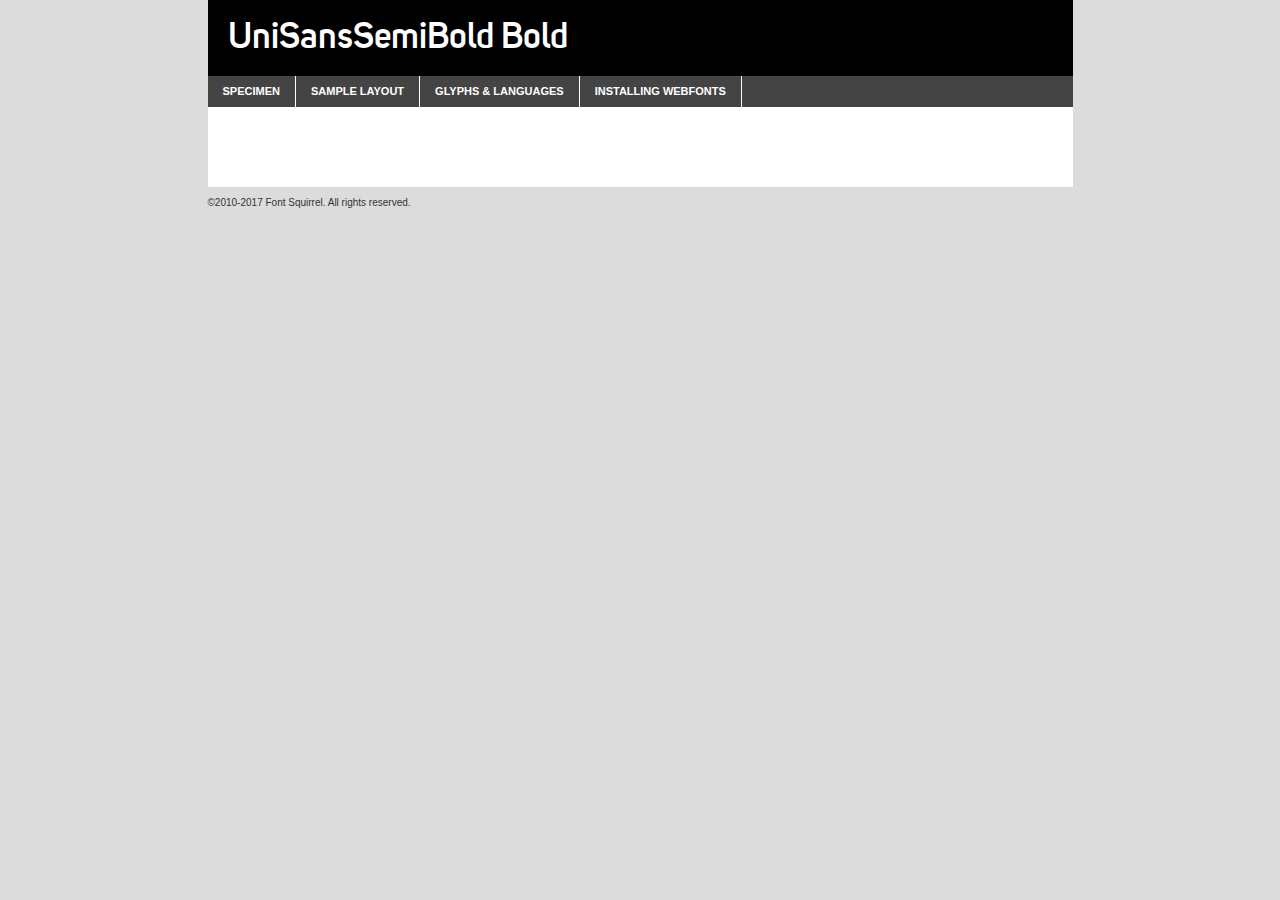
<file: fonts/uni_sans_semibold-demo.html>
<!DOCTYPE html PUBLIC "-//W3C//DTD XHTML 1.0 Transitional//EN"
        "http://www.w3.org/TR/xhtml1/DTD/xhtml1-transitional.dtd">

<html xmlns="http://www.w3.org/1999/xhtml" xml:lang="en" lang="en">
<head>
    <meta http-equiv="Content-Type" content="text/html; charset=utf-8"/>
    <script src="http://ajax.googleapis.com/ajax/libs/jquery/1.7.2/jquery.min.js" type="text/javascript" charset="utf-8"></script>
    <script type="text/javascript">
		(function($) {
			$.fn.easyTabs = function(option) {
				var param = jQuery.extend({ fadeSpeed: 'fast', defaultContent: 1, activeClass: 'active' }, option);
				$(this).each(function() {
					var thisId = '#' + this.id;
					if ( param.defaultContent == '' )
					{
						param.defaultContent = 1;
					}
					if ( typeof param.defaultContent == 'number' )
					{
						var defaultTab = $(thisId + ' .tabs li:eq(' + (param.defaultContent - 1) + ') a').attr('href').substr(1);
					}
					else
					{
						var defaultTab = param.defaultContent;
					}
					$(thisId + ' .tabs li a').each(function() {
						var tabToHide = $(this).attr('href').substr(1);
						$('#' + tabToHide).addClass('easytabs-tab-content');
					});
					hideAll();
					changeContent(defaultTab);

					function hideAll() {$(thisId + ' .easytabs-tab-content').hide();}

					function changeContent(tabId)
					{
						hideAll();
						$(thisId + ' .tabs li').removeClass(param.activeClass);
						$(thisId + ' .tabs li a[href=#' + tabId + ']').closest('li').addClass(param.activeClass);
						if ( param.fadeSpeed != 'none' )
						{
							$(thisId + ' #' + tabId).fadeIn(param.fadeSpeed);
						}
						else
						{
							$(thisId + ' #' + tabId).show();
						}
					}

					$(thisId + ' .tabs li').click(function() {
						var tabId = $(this).find('a').attr('href').substr(1);
						changeContent(tabId);
						return false;
					});
				});
			}
		})(jQuery);
    </script>
    <link rel="stylesheet" href="specimen_files/specimen_stylesheet.css" type="text/css" charset="utf-8"/>
    <link rel="stylesheet" href="stylesheet.css" type="text/css" charset="utf-8"/>

    <style type="text/css">
        		body {
			font-family: 'unisanssemiboldbold';
        		}

            </style>

    <title>UniSansSemiBold Bold Specimen</title>


    <script type="text/javascript" charset="utf-8">
		$(document).ready(function() {
			$('#container').easyTabs({ defaultContent: 1 });
		});
    </script>
</head>

<body>
<div id="container">
    <div id="header">
		UniSansSemiBold Bold    </div>
    <ul class="tabs">
        <li><a href="#specimen">Specimen</a></li>
        <li><a href="#layout">Sample Layout</a></li>
                <li><a href="#glyphs">Glyphs &amp; Languages</a></li>
        <li><a href="#installing">Installing Webfonts</a></li>

    </ul>

    <div id="main_content">


        <div id="specimen">

            <div class="section">
                <div class="grid12 firstcol">
                    <div class="huge">AaBb</div>
                </div>
            </div>

            <div class="section">
                <div class="glyph_range">A&#x200B;B&#x200b;C&#x200b;D&#x200b;E&#x200b;F&#x200b;G&#x200b;H&#x200b;I&#x200b;J&#x200b;K&#x200b;L&#x200b;M&#x200b;N&#x200b;O&#x200b;P&#x200b;Q&#x200b;R&#x200b;S&#x200b;T&#x200b;U&#x200b;V&#x200b;W&#x200b;X&#x200b;Y&#x200b;Z&#x200b;a&#x200b;b&#x200b;c&#x200b;d&#x200b;e&#x200b;f&#x200b;g&#x200b;h&#x200b;i&#x200b;j&#x200b;k&#x200b;l&#x200b;m&#x200b;n&#x200b;o&#x200b;p&#x200b;q&#x200b;r&#x200b;s&#x200b;t&#x200b;u&#x200b;v&#x200b;w&#x200b;x&#x200b;y&#x200b;z&#x200b;1&#x200b;2&#x200b;3&#x200b;4&#x200b;5&#x200b;6&#x200b;7&#x200b;8&#x200b;9&#x200b;0&#x200b;&amp;&#x200b;.&#x200b;,&#x200b;?&#x200b;!&#x200b;&#64;&#x200b;(&#x200b;)&#x200b;#&#x200b;$&#x200b;%&#x200b;*&#x200b;+&#x200b;-&#x200b;=&#x200b;:&#x200b;;</div>
            </div>
            <div class="section">
                <div class="grid12 firstcol">
                    <table class="sample_table">
                        <tr>
                            <td>10</td>
                            <td class="size10">abcdefghijklmnopqrstuvwxyzABCDEFGHIJKLMNOPQRSTUVWXYZ0123456789abcdefghijklmnopqrstuvwxyzABCDEFGHIJKLMNOPQRSTUVWXYZ0123456789abcdefghijklmnopqrstuvwxyzABCDEFGHIJKLMNOPQRSTUVWXYZ</td>
                        </tr>
                        <tr>
                            <td>11</td>
                            <td class="size11">abcdefghijklmnopqrstuvwxyzABCDEFGHIJKLMNOPQRSTUVWXYZ0123456789abcdefghijklmnopqrstuvwxyzABCDEFGHIJKLMNOPQRSTUVWXYZ0123456789abcdefghijklmnopqrstuvwxyzABCDEFGHIJKLMNOPQRSTUVWXYZ</td>
                        </tr>
                        <tr>
                            <td>12</td>
                            <td class="size12">abcdefghijklmnopqrstuvwxyzABCDEFGHIJKLMNOPQRSTUVWXYZ0123456789abcdefghijklmnopqrstuvwxyzABCDEFGHIJKLMNOPQRSTUVWXYZ0123456789abcdefghijklmnopqrstuvwxyzABCDEFGHIJKLMNOPQRSTUVWXYZ</td>
                        </tr>
                        <tr>
                            <td>13</td>
                            <td class="size13">abcdefghijklmnopqrstuvwxyzABCDEFGHIJKLMNOPQRSTUVWXYZ0123456789abcdefghijklmnopqrstuvwxyzABCDEFGHIJKLMNOPQRSTUVWXYZ0123456789abcdefghijklmnopqrstuvwxyzABCDEFGHIJKLMNOPQRSTUVWXYZ</td>
                        </tr>
                        <tr>
                            <td>14</td>
                            <td class="size14">abcdefghijklmnopqrstuvwxyzABCDEFGHIJKLMNOPQRSTUVWXYZ0123456789abcdefghijklmnopqrstuvwxyzABCDEFGHIJKLMNOPQRSTUVWXYZ0123456789abcdefghijklmnopqrstuvwxyzABCDEFGHIJKLMNOPQRSTUVWXYZ</td>
                        </tr>
                        <tr>
                            <td>16</td>
                            <td class="size16">abcdefghijklmnopqrstuvwxyzABCDEFGHIJKLMNOPQRSTUVWXYZ0123456789abcdefghijklmnopqrstuvwxyzABCDEFGHIJKLMNOPQRSTUVWXYZ</td>
                        </tr>
                        <tr>
                            <td>18</td>
                            <td class="size18">abcdefghijklmnopqrstuvwxyzABCDEFGHIJKLMNOPQRSTUVWXYZ0123456789abcdefghijklmnopqrstuvwxyzABCDEFGHIJKLMNOPQRSTUVWXYZ</td>
                        </tr>
                        <tr>
                            <td>20</td>
                            <td class="size20">abcdefghijklmnopqrstuvwxyzABCDEFGHIJKLMNOPQRSTUVWXYZ0123456789abcdefghijklmnopqrstuvwxyzABCDEFGHIJKLMNOPQRSTUVWXYZ</td>
                        </tr>
                        <tr>
                            <td>24</td>
                            <td class="size24">abcdefghijklmnopqrstuvwxyzABCDEFGHIJKLMNOPQRSTUVWXYZ0123456789abcdefghijklmnopqrstuvwxyzABCDEFGHIJKLMNOPQRSTUVWXYZ</td>
                        </tr>
                        <tr>
                            <td>30</td>
                            <td class="size30">abcdefghijklmnopqrstuvwxyzABCDEFGHIJKLMNOPQRSTUVWXYZ0123456789abcdefghijklmnopqrstuvwxyzABCDEFGHIJKLMNOPQRSTUVWXYZ</td>
                        </tr>
                        <tr>
                            <td>36</td>
                            <td class="size36">abcdefghijklmnopqrstuvwxyzABCDEFGHIJKLMNOPQRSTUVWXYZ0123456789abcdefghijklmnopqrstuvwxyzABCDEFGHIJKLMNOPQRSTUVWXYZ</td>
                        </tr>
                        <tr>
                            <td>48</td>
                            <td class="size48">abcdefghijklmnopqrstuvwxyzABCDEFGHIJKLMNOPQRSTUVWXYZ0123456789abcdefghijklmnopqrstuvwxyzABCDEFGHIJKLMNOPQRSTUVWXYZ</td>
                        </tr>
                        <tr>
                            <td>60</td>
                            <td class="size60">abcdefghijklmnopqrstuvwxyzABCDEFGHIJKLMNOPQRSTUVWXYZ0123456789abcdefghijklmnopqrstuvwxyzABCDEFGHIJKLMNOPQRSTUVWXYZ</td>
                        </tr>
                        <tr>
                            <td>72</td>
                            <td class="size72">abcdefghijklmnopqrstuvwxyzABCDEFGHIJKLMNOPQRSTUVWXYZ0123456789abcdefghijklmnopqrstuvwxyzABCDEFGHIJKLMNOPQRSTUVWXYZ</td>
                        </tr>
                        <tr>
                            <td>90</td>
                            <td class="size90">abcdefghijklmnopqrstuvwxyzABCDEFGHIJKLMNOPQRSTUVWXYZ0123456789abcdefghijklmnopqrstuvwxyzABCDEFGHIJKLMNOPQRSTUVWXYZ</td>
                        </tr>
                    </table>

                </div>

            </div>


            <div class="section" id="bodycomparison">


                <div id="xheight">
                    <div class="fontbody">&#x25FC;&#x25FC;&#x25FC;&#x25FC;&#x25FC;&#x25FC;&#x25FC;&#x25FC;&#x25FC;&#x25FC;&#x25FC;&#x25FC;&#x25FC;&#x25FC;&#x25FC;&#x25FC;&#x25FC;&#x25FC;&#x25FC;&#x25FC;&#x25FC;&#x25FC;&#x25FC;&#x25FC;&#x25FC;&#x25FC;&#x25FC;&#x25FC;&#x25FC;&#x25FC;&#x25FC;&#x25FC;&#x25FC;&#x25FC;&#x25FC;&#x25FC;&#x25FC;&#x25FC;&#x25FC;&#x25FC;&#x25FC;&#x25FC;&#x25FC;&#x25FC;&#x25FC;&#x25FC;&#x25FC;&#x25FC;&#x25FC;&#x25FC;&#x25FC;&#x25FC;&#x25FC;&#x25FC;&#x25FC;&#x25FC;&#x25FC;&#x25FC;&#x25FC;&#x25FC;&#x25FC;&#x25FC;&#x25FC;&#x25FC;&#x25FC;&#x25FC;&#x25FC;&#x25FC;&#x25FC;&#x25FC;&#x25FC;&#x25FC;&#x25FC;&#x25FC;&#x25FC;&#x25FC;&#x25FC;&#x25FC;&#x25FC;&#x25FC;&#x25FC;&#x25FC;&#x25FC;&#x25FC;&#x25FC;&#x25FC;&#x25FC;&#x25FC;&#x25FC;&#x25FC;&#x25FC;&#x25FC;&#x25FC;&#x25FC;&#x25FC;&#x25FC;&#x25FC;&#x25FC;&#x25FC;body</div>
                    <div class="arialbody">body</div>
                    <div class="verdanabody">body</div>
                    <div class="georgiabody">body</div>
                </div>
                <div class="fontbody" style="z-index:1">
                    body<span>UniSansSemiBold Bold</span>
                </div>
                <div class="arialbody" style="z-index:1">
                    body<span>Arial</span>
                </div>
                <div class="verdanabody" style="z-index:1">
                    body<span>Verdana</span>
                </div>
                <div class="georgiabody" style="z-index:1">
                    body<span>Georgia</span>
                </div>


            </div>


            <div class="section psample psample_row1" id="">

                <div class="grid2 firstcol">
                    <p class="size10"><span>10.</span>Aenean lacinia bibendum nulla sed consectetur. Fusce dapibus, tellus ac cursus commodo, tortor mauris condimentum nibh, ut fermentum massa justo sit amet risus. Nullam id dolor id nibh ultricies vehicula ut id elit. Cum sociis natoque penatibus et magnis dis parturient montes, nascetur ridiculus mus. Nulla vitae elit libero, a pharetra augue.</p>

                </div>
                <div class="grid3">
                    <p class="size11"><span>11.</span>Aenean lacinia bibendum nulla sed consectetur. Fusce dapibus, tellus ac cursus commodo, tortor mauris condimentum nibh, ut fermentum massa justo sit amet risus. Nullam id dolor id nibh ultricies vehicula ut id elit. Cum sociis natoque penatibus et magnis dis parturient montes, nascetur ridiculus mus. Nulla vitae elit libero, a pharetra augue.</p>

                </div>
                <div class="grid3">
                    <p class="size12"><span>12.</span>Aenean lacinia bibendum nulla sed consectetur. Fusce dapibus, tellus ac cursus commodo, tortor mauris condimentum nibh, ut fermentum massa justo sit amet risus. Nullam id dolor id nibh ultricies vehicula ut id elit. Cum sociis natoque penatibus et magnis dis parturient montes, nascetur ridiculus mus. Nulla vitae elit libero, a pharetra augue.</p>

                </div>
                <div class="grid4">
                    <p class="size13"><span>13.</span>Aenean lacinia bibendum nulla sed consectetur. Fusce dapibus, tellus ac cursus commodo, tortor mauris condimentum nibh, ut fermentum massa justo sit amet risus. Nullam id dolor id nibh ultricies vehicula ut id elit. Cum sociis natoque penatibus et magnis dis parturient montes, nascetur ridiculus mus. Nulla vitae elit libero, a pharetra augue.</p>

                </div>
                <div class="white_blend"></div>

            </div>
            <div class="section psample psample_row2" id="">
                <div class="grid3 firstcol">
                    <p class="size14"><span>14.</span>Aenean lacinia bibendum nulla sed consectetur. Fusce dapibus, tellus ac cursus commodo, tortor mauris condimentum nibh, ut fermentum massa justo sit amet risus. Nullam id dolor id nibh ultricies vehicula ut id elit. Cum sociis natoque penatibus et magnis dis parturient montes, nascetur ridiculus mus. Nulla vitae elit libero, a pharetra augue.</p>

                </div>
                <div class="grid4">
                    <p class="size16"><span>16.</span>Aenean lacinia bibendum nulla sed consectetur. Fusce dapibus, tellus ac cursus commodo, tortor mauris condimentum nibh, ut fermentum massa justo sit amet risus. Nullam id dolor id nibh ultricies vehicula ut id elit. Cum sociis natoque penatibus et magnis dis parturient montes, nascetur ridiculus mus. Nulla vitae elit libero, a pharetra augue.</p>

                </div>
                <div class="grid5">
                    <p class="size18"><span>18.</span>Aenean lacinia bibendum nulla sed consectetur. Fusce dapibus, tellus ac cursus commodo, tortor mauris condimentum nibh, ut fermentum massa justo sit amet risus. Nullam id dolor id nibh ultricies vehicula ut id elit. Cum sociis natoque penatibus et magnis dis parturient montes, nascetur ridiculus mus. Nulla vitae elit libero, a pharetra augue.</p>

                </div>

                <div class="white_blend"></div>

            </div>

            <div class="section psample psample_row3" id="">
                <div class="grid5 firstcol">
                    <p class="size20"><span>20.</span>Aenean lacinia bibendum nulla sed consectetur. Fusce dapibus, tellus ac cursus commodo, tortor mauris condimentum nibh, ut fermentum massa justo sit amet risus. Nullam id dolor id nibh ultricies vehicula ut id elit. Cum sociis natoque penatibus et magnis dis parturient montes, nascetur ridiculus mus. Nulla vitae elit libero, a pharetra augue.</p>
                </div>
                <div class="grid7">
                    <p class="size24"><span>24.</span>Aenean lacinia bibendum nulla sed consectetur. Fusce dapibus, tellus ac cursus commodo, tortor mauris condimentum nibh, ut fermentum massa justo sit amet risus. Nullam id dolor id nibh ultricies vehicula ut id elit. Cum sociis natoque penatibus et magnis dis parturient montes, nascetur ridiculus mus. Nulla vitae elit libero, a pharetra augue.</p>
                </div>

                <div class="white_blend"></div>

            </div>

            <div class="section psample psample_row4" id="">
                <div class="grid12 firstcol">
                    <p class="size30"><span>30.</span>Aenean lacinia bibendum nulla sed consectetur. Fusce dapibus, tellus ac cursus commodo, tortor mauris condimentum nibh, ut fermentum massa justo sit amet risus. Nullam id dolor id nibh ultricies vehicula ut id elit. Cum sociis natoque penatibus et magnis dis parturient montes, nascetur ridiculus mus. Nulla vitae elit libero, a pharetra augue.</p>
                </div>
                <div class="white_blend"></div>

            </div>


            <div class="section psample psample_row1 fullreverse">
                <div class="grid2 firstcol">
                    <p class="size10"><span>10.</span>Aenean lacinia bibendum nulla sed consectetur. Fusce dapibus, tellus ac cursus commodo, tortor mauris condimentum nibh, ut fermentum massa justo sit amet risus. Nullam id dolor id nibh ultricies vehicula ut id elit. Cum sociis natoque penatibus et magnis dis parturient montes, nascetur ridiculus mus. Nulla vitae elit libero, a pharetra augue.</p>

                </div>
                <div class="grid3">
                    <p class="size11"><span>11.</span>Aenean lacinia bibendum nulla sed consectetur. Fusce dapibus, tellus ac cursus commodo, tortor mauris condimentum nibh, ut fermentum massa justo sit amet risus. Nullam id dolor id nibh ultricies vehicula ut id elit. Cum sociis natoque penatibus et magnis dis parturient montes, nascetur ridiculus mus. Nulla vitae elit libero, a pharetra augue.</p>

                </div>
                <div class="grid3">
                    <p class="size12"><span>12.</span>Aenean lacinia bibendum nulla sed consectetur. Fusce dapibus, tellus ac cursus commodo, tortor mauris condimentum nibh, ut fermentum massa justo sit amet risus. Nullam id dolor id nibh ultricies vehicula ut id elit. Cum sociis natoque penatibus et magnis dis parturient montes, nascetur ridiculus mus. Nulla vitae elit libero, a pharetra augue.</p>

                </div>
                <div class="grid4">
                    <p class="size13"><span>13.</span>Aenean lacinia bibendum nulla sed consectetur. Fusce dapibus, tellus ac cursus commodo, tortor mauris condimentum nibh, ut fermentum massa justo sit amet risus. Nullam id dolor id nibh ultricies vehicula ut id elit. Cum sociis natoque penatibus et magnis dis parturient montes, nascetur ridiculus mus. Nulla vitae elit libero, a pharetra augue.</p>

                </div>
                <div class="black_blend"></div>

            </div>

            <div class="section psample psample_row2 fullreverse">
                <div class="grid3 firstcol">
                    <p class="size14"><span>14.</span>Aenean lacinia bibendum nulla sed consectetur. Fusce dapibus, tellus ac cursus commodo, tortor mauris condimentum nibh, ut fermentum massa justo sit amet risus. Nullam id dolor id nibh ultricies vehicula ut id elit. Cum sociis natoque penatibus et magnis dis parturient montes, nascetur ridiculus mus. Nulla vitae elit libero, a pharetra augue.</p>

                </div>
                <div class="grid4">
                    <p class="size16"><span>16.</span>Aenean lacinia bibendum nulla sed consectetur. Fusce dapibus, tellus ac cursus commodo, tortor mauris condimentum nibh, ut fermentum massa justo sit amet risus. Nullam id dolor id nibh ultricies vehicula ut id elit. Cum sociis natoque penatibus et magnis dis parturient montes, nascetur ridiculus mus. Nulla vitae elit libero, a pharetra augue.</p>

                </div>
                <div class="grid5">
                    <p class="size18"><span>18.</span>Aenean lacinia bibendum nulla sed consectetur. Fusce dapibus, tellus ac cursus commodo, tortor mauris condimentum nibh, ut fermentum massa justo sit amet risus. Nullam id dolor id nibh ultricies vehicula ut id elit. Cum sociis natoque penatibus et magnis dis parturient montes, nascetur ridiculus mus. Nulla vitae elit libero, a pharetra augue.</p>

                </div>
                <div class="black_blend"></div>

            </div>

            <div class="section psample fullreverse psample_row3" id="">
                <div class="grid5 firstcol">
                    <p class="size20"><span>20.</span>Aenean lacinia bibendum nulla sed consectetur. Fusce dapibus, tellus ac cursus commodo, tortor mauris condimentum nibh, ut fermentum massa justo sit amet risus. Nullam id dolor id nibh ultricies vehicula ut id elit. Cum sociis natoque penatibus et magnis dis parturient montes, nascetur ridiculus mus. Nulla vitae elit libero, a pharetra augue.</p>
                </div>
                <div class="grid7">
                    <p class="size24"><span>24.</span>Aenean lacinia bibendum nulla sed consectetur. Fusce dapibus, tellus ac cursus commodo, tortor mauris condimentum nibh, ut fermentum massa justo sit amet risus. Nullam id dolor id nibh ultricies vehicula ut id elit. Cum sociis natoque penatibus et magnis dis parturient montes, nascetur ridiculus mus. Nulla vitae elit libero, a pharetra augue.</p>
                </div>

                <div class="black_blend"></div>

            </div>

            <div class="section psample fullreverse psample_row4" id="" style="border-bottom: 20px #000 solid;">
                <div class="grid12 firstcol">
                    <p class="size30"><span>30.</span>Aenean lacinia bibendum nulla sed consectetur. Fusce dapibus, tellus ac cursus commodo, tortor mauris condimentum nibh, ut fermentum massa justo sit amet risus. Nullam id dolor id nibh ultricies vehicula ut id elit. Cum sociis natoque penatibus et magnis dis parturient montes, nascetur ridiculus mus. Nulla vitae elit libero, a pharetra augue.</p>
                </div>
                <div class="black_blend"></div>

            </div>


        </div>

        <div id="layout">

            <div class="section">

                <div class="grid12 firstcol">
                    <h1>Lorem Ipsum Dolor</h1>
                    <h2>Etiam porta sem malesuada magna mollis euismod</h2>

                    <p class="byline">By <a href="#link">Aenean Lacinia</a></p>
                </div>
            </div>
            <div class="section">
                <div class="grid8 firstcol">
                    <p class="large">Donec sed odio dui. Morbi leo risus, porta ac consectetur ac, vestibulum at eros. Fusce dapibus, tellus ac cursus commodo, tortor mauris condimentum nibh, ut fermentum massa justo sit amet risus. </p>


                    <h3>Pellentesque ornare sem</h3>

                    <p>Maecenas sed diam eget risus varius blandit sit amet non magna. Maecenas faucibus mollis interdum. Donec ullamcorper nulla non metus auctor fringilla. Nullam id dolor id nibh ultricies vehicula ut id elit. Nullam id dolor id nibh ultricies vehicula ut id elit. </p>

                    <p>Aenean eu leo quam. Pellentesque ornare sem lacinia quam venenatis vestibulum. Lorem ipsum dolor sit amet, consectetur adipiscing elit. Cum sociis natoque penatibus et magnis dis parturient montes, nascetur ridiculus mus. </p>

                    <p>Nulla vitae elit libero, a pharetra augue. Praesent commodo cursus magna, vel scelerisque nisl consectetur et. Aenean lacinia bibendum nulla sed consectetur. </p>

                    <p>Nullam quis risus eget urna mollis ornare vel eu leo. Nullam quis risus eget urna mollis ornare vel eu leo. Maecenas sed diam eget risus varius blandit sit amet non magna. Donec ullamcorper nulla non metus auctor fringilla. </p>

                    <h3>Cras mattis consectetur</h3>

                    <p>Aenean eu leo quam. Pellentesque ornare sem lacinia quam venenatis vestibulum. Aenean lacinia bibendum nulla sed consectetur. Integer posuere erat a ante venenatis dapibus posuere velit aliquet. Cras mattis consectetur purus sit amet fermentum. </p>

                    <p>Nullam id dolor id nibh ultricies vehicula ut id elit. Nullam quis risus eget urna mollis ornare vel eu leo. Cras mattis consectetur purus sit amet fermentum.</p>
                </div>

                <div class="grid4 sidebar">

                    <div class="box reverse">
                        <p class="last">Nullam quis risus eget urna mollis ornare vel eu leo. Donec ullamcorper nulla non metus auctor fringilla. Cras mattis consectetur purus sit amet fermentum. Sed posuere consectetur est at lobortis. Lorem ipsum dolor sit amet, consectetur adipiscing elit. </p>
                    </div>

                    <p class="caption">Maecenas sed diam eget risus varius.</p>

                    <p>Vestibulum id ligula porta felis euismod semper. Integer posuere erat a ante venenatis dapibus posuere velit aliquet. Vestibulum id ligula porta felis euismod semper. Sed posuere consectetur est at lobortis. Maecenas sed diam eget risus varius blandit sit amet non magna. Fusce dapibus, tellus ac cursus commodo, tortor mauris condimentum nibh, ut fermentum massa justo sit amet risus. </p>


                    <p>Duis mollis, est non commodo luctus, nisi erat porttitor ligula, eget lacinia odio sem nec elit. Aenean lacinia bibendum nulla sed consectetur. Vivamus sagittis lacus vel augue laoreet rutrum faucibus dolor auctor. Aenean lacinia bibendum nulla sed consectetur. Nullam quis risus eget urna mollis ornare vel eu leo. </p>

                    <p>Praesent commodo cursus magna, vel scelerisque nisl consectetur et. Donec ullamcorper nulla non metus auctor fringilla. Maecenas faucibus mollis interdum. Fusce dapibus, tellus ac cursus commodo, tortor mauris condimentum nibh, ut fermentum massa justo sit amet risus. </p>

                </div>
            </div>

        </div>


		

        <div id="glyphs">
            <div class="section">
                <div class="grid12 firstcol">

                    <h1>Language Support</h1>
                    <p>The subset of UniSansSemiBold Bold in this kit supports the following languages:<br/>

						Albanian, Basque, Breton, Chamorro, Danish, Dutch, English, Faroese, Finnish, French, Frisian, Galician, German, Icelandic, Italian, Malagasy, Norwegian, Portuguese, Spanish, Alsatian, Aragonese, Arapaho, Arrernte, Asturian, Aymara, Bislama, Cebuano, Corsican, Fijian, French_creole, Genoese, Gilbertese, Greenlandic, Haitian_creole, Hiligaynon, Hmong, Hopi, Ibanag, Iloko_ilokano, Indonesian, Interglossa_glosa, Interlingua, Irish_gaelic, Jerriais, Lojban, Lombard, Luxembourgeois, Manx, Mohawk, Norfolk_pitcairnese, Occitan, Oromo, Pangasinan, Papiamento, Piedmontese, Potawatomi, Rhaeto-romance, Romansh, Rotokas, Sami_lule, Samoan, Sardinian, Scots_gaelic, Seychelles_creole, Shona, Sicilian, Somali, Southern_ndebele, Swahili, Swati_swazi, Tagalog_filipino_pilipino, Tetum, Tok_pisin, Uyghur_latinized, Volapuk, Walloon, Warlpiri, Xhosa, Yapese, Zulu, Latinbasic, Ubasic, Demo                    </p>
                    <h1>Glyph Chart</h1>
                    <p>The subset of UniSansSemiBold Bold in this kit includes all the glyphs listed below. Unicode entities are included above each glyph to help you insert individual characters into your layout.</p>
                    <div id="glyph_chart">

						                            							                                <div><p>&amp;#13;</p>&#13;</div>
																				                                <div><p>&amp;#32;</p>&#32;</div>
																				                                <div><p>&amp;#33;</p>&#33;</div>
																				                                <div><p>&amp;#34;</p>&#34;</div>
																				                                <div><p>&amp;#35;</p>&#35;</div>
																				                                <div><p>&amp;#36;</p>&#36;</div>
																				                                <div><p>&amp;#37;</p>&#37;</div>
																				                                <div><p>&amp;#38;</p>&#38;</div>
																				                                <div><p>&amp;#39;</p>&#39;</div>
																				                                <div><p>&amp;#40;</p>&#40;</div>
																				                                <div><p>&amp;#41;</p>&#41;</div>
																				                                <div><p>&amp;#42;</p>&#42;</div>
																				                                <div><p>&amp;#43;</p>&#43;</div>
																				                                <div><p>&amp;#44;</p>&#44;</div>
																				                                <div><p>&amp;#45;</p>&#45;</div>
																				                                <div><p>&amp;#46;</p>&#46;</div>
																				                                <div><p>&amp;#47;</p>&#47;</div>
																				                                <div><p>&amp;#48;</p>&#48;</div>
																				                                <div><p>&amp;#49;</p>&#49;</div>
																				                                <div><p>&amp;#50;</p>&#50;</div>
																				                                <div><p>&amp;#51;</p>&#51;</div>
																				                                <div><p>&amp;#52;</p>&#52;</div>
																				                                <div><p>&amp;#53;</p>&#53;</div>
																				                                <div><p>&amp;#54;</p>&#54;</div>
																				                                <div><p>&amp;#55;</p>&#55;</div>
																				                                <div><p>&amp;#56;</p>&#56;</div>
																				                                <div><p>&amp;#57;</p>&#57;</div>
																				                                <div><p>&amp;#58;</p>&#58;</div>
																				                                <div><p>&amp;#59;</p>&#59;</div>
																				                                <div><p>&amp;#60;</p>&#60;</div>
																				                                <div><p>&amp;#61;</p>&#61;</div>
																				                                <div><p>&amp;#62;</p>&#62;</div>
																				                                <div><p>&amp;#63;</p>&#63;</div>
																				                                <div><p>&amp;#64;</p>&#64;</div>
																				                                <div><p>&amp;#65;</p>&#65;</div>
																				                                <div><p>&amp;#66;</p>&#66;</div>
																				                                <div><p>&amp;#67;</p>&#67;</div>
																				                                <div><p>&amp;#68;</p>&#68;</div>
																				                                <div><p>&amp;#69;</p>&#69;</div>
																				                                <div><p>&amp;#70;</p>&#70;</div>
																				                                <div><p>&amp;#71;</p>&#71;</div>
																				                                <div><p>&amp;#72;</p>&#72;</div>
																				                                <div><p>&amp;#73;</p>&#73;</div>
																				                                <div><p>&amp;#74;</p>&#74;</div>
																				                                <div><p>&amp;#75;</p>&#75;</div>
																				                                <div><p>&amp;#76;</p>&#76;</div>
																				                                <div><p>&amp;#77;</p>&#77;</div>
																				                                <div><p>&amp;#78;</p>&#78;</div>
																				                                <div><p>&amp;#79;</p>&#79;</div>
																				                                <div><p>&amp;#80;</p>&#80;</div>
																				                                <div><p>&amp;#81;</p>&#81;</div>
																				                                <div><p>&amp;#82;</p>&#82;</div>
																				                                <div><p>&amp;#83;</p>&#83;</div>
																				                                <div><p>&amp;#84;</p>&#84;</div>
																				                                <div><p>&amp;#85;</p>&#85;</div>
																				                                <div><p>&amp;#86;</p>&#86;</div>
																				                                <div><p>&amp;#87;</p>&#87;</div>
																				                                <div><p>&amp;#88;</p>&#88;</div>
																				                                <div><p>&amp;#89;</p>&#89;</div>
																				                                <div><p>&amp;#90;</p>&#90;</div>
																				                                <div><p>&amp;#91;</p>&#91;</div>
																				                                <div><p>&amp;#92;</p>&#92;</div>
																				                                <div><p>&amp;#93;</p>&#93;</div>
																				                                <div><p>&amp;#94;</p>&#94;</div>
																				                                <div><p>&amp;#95;</p>&#95;</div>
																				                                <div><p>&amp;#96;</p>&#96;</div>
																				                                <div><p>&amp;#97;</p>&#97;</div>
																				                                <div><p>&amp;#98;</p>&#98;</div>
																				                                <div><p>&amp;#99;</p>&#99;</div>
																				                                <div><p>&amp;#100;</p>&#100;</div>
																				                                <div><p>&amp;#101;</p>&#101;</div>
																				                                <div><p>&amp;#102;</p>&#102;</div>
																				                                <div><p>&amp;#103;</p>&#103;</div>
																				                                <div><p>&amp;#104;</p>&#104;</div>
																				                                <div><p>&amp;#105;</p>&#105;</div>
																				                                <div><p>&amp;#106;</p>&#106;</div>
																				                                <div><p>&amp;#107;</p>&#107;</div>
																				                                <div><p>&amp;#108;</p>&#108;</div>
																				                                <div><p>&amp;#109;</p>&#109;</div>
																				                                <div><p>&amp;#110;</p>&#110;</div>
																				                                <div><p>&amp;#111;</p>&#111;</div>
																				                                <div><p>&amp;#112;</p>&#112;</div>
																				                                <div><p>&amp;#113;</p>&#113;</div>
																				                                <div><p>&amp;#114;</p>&#114;</div>
																				                                <div><p>&amp;#115;</p>&#115;</div>
																				                                <div><p>&amp;#116;</p>&#116;</div>
																				                                <div><p>&amp;#117;</p>&#117;</div>
																				                                <div><p>&amp;#118;</p>&#118;</div>
																				                                <div><p>&amp;#119;</p>&#119;</div>
																				                                <div><p>&amp;#120;</p>&#120;</div>
																				                                <div><p>&amp;#121;</p>&#121;</div>
																				                                <div><p>&amp;#122;</p>&#122;</div>
																				                                <div><p>&amp;#123;</p>&#123;</div>
																				                                <div><p>&amp;#124;</p>&#124;</div>
																				                                <div><p>&amp;#125;</p>&#125;</div>
																				                                <div><p>&amp;#126;</p>&#126;</div>
																				                                <div><p>&amp;#160;</p>&#160;</div>
																				                                <div><p>&amp;#161;</p>&#161;</div>
																				                                <div><p>&amp;#162;</p>&#162;</div>
																				                                <div><p>&amp;#163;</p>&#163;</div>
																				                                <div><p>&amp;#164;</p>&#164;</div>
																				                                <div><p>&amp;#165;</p>&#165;</div>
																				                                <div><p>&amp;#166;</p>&#166;</div>
																				                                <div><p>&amp;#167;</p>&#167;</div>
																				                                <div><p>&amp;#168;</p>&#168;</div>
																				                                <div><p>&amp;#169;</p>&#169;</div>
																				                                <div><p>&amp;#170;</p>&#170;</div>
																				                                <div><p>&amp;#171;</p>&#171;</div>
																				                                <div><p>&amp;#172;</p>&#172;</div>
																				                                <div><p>&amp;#173;</p>&#173;</div>
																				                                <div><p>&amp;#174;</p>&#174;</div>
																				                                <div><p>&amp;#175;</p>&#175;</div>
																				                                <div><p>&amp;#176;</p>&#176;</div>
																				                                <div><p>&amp;#177;</p>&#177;</div>
																				                                <div><p>&amp;#178;</p>&#178;</div>
																				                                <div><p>&amp;#179;</p>&#179;</div>
																				                                <div><p>&amp;#180;</p>&#180;</div>
																				                                <div><p>&amp;#181;</p>&#181;</div>
																				                                <div><p>&amp;#182;</p>&#182;</div>
																				                                <div><p>&amp;#183;</p>&#183;</div>
																				                                <div><p>&amp;#184;</p>&#184;</div>
																				                                <div><p>&amp;#185;</p>&#185;</div>
																				                                <div><p>&amp;#186;</p>&#186;</div>
																				                                <div><p>&amp;#187;</p>&#187;</div>
																				                                <div><p>&amp;#188;</p>&#188;</div>
																				                                <div><p>&amp;#189;</p>&#189;</div>
																				                                <div><p>&amp;#190;</p>&#190;</div>
																				                                <div><p>&amp;#191;</p>&#191;</div>
																				                                <div><p>&amp;#192;</p>&#192;</div>
																				                                <div><p>&amp;#193;</p>&#193;</div>
																				                                <div><p>&amp;#194;</p>&#194;</div>
																				                                <div><p>&amp;#195;</p>&#195;</div>
																				                                <div><p>&amp;#196;</p>&#196;</div>
																				                                <div><p>&amp;#197;</p>&#197;</div>
																				                                <div><p>&amp;#198;</p>&#198;</div>
																				                                <div><p>&amp;#199;</p>&#199;</div>
																				                                <div><p>&amp;#200;</p>&#200;</div>
																				                                <div><p>&amp;#201;</p>&#201;</div>
																				                                <div><p>&amp;#202;</p>&#202;</div>
																				                                <div><p>&amp;#203;</p>&#203;</div>
																				                                <div><p>&amp;#204;</p>&#204;</div>
																				                                <div><p>&amp;#205;</p>&#205;</div>
																				                                <div><p>&amp;#206;</p>&#206;</div>
																				                                <div><p>&amp;#207;</p>&#207;</div>
																				                                <div><p>&amp;#208;</p>&#208;</div>
																				                                <div><p>&amp;#209;</p>&#209;</div>
																				                                <div><p>&amp;#210;</p>&#210;</div>
																				                                <div><p>&amp;#211;</p>&#211;</div>
																				                                <div><p>&amp;#212;</p>&#212;</div>
																				                                <div><p>&amp;#213;</p>&#213;</div>
																				                                <div><p>&amp;#214;</p>&#214;</div>
																				                                <div><p>&amp;#215;</p>&#215;</div>
																				                                <div><p>&amp;#216;</p>&#216;</div>
																				                                <div><p>&amp;#217;</p>&#217;</div>
																				                                <div><p>&amp;#218;</p>&#218;</div>
																				                                <div><p>&amp;#219;</p>&#219;</div>
																				                                <div><p>&amp;#220;</p>&#220;</div>
																				                                <div><p>&amp;#221;</p>&#221;</div>
																				                                <div><p>&amp;#222;</p>&#222;</div>
																				                                <div><p>&amp;#223;</p>&#223;</div>
																				                                <div><p>&amp;#224;</p>&#224;</div>
																				                                <div><p>&amp;#225;</p>&#225;</div>
																				                                <div><p>&amp;#226;</p>&#226;</div>
																				                                <div><p>&amp;#227;</p>&#227;</div>
																				                                <div><p>&amp;#228;</p>&#228;</div>
																				                                <div><p>&amp;#229;</p>&#229;</div>
																				                                <div><p>&amp;#230;</p>&#230;</div>
																				                                <div><p>&amp;#231;</p>&#231;</div>
																				                                <div><p>&amp;#232;</p>&#232;</div>
																				                                <div><p>&amp;#233;</p>&#233;</div>
																				                                <div><p>&amp;#234;</p>&#234;</div>
																				                                <div><p>&amp;#235;</p>&#235;</div>
																				                                <div><p>&amp;#236;</p>&#236;</div>
																				                                <div><p>&amp;#237;</p>&#237;</div>
																				                                <div><p>&amp;#238;</p>&#238;</div>
																				                                <div><p>&amp;#239;</p>&#239;</div>
																				                                <div><p>&amp;#240;</p>&#240;</div>
																				                                <div><p>&amp;#241;</p>&#241;</div>
																				                                <div><p>&amp;#242;</p>&#242;</div>
																				                                <div><p>&amp;#243;</p>&#243;</div>
																				                                <div><p>&amp;#244;</p>&#244;</div>
																				                                <div><p>&amp;#245;</p>&#245;</div>
																				                                <div><p>&amp;#246;</p>&#246;</div>
																				                                <div><p>&amp;#247;</p>&#247;</div>
																				                                <div><p>&amp;#248;</p>&#248;</div>
																				                                <div><p>&amp;#249;</p>&#249;</div>
																				                                <div><p>&amp;#250;</p>&#250;</div>
																				                                <div><p>&amp;#251;</p>&#251;</div>
																				                                <div><p>&amp;#252;</p>&#252;</div>
																				                                <div><p>&amp;#253;</p>&#253;</div>
																				                                <div><p>&amp;#254;</p>&#254;</div>
																				                                <div><p>&amp;#255;</p>&#255;</div>
																				                                <div><p>&amp;#338;</p>&#338;</div>
																				                                <div><p>&amp;#339;</p>&#339;</div>
																				                                <div><p>&amp;#376;</p>&#376;</div>
																				                                <div><p>&amp;#710;</p>&#710;</div>
																				                                <div><p>&amp;#732;</p>&#732;</div>
																				                                <div><p>&amp;#8192;</p>&#8192;</div>
																				                                <div><p>&amp;#8193;</p>&#8193;</div>
																				                                <div><p>&amp;#8194;</p>&#8194;</div>
																				                                <div><p>&amp;#8195;</p>&#8195;</div>
																				                                <div><p>&amp;#8196;</p>&#8196;</div>
																				                                <div><p>&amp;#8197;</p>&#8197;</div>
																				                                <div><p>&amp;#8198;</p>&#8198;</div>
																				                                <div><p>&amp;#8199;</p>&#8199;</div>
																				                                <div><p>&amp;#8200;</p>&#8200;</div>
																				                                <div><p>&amp;#8201;</p>&#8201;</div>
																				                                <div><p>&amp;#8202;</p>&#8202;</div>
																				                                <div><p>&amp;#8208;</p>&#8208;</div>
																				                                <div><p>&amp;#8209;</p>&#8209;</div>
																				                                <div><p>&amp;#8210;</p>&#8210;</div>
																				                                <div><p>&amp;#8211;</p>&#8211;</div>
																				                                <div><p>&amp;#8212;</p>&#8212;</div>
																				                                <div><p>&amp;#8216;</p>&#8216;</div>
																				                                <div><p>&amp;#8217;</p>&#8217;</div>
																				                                <div><p>&amp;#8218;</p>&#8218;</div>
																				                                <div><p>&amp;#8220;</p>&#8220;</div>
																				                                <div><p>&amp;#8221;</p>&#8221;</div>
																				                                <div><p>&amp;#8222;</p>&#8222;</div>
																				                                <div><p>&amp;#8226;</p>&#8226;</div>
																				                                <div><p>&amp;#8230;</p>&#8230;</div>
																				                                <div><p>&amp;#8239;</p>&#8239;</div>
																				                                <div><p>&amp;#8249;</p>&#8249;</div>
																				                                <div><p>&amp;#8250;</p>&#8250;</div>
																				                                <div><p>&amp;#8287;</p>&#8287;</div>
																				                                <div><p>&amp;#8364;</p>&#8364;</div>
																				                                <div><p>&amp;#8482;</p>&#8482;</div>
																				                                <div><p>&amp;#9724;</p>&#9724;</div>
																				                                <div><p>&amp;#64257;</p>&#64257;</div>
																				                                <div><p>&amp;#64258;</p>&#64258;</div>
																																													                    </div>
                </div>


            </div>
        </div>


        <div id="specs">

        </div>

        <div id="installing">
            <div class="section">
                <div class="grid7 firstcol">
                    <h1>Installing Webfonts</h1>

                    <p>Webfonts are supported by all major browser platforms but not all in the same way. There are currently four different font formats that must be included in order to target all browsers. This includes TTF, WOFF, EOT and SVG.</p>

                    <h2>1. Upload your webfonts</h2>
                    <p>You must upload your webfont kit to your website. They should be in or near the same directory as your CSS files.</p>

                    <h2>2. Include the webfont stylesheet</h2>
                    <p>A special CSS @font-face declaration helps the various browsers select the appropriate font it needs without causing you a bunch of headaches. Learn more about this syntax by reading the <a href="https://www.fontspring.com/blog/further-hardening-of-the-bulletproof-syntax">Fontspring blog post</a> about it. The code for it is as follows:</p>


                    <code>
                        @font-face{
                        font-family: 'MyWebFont';
                        src: url('WebFont.eot');
                        src: url('WebFont.eot?#iefix') format('embedded-opentype'),
                        url('WebFont.woff') format('woff'),
                        url('WebFont.ttf') format('truetype'),
                        url('WebFont.svg#webfont') format('svg');
                        }
                    </code>

                    <p>We've already gone ahead and generated the code for you. All you have to do is link to the stylesheet in your HTML, like this:</p>
                    <code>&lt;link rel=&quot;stylesheet&quot; href=&quot;stylesheet.css&quot; type=&quot;text/css&quot; charset=&quot;utf-8&quot; /&gt;</code>

                    <h2>3. Modify your own stylesheet</h2>
                    <p>To take advantage of your new fonts, you must tell your stylesheet to use them. Look at the original @font-face declaration above and find the property called "font-family." The name linked there will be what you use to reference the font. Prepend that webfont name to the font stack in the "font-family" property, inside the selector you want to change. For example:</p>
                    <code>p { font-family: 'WebFont', Arial, sans-serif; }</code>

                    <h2>4. Test</h2>
                    <p>Getting webfonts to work cross-browser <em>can</em> be tricky. Use the information in the sidebar to help you if you find that fonts aren't loading in a particular browser.</p>
                </div>

                <div class="grid5 sidebar">
                    <div class="box">
                        <h2>Troubleshooting<br/>Font-Face Problems</h2>
                        <p>Having trouble getting your webfonts to load in your new website? Here are some tips to sort out what might be the problem.</p>

                        <h3>Fonts not showing in any browser</h3>

                        <p>This sounds like you need to work on the plumbing. You either did not upload the fonts to the correct directory, or you did not link the fonts properly in the CSS. If you've confirmed that all this is correct and you still have a problem, take a look at your .htaccess file and see if requests are getting intercepted.</p>

                        <h3>Fonts not loading in iPhone or iPad</h3>

                        <p>The most common problem here is that you are serving the fonts from an IIS server. IIS refuses to serve files that have unknown MIME types. If that is the case, you must set the MIME type for SVG to "image/svg+xml" in the server settings. Follow these instructions from Microsoft if you need help.</p>

                        <h3>Fonts not loading in Firefox</h3>

                        <p>The primary reason for this failure? You are still using a version Firefox older than 3.5. So upgrade already! If that isn't it, then you are very likely serving fonts from a different domain. Firefox requires that all font assets be served from the same domain. Lastly it is possible that you need to add WOFF to your list of MIME types (if you are serving via IIS.)</p>

                        <h3>Fonts not loading in IE</h3>

                        <p>Are you looking at Internet Explorer on an actual Windows machine or are you cheating by using a service like Adobe BrowserLab? Many of these screenshot services do not render @font-face for IE. Best to test it on a real machine.</p>

                        <h3>Fonts not loading in IE9</h3>

                        <p>IE9, like Firefox, requires that fonts be served from the same domain as the website. Make sure that is the case.</p>
                    </div>
                </div>
            </div>

        </div>

    </div>
    <div id="footer">
        <p>&copy;2010-2017 Font Squirrel. All rights reserved.</p>
    </div>
</div>
</body>
</html>
</file>
<file: fonts/stylesheet.css>
/*! Generated by Font Squirrel (https://www.fontsquirrel.com) on September 18, 2025 */



@font-face {
    font-family: 'unisansboldbold';
    src: url('uni_sans_bold-webfont.woff2') format('woff2'),
         url('uni_sans_bold-webfont.woff') format('woff');
    font-weight: normal;
    font-style: normal;

}




@font-face {
    font-family: 'unisansbookregular';
    src: url('uni_sans_book-webfont.woff2') format('woff2'),
         url('uni_sans_book-webfont.woff') format('woff');
    font-weight: normal;
    font-style: normal;

}




@font-face {
    font-family: 'unisansheavybold';
    src: url('uni_sans_heavy-webfont.woff2') format('woff2'),
         url('uni_sans_heavy-webfont.woff') format('woff');
    font-weight: normal;
    font-style: normal;

}




@font-face {
    font-family: 'unisanslightregular';
    src: url('uni_sans_light-webfont.woff2') format('woff2'),
         url('uni_sans_light-webfont.woff') format('woff');
    font-weight: normal;
    font-style: normal;

}




@font-face {
    font-family: 'unisanssemiboldbold';
    src: url('uni_sans_semibold-webfont.woff2') format('woff2'),
         url('uni_sans_semibold-webfont.woff') format('woff');
    font-weight: normal;
    font-style: normal;

}




@font-face {
    font-family: 'unisansthinregular';
    src: url('uni_sans_thin-webfont.woff2') format('woff2'),
         url('uni_sans_thin-webfont.woff') format('woff');
    font-weight: normal;
    font-style: normal;

}




@font-face {
    font-family: 'unisansregularregular';
    src: url('uni_sans-webfont.woff2') format('woff2'),
         url('uni_sans-webfont.woff') format('woff');
    font-weight: normal;
    font-style: normal;

}
</file>
<file: fonts/specimen_files/specimen_stylesheet.css>
@import url('grid_12-825-55-15.css');

/*  
	CSS Reset by Eric Meyer - Released under Public Domain
    http://meyerweb.com/eric/tools/css/reset/
*/
html, body, div, span, applet, object, iframe,
h1, h2, h3, h4, h5, h6, p, blockquote, pre,
a, abbr, acronym, address, big, cite, code,
del, dfn, em, font, img, ins, kbd, q, s, samp,
small, strike, strong, sub, sup, tt, var,
b, u, i, center, dl, dt, dd, ol, ul, li,
fieldset, form, label, legend, table,
caption, tbody, tfoot, thead, tr, th, td {
	margin:         0;
	padding:        0;
	border:         0;
	outline:        0;
	font-size:      100%;
	vertical-align: baseline;
	background:     transparent;
}

body {
	line-height: 1;
}

ol, ul {
	list-style: none;
}

blockquote, q {
	quotes: none;
}

blockquote:before, blockquote:after,
q:before, q:after {
	content: '';
	content: none;
}

:focus {
	outline: 0;
}

ins {
	text-decoration: none;
}

del {
	text-decoration: line-through;
}

table {
	border-collapse: collapse;
	border-spacing:  0;
}


body {
	color:            #000;
	background-color: #dcdcdc;
}

a {
	text-decoration: none;
	color:           #1883ba;
}

h1 {
	font-size:     32px;
	font-weight:   normal;
	font-style:    normal;
	margin-bottom: 18px;
}

h2 {
	font-size: 18px;
}

#container {
	width:  865px;
	margin: 0px auto;
}


#header {
	padding:          20px;
	font-size:        36px;
	background-color: #000;
	color:            #fff;
}

#header span {
	color: #666;
}

#main_content {
	background-color: #fff;
	padding:          60px 20px 20px;
}


#footer p {
	margin:         0;
	padding-top:    10px;
	padding-bottom: 50px;
	color:          #333;
	font:           10px Arial, sans-serif;
}

.tabs {
	width:            100%;
	height:           31px;
	background-color: #444;
}

.tabs li {
	float:            left;
	margin:           0;
	overflow:         hidden;
	background-color: #444;
}

.tabs li a {
	display:         block;
	color:           #fff;
	text-decoration: none;
	font:            bold 11px/11px 'Arial';
	text-transform:  uppercase;
	padding:         10px 15px;
	border-right:    1px solid #fff;
}

.tabs li a:hover {
	background-color: #00b3ff;

}

.tabs li.active a {
	color:            #000;
	background-color: #fff;
}


div.huge {

	font-size:      300px;
	line-height:    1em;
	padding:        0;
	letter-spacing: -.02em;
	overflow:       hidden;
}

div.glyph_range {
	font-size:   72px;
	line-height: 1.1em;
}

.size10 {
	font-size: 10px;
}

.size11 {
	font-size: 11px;
}

.size12 {
	font-size: 12px;
}

.size13 {
	font-size: 13px;
}

.size14 {
	font-size: 14px;
}

.size16 {
	font-size: 16px;
}

.size18 {
	font-size: 18px;
}

.size20 {
	font-size: 20px;
}

.size24 {
	font-size: 24px;
}

.size30 {
	font-size: 30px;
}

.size36 {
	font-size: 36px;
}

.size48 {
	font-size: 48px;
}

.size60 {
	font-size: 60px;
}

.size72 {
	font-size: 72px;
}

.size90 {
	font-size: 90px;
}


.psample_row1 {
	height: 120px;
}

.psample_row1 {
	height: 120px;
}

.psample_row2 {
	height: 160px;
}

.psample_row3 {
	height: 160px;
}

.psample_row4 {
	height: 160px;
}

.psample {
	overflow: hidden;
	position: relative;
}

.psample p {
	line-height: 1.3em;
	display:     block;
	overflow:    hidden;
	margin:      0;
}

.psample span {
	margin-right: .5em;
}

.white_blend {
	width:            100%;
	height:           61px;
	background-image: url([data-uri]);
	position:         absolute;
	bottom:           0;
}

.black_blend {
	width:            100%;
	height:           61px;
	background-image: url([data-uri]);
	position:         absolute;
	bottom:           0;
}

.fullreverse {
	background:    #000 !important;
	color:         #fff !important;
	margin-left:   -20px;
	padding-left:  20px;
	margin-right:  -20px;
	padding-right: 20px;
	padding:       20px;
	margin-bottom: 0;
}


.sample_table td {
	padding-top:    3px;
	padding-bottom: 5px;
	padding-left:   5px;
	vertical-align: middle;
	line-height:    1.2em;
}

.sample_table td:first-child {
	background-color: #eee;
	text-align:       right;
	padding-right:    5px;
	padding-left:     0;
	padding:          5px;
	font:             11px/12px 'Courier New', Courier, mono;
}

code {
	white-space:      pre;
	background-color: #eee;
	display:          block;
	padding:          10px;
	margin-bottom:    18px;
	overflow:         auto;
}


.bottom, .last {
	margin-bottom:  0 !important;
	padding-bottom: 0 !important;
}

.box {
	padding:       18px;
	margin-bottom: 18px;
	background:    #eee;
}

.reverse, .reversed {
	background: #000 !important;
	color:      #fff !important;
	border:     none !important;
}

#bodycomparison {
	position:    relative;
	overflow:    hidden;
	font-size:   72px;
	height:      90px;
	white-space: nowrap;
}

#bodycomparison div {
	font-size:   72px;
	line-height: 90px;
	display:     inline;
	margin:      0 15px 0 0;
	padding:     0;
}

#bodycomparison div span {
	font:     10px Arial;
	position: absolute;
	left:     0;
}

#xheight {
	float:       none;
	position:    absolute;
	color:       #d9f3ff;
	font-size:   72px;
	line-height: 90px;
}

.fontbody {
	position: relative;
}

.arialbody {
	font-family: Arial;
	position:    relative;
}

.verdanabody {
	font-family: Verdana;
	position:    relative;
}

.georgiabody {
	font-family: Georgia;
	position:    relative;
}

/* @group Layout page
 */

#layout h1 {
	font-size:   36px;
	line-height: 42px;
	font-weight: normal;
	font-style:  normal;
}

#layout h2 {
	font-size:   24px;
	line-height: 23px;
	font-weight: normal;
	font-style:  normal;
}

#layout h3 {
	font-size:   22px;
	line-height: 1.4em;
	margin-top:  1em;
	font-weight: normal;
	font-style:  normal;
}


#layout p.byline {
	font-size:     12px;
	margin-top:    18px;
	line-height:   12px;
	margin-bottom: 0;
}

#layout p {
	font-size:     14px;
	line-height:   21px;
	margin-bottom: .5em;
}

#layout p.large {
	font-size:   18px;
	line-height: 26px;
}

#layout .sidebar p {
	font-size:   12px;
	line-height: 1.4em;
}

#layout p.caption {
	font-size:     10px;
	margin-top:    -16px;
	margin-bottom: 18px;
}

/* @end */

/* @group Glyphs */

#glyph_chart div {
	background-color: #d9f3ff;
	color:            black;
	float:            left;
	font-size:        36px;
	height:           1.2em;
	line-height:      1.2em;
	margin-bottom:    1px;
	margin-right:     1px;
	text-align:       center;
	width:            1.2em;
	position:         relative;
	padding:          .6em .2em .2em;
}

#glyph_chart div p {
	position:         absolute;
	left:             0;
	top:              0;
	display:          block;
	text-align:       center;
	font:             bold 9px Arial, sans-serif;
	background-color: #3a768f;
	width:            100%;
	color:            #fff;
	padding:          2px 0;
}


#glyphs h1 {
	font-family: Arial, sans-serif;
}

/* @end */

/* @group Installing */

#installing {
	font: 13px Arial, sans-serif;
}

#installing p,
#glyphs p {
	line-height:   1.2em;
	margin-bottom: 18px;
	font:          13px Arial, sans-serif;
}


#installing h3 {
	font-size:  15px;
	margin-top: 18px;
}

/* @end */

#rendering h1 {
	font-family: Arial, sans-serif;
}

.render_table td {
	font:           11px 'Courier New', Courier, mono;
	vertical-align: middle;
}
</file>
